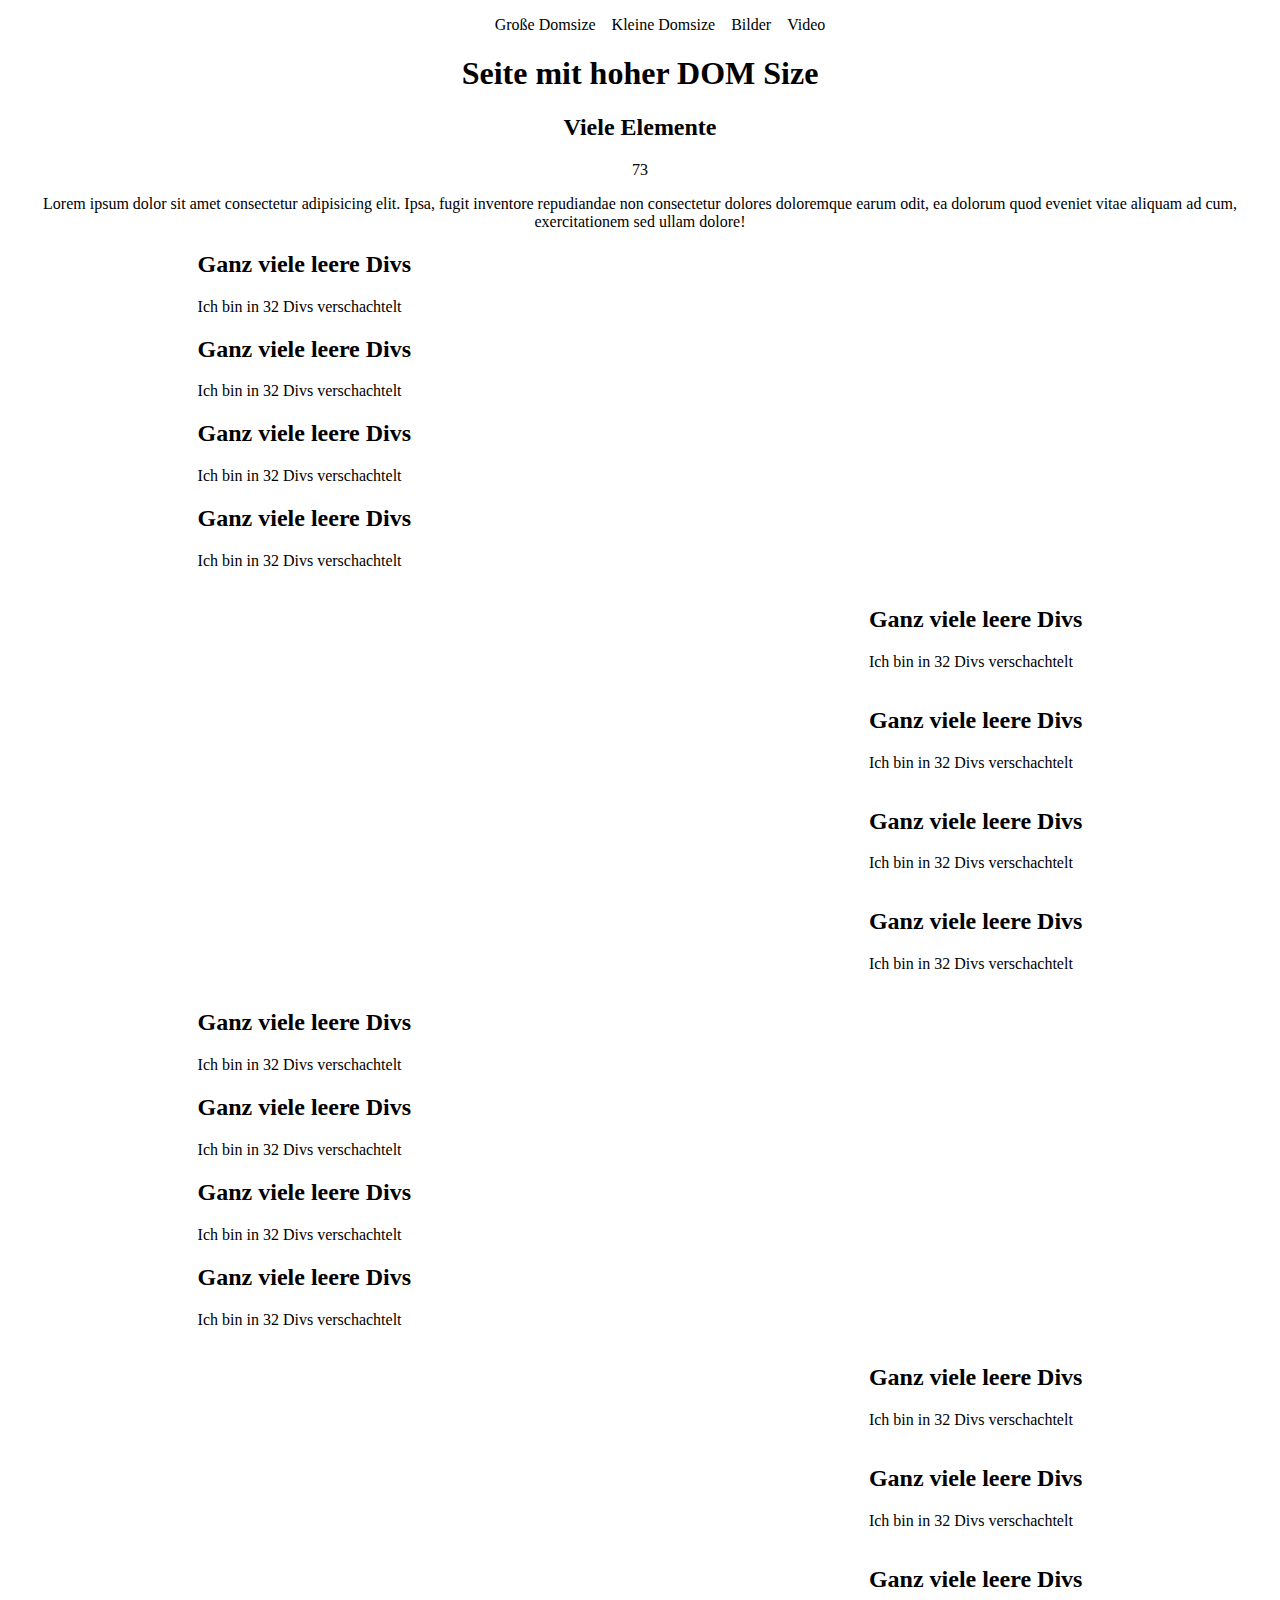
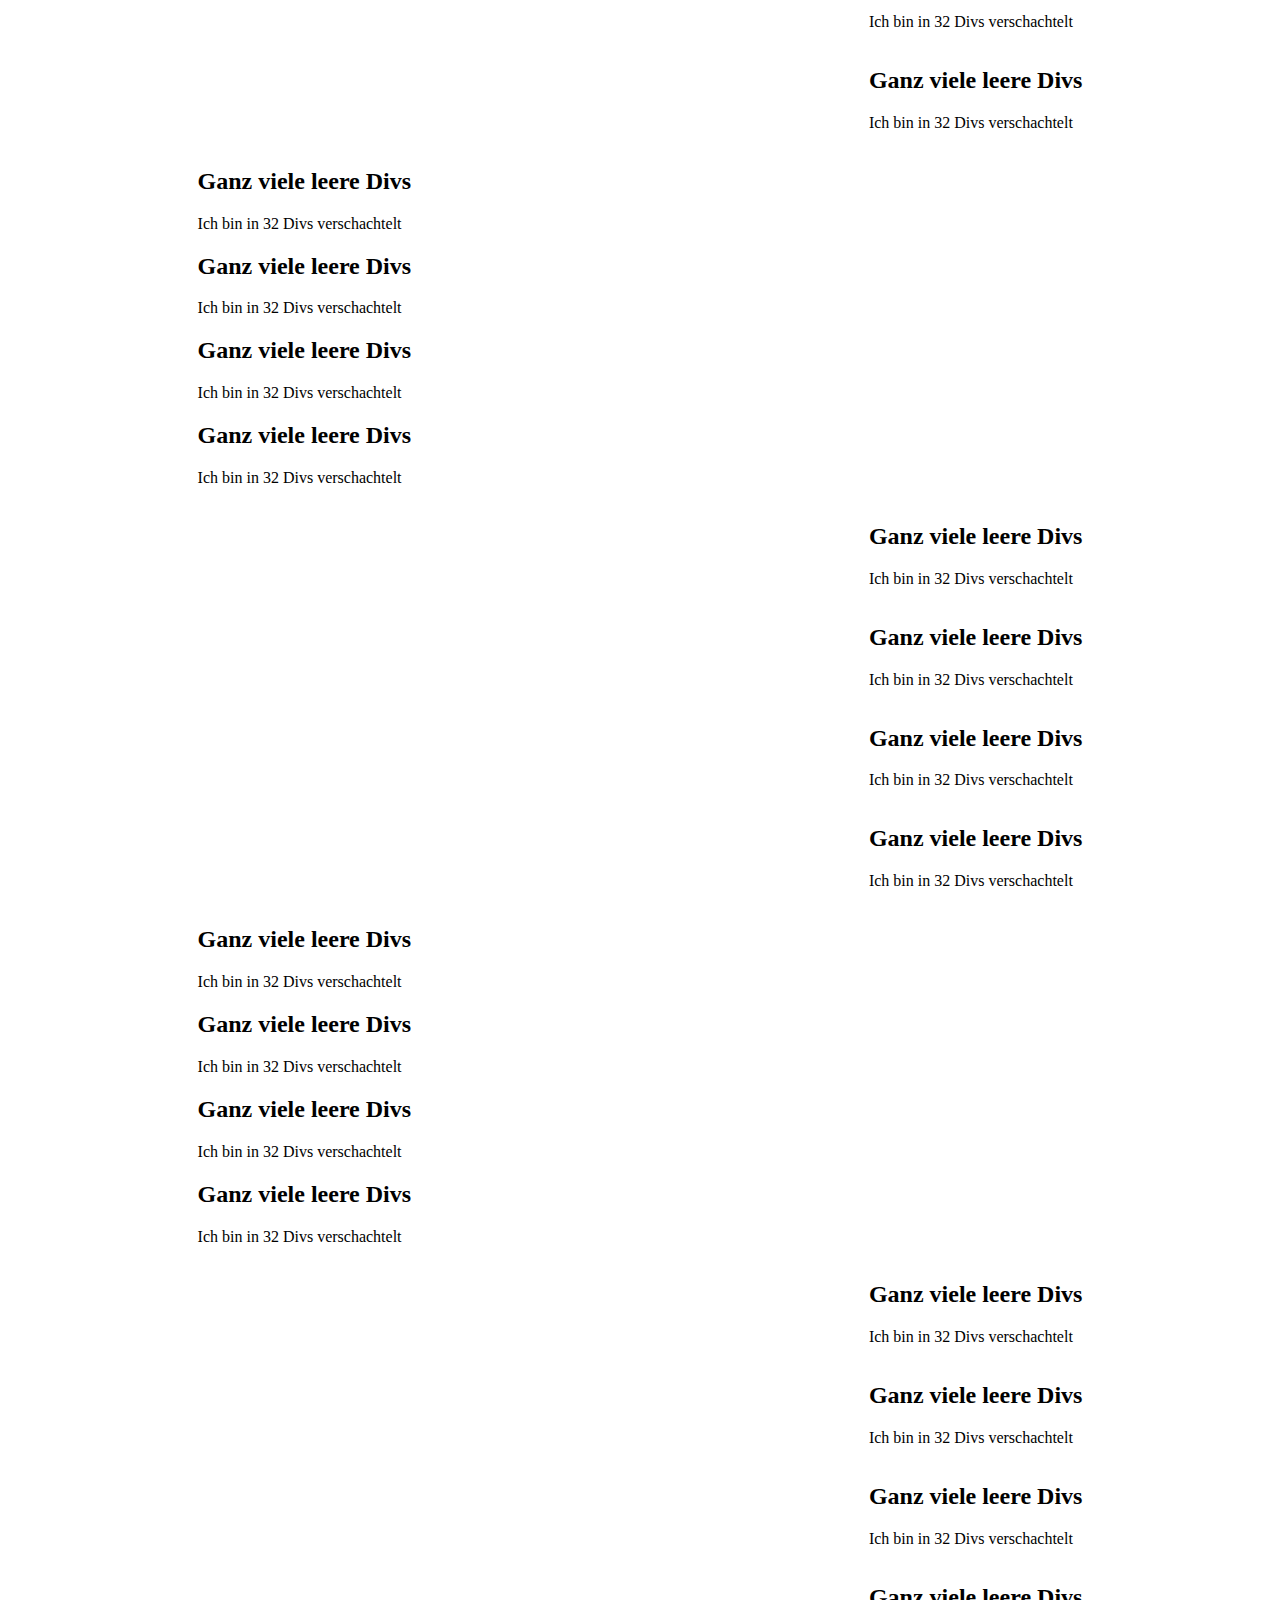
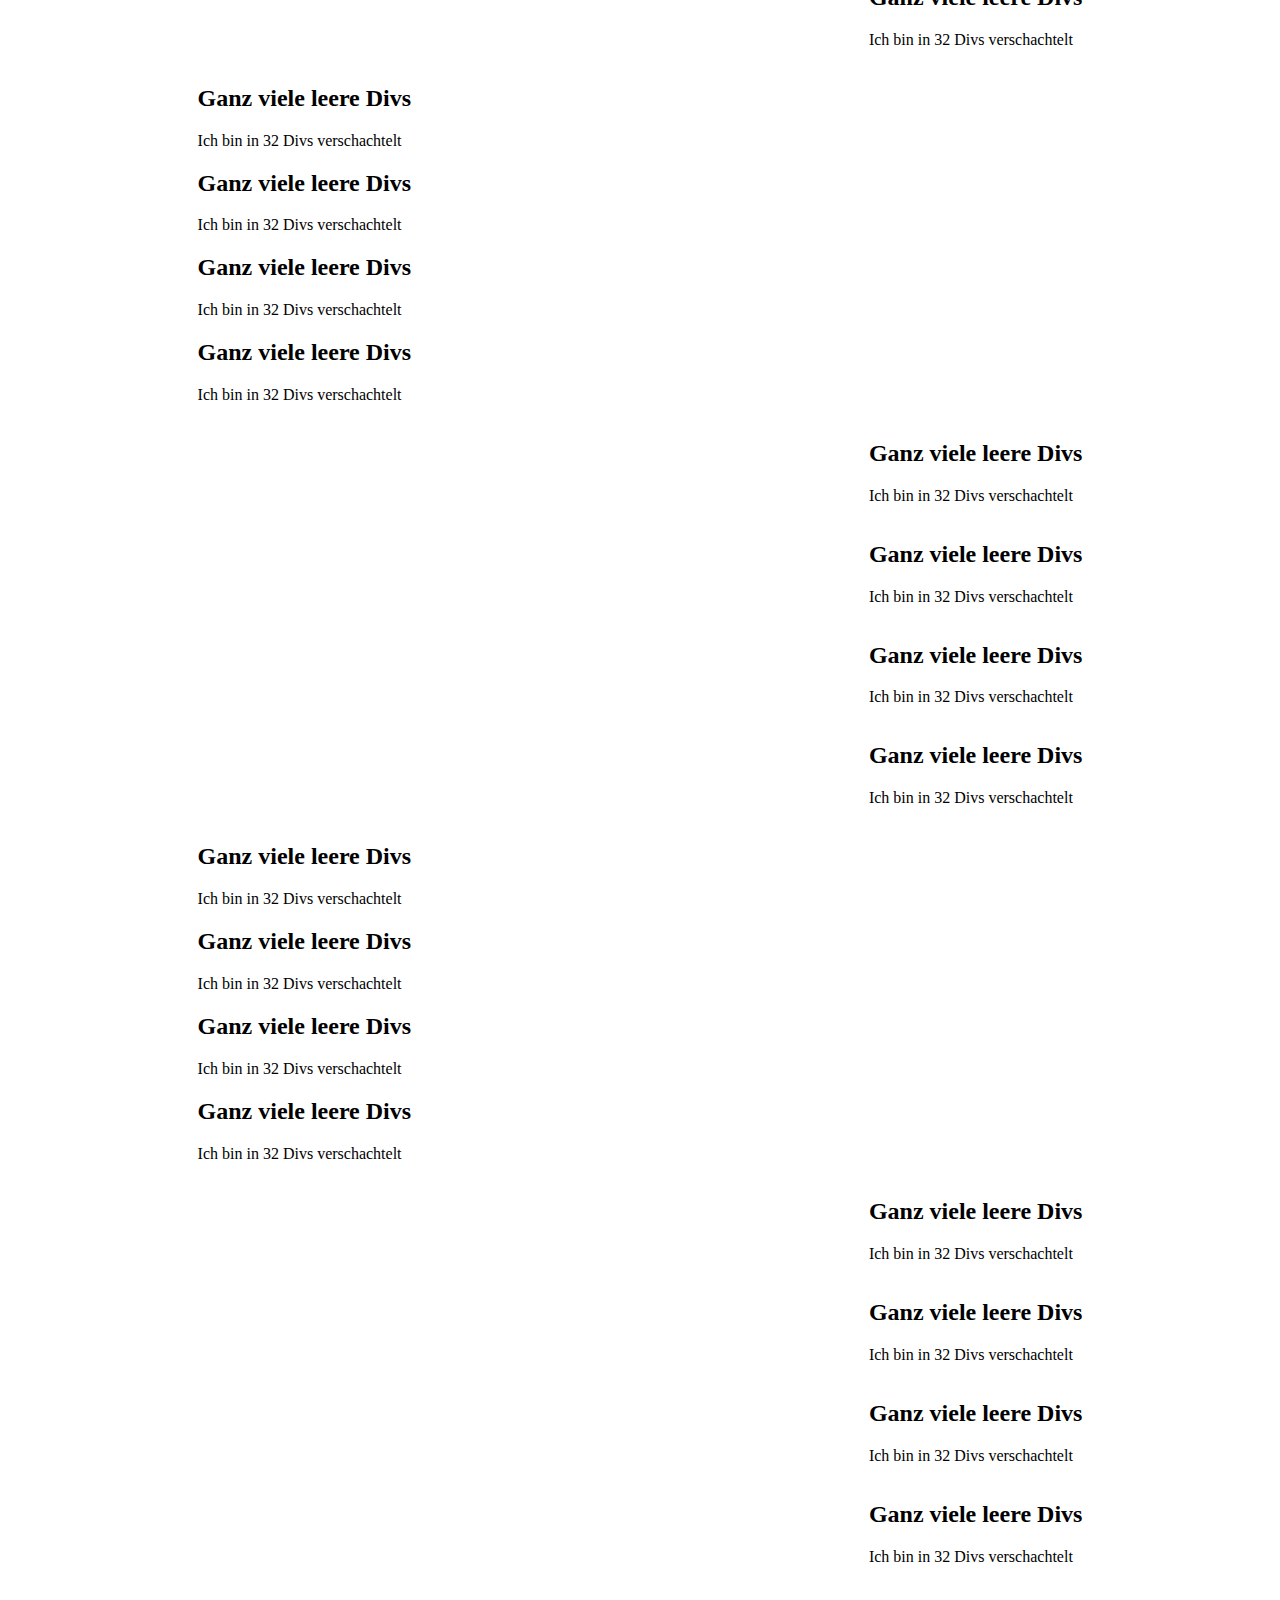
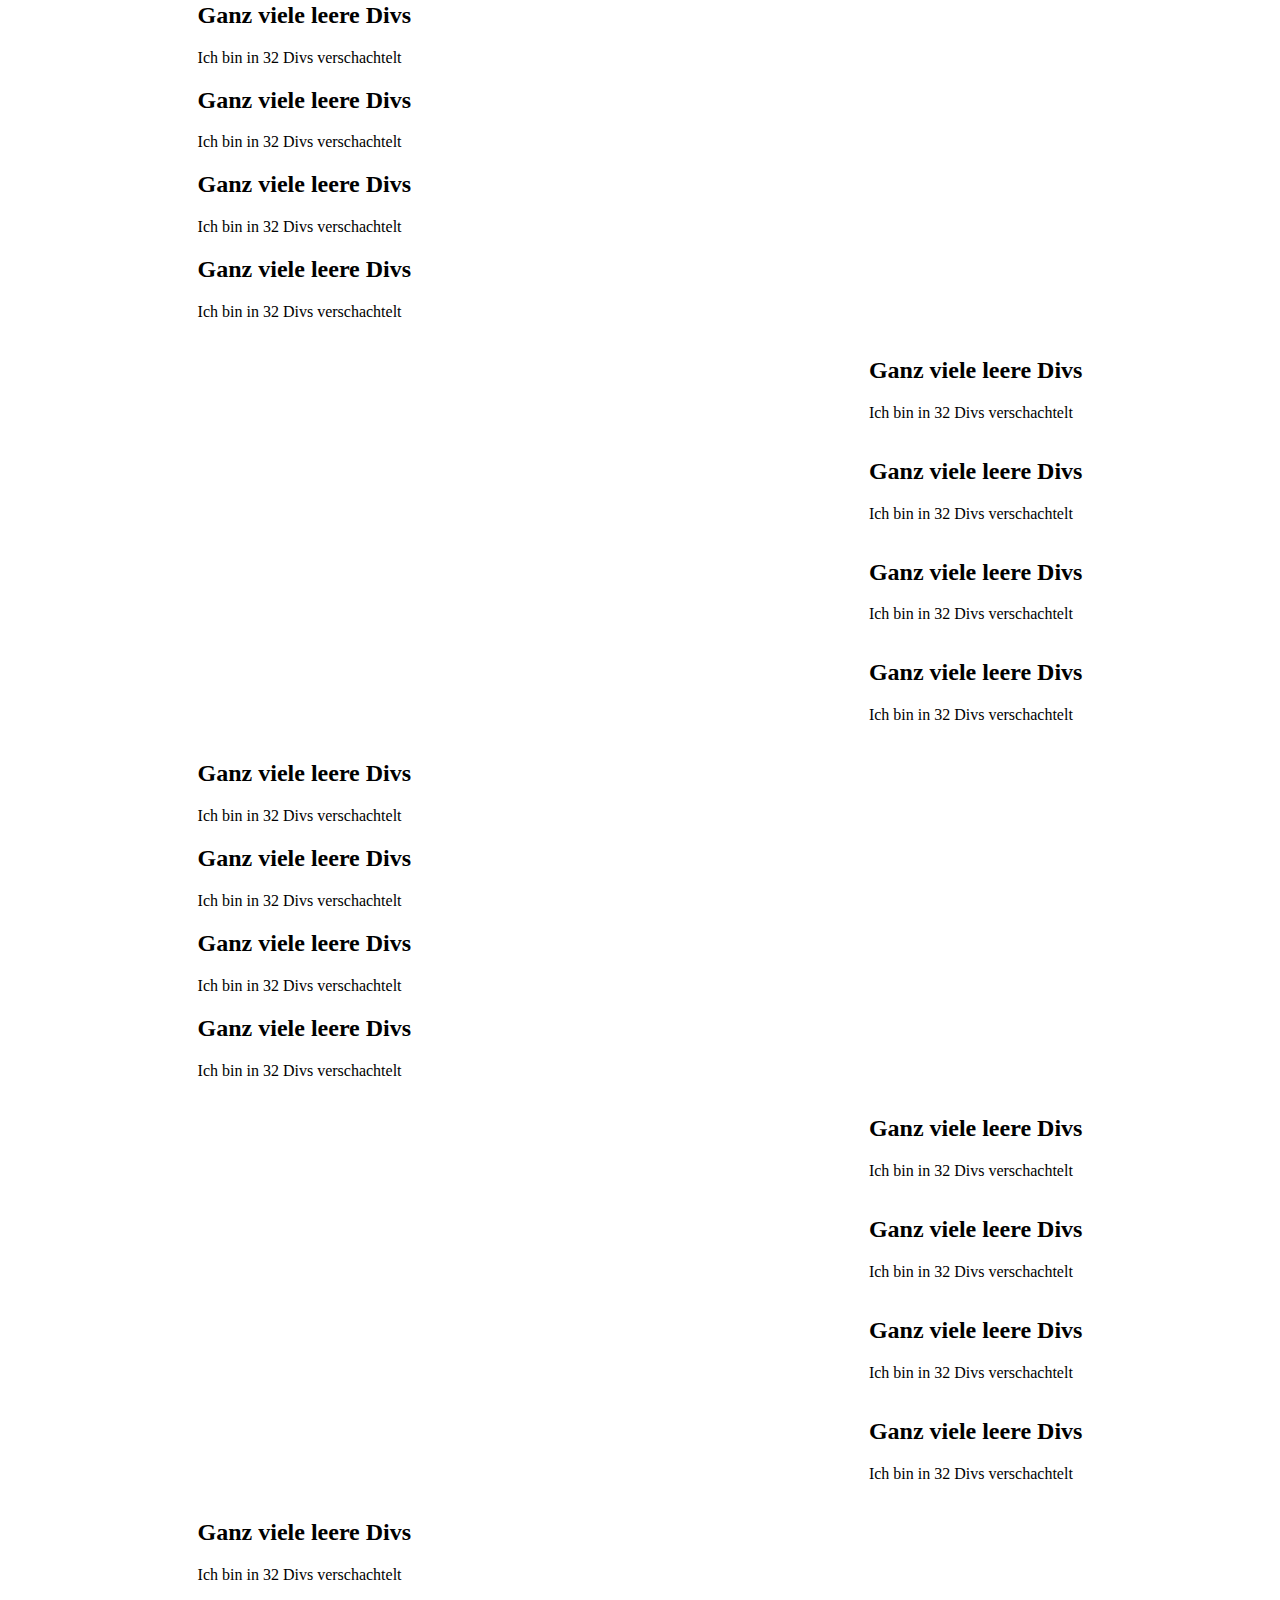
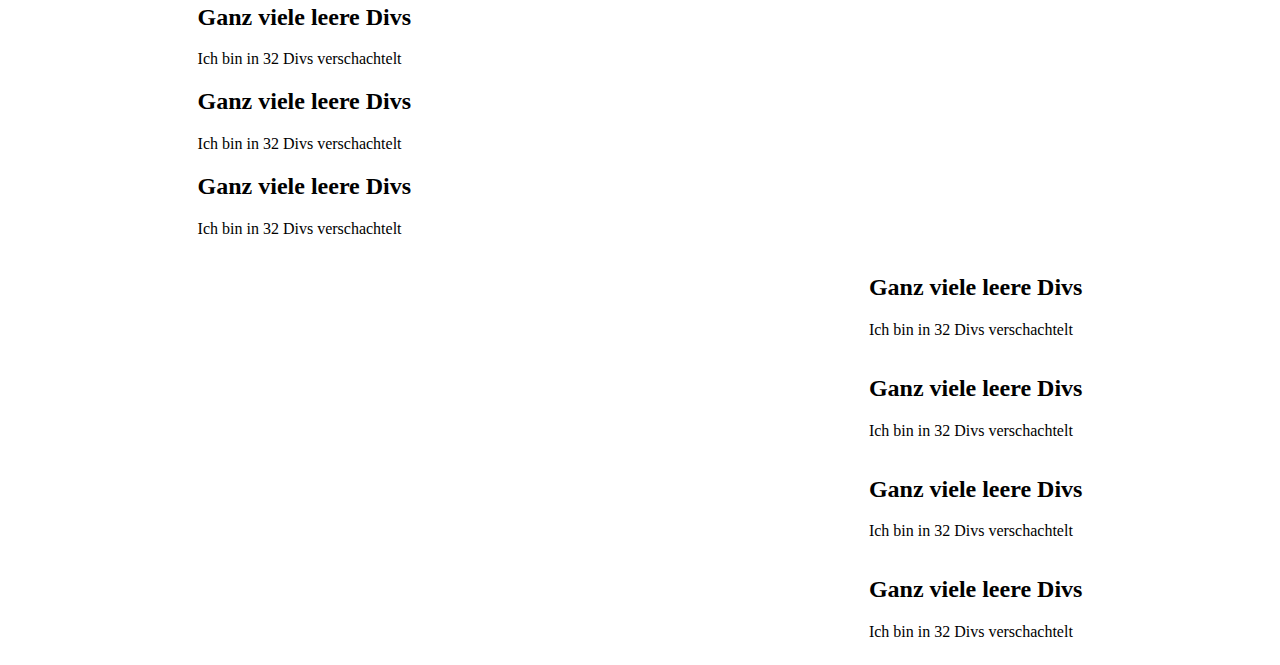
<file: index.html>
<!DOCTYPE html>
<head>
  <link rel="stylesheet" href="bigdomsize.css">
</head>
<body>
  <header>
    <ul class="navigation">
      <li><a href="index.html">Große Domsize</a></li>
      <li><a href="reduceddomsize.html">Kleine Domsize</a></li>
      <li><a href="bilder.html">Bilder</a></li>
      <li><a href="video.html">Video</a></li>
    </ul>
  </header>
  <article>
    <h1>Seite mit hoher DOM Size</h1>
    <h2>Viele Elemente</h2>
    <div id="result"></div>
    <p>Lorem ipsum dolor sit amet consectetur adipisicing elit. Ipsa, fugit inventore repudiandae non consectetur dolores doloremque earum odit, ea dolorum quod eveniet vitae aliquam ad cum, exercitationem sed ullam dolore!</p>
  </article>
  <main>
    <div class="left">
      <section>
        <h2>Ganz viele leere Divs</h2>
        <div>
          <div>
            <div>
              <div>
                <div>
                  <div>
                    <div>
                      <div>
                        <div>
                          <div>
                            <div>
                              <div>
                                <div>
                                  <div>
                                    <div>
                                      <div>
                                        <div>
                                          <div>
                                            <div>
                                              <div>
                                                <div>
                                                  <div>
                                                    <div>
                                                      <div>
                                                        <div>
                                                          <div>
                                                            <div>
                                                              <div>
                                                                <div>
                                                                  <div>
                                                                    <div>
                                                                      <div>
                                                                        <p>Ich bin in 32 Divs verschachtelt</p>
                                                                      </div>
                                                                    </div>
                                                                  </div>
                                                                </div>
                                                              </div>
                                                            </div>
                                                          </div>
                                                        </div>
                                                      </div>
                                                    </div>
                                                  </div>
                                                </div>
                                              </div>
                                            </div>
                                          </div>
                                        </div>
                                      </div>
                                    </div>
                                  </div>
                                </div>
                              </div>
                            </div>
                          </div>
                        </div>
                      </div>
                    </div>
                  </div>
                </div>
              </div>
            </div>
          </div>
        </div>
      </section>
      <section>
        <h2>Ganz viele leere Divs</h2>
        <div>
          <div>
            <div>
              <div>
                <div>
                  <div>
                    <div>
                      <div>
                        <div>
                          <div>
                            <div>
                              <div>
                                <div>
                                  <div>
                                    <div>
                                      <div>
                                        <div>
                                          <div>
                                            <div>
                                              <div>
                                                <div>
                                                  <div>
                                                    <div>
                                                      <div>
                                                        <div>
                                                          <div>
                                                            <div>
                                                              <div>
                                                                <div>
                                                                  <div>
                                                                    <div>
                                                                      <div>
                                                                        <p>Ich bin in 32 Divs verschachtelt</p>
                                                                      </div>
                                                                    </div>
                                                                  </div>
                                                                </div>
                                                              </div>
                                                            </div>
                                                          </div>
                                                        </div>
                                                      </div>
                                                    </div>
                                                  </div>
                                                </div>
                                              </div>
                                            </div>
                                          </div>
                                        </div>
                                      </div>
                                    </div>
                                  </div>
                                </div>
                              </div>
                            </div>
                          </div>
                        </div>
                      </div>
                    </div>
                  </div>
                </div>
              </div>
            </div>
          </div>
        </div>
      </section>
      <section>
        <h2>Ganz viele leere Divs</h2>
        <div>
          <div>
            <div>
              <div>
                <div>
                  <div>
                    <div>
                      <div>
                        <div>
                          <div>
                            <div>
                              <div>
                                <div>
                                  <div>
                                    <div>
                                      <div>
                                        <div>
                                          <div>
                                            <div>
                                              <div>
                                                <div>
                                                  <div>
                                                    <div>
                                                      <div>
                                                        <div>
                                                          <div>
                                                            <div>
                                                              <div>
                                                                <div>
                                                                  <div>
                                                                    <div>
                                                                      <div>
                                                                        <p>Ich bin in 32 Divs verschachtelt</p>
                                                                      </div>
                                                                    </div>
                                                                  </div>
                                                                </div>
                                                              </div>
                                                            </div>
                                                          </div>
                                                        </div>
                                                      </div>
                                                    </div>
                                                  </div>
                                                </div>
                                              </div>
                                            </div>
                                          </div>
                                        </div>
                                      </div>
                                    </div>
                                  </div>
                                </div>
                              </div>
                            </div>
                          </div>
                        </div>
                      </div>
                    </div>
                  </div>
                </div>
              </div>
            </div>
          </div>
        </div>
      </section>
      <section>
        <h2>Ganz viele leere Divs</h2>
        <div>
          <div>
            <div>
              <div>
                <div>
                  <div>
                    <div>
                      <div>
                        <div>
                          <div>
                            <div>
                              <div>
                                <div>
                                  <div>
                                    <div>
                                      <div>
                                        <div>
                                          <div>
                                            <div>
                                              <div>
                                                <div>
                                                  <div>
                                                    <div>
                                                      <div>
                                                        <div>
                                                          <div>
                                                            <div>
                                                              <div>
                                                                <div>
                                                                  <div>
                                                                    <div>
                                                                      <div>
                                                                        <p>Ich bin in 32 Divs verschachtelt</p>
                                                                      </div>
                                                                    </div>
                                                                  </div>
                                                                </div>
                                                              </div>
                                                            </div>
                                                          </div>
                                                        </div>
                                                      </div>
                                                    </div>
                                                  </div>
                                                </div>
                                              </div>
                                            </div>
                                          </div>
                                        </div>
                                      </div>
                                    </div>
                                  </div>
                                </div>
                              </div>
                            </div>
                          </div>
                        </div>
                      </div>
                    </div>
                  </div>
                </div>
              </div>
            </div>
          </div>
        </div>
      </section>
    </div>
    <div class="right">
      <section>
        <h2>Ganz viele leere Divs</h2>
        <div>
          <div>
            <div>
              <div>
                <div>
                  <div>
                    <div>
                      <div>
                        <div>
                          <div>
                            <div>
                              <div>
                                <div>
                                  <div>
                                    <div>
                                      <div>
                                        <div>
                                          <div>
                                            <div>
                                              <div>
                                                <div>
                                                  <div>
                                                    <div>
                                                      <div>
                                                        <div>
                                                          <div>
                                                            <div>
                                                              <div>
                                                                <div>
                                                                  <div>
                                                                    <div>
                                                                      <div>
                                                                        <p>Ich bin in 32 Divs verschachtelt</p>
                                                                      </div>
                                                                    </div>
                                                                  </div>
                                                                </div>
                                                              </div>
                                                            </div>
                                                          </div>
                                                        </div>
                                                      </div>
                                                    </div>
                                                  </div>
                                                </div>
                                              </div>
                                            </div>
                                          </div>
                                        </div>
                                      </div>
                                    </div>
                                  </div>
                                </div>
                              </div>
                            </div>
                          </div>
                        </div>
                      </div>
                    </div>
                  </div>
                </div>
              </div>
            </div>
          </div>
        </div>
      </section>
      <section>
        <h2>Ganz viele leere Divs</h2>
        <div>
          <div>
            <div>
              <div>
                <div>
                  <div>
                    <div>
                      <div>
                        <div>
                          <div>
                            <div>
                              <div>
                                <div>
                                  <div>
                                    <div>
                                      <div>
                                        <div>
                                          <div>
                                            <div>
                                              <div>
                                                <div>
                                                  <div>
                                                    <div>
                                                      <div>
                                                        <div>
                                                          <div>
                                                            <div>
                                                              <div>
                                                                <div>
                                                                  <div>
                                                                    <div>
                                                                      <div>
                                                                        <p>Ich bin in 32 Divs verschachtelt</p>
                                                                      </div>
                                                                    </div>
                                                                  </div>
                                                                </div>
                                                              </div>
                                                            </div>
                                                          </div>
                                                        </div>
                                                      </div>
                                                    </div>
                                                  </div>
                                                </div>
                                              </div>
                                            </div>
                                          </div>
                                        </div>
                                      </div>
                                    </div>
                                  </div>
                                </div>
                              </div>
                            </div>
                          </div>
                        </div>
                      </div>
                    </div>
                  </div>
                </div>
              </div>
            </div>
          </div>
        </div>
      </section>
      <section>
        <h2>Ganz viele leere Divs</h2>
        <div>
          <div>
            <div>
              <div>
                <div>
                  <div>
                    <div>
                      <div>
                        <div>
                          <div>
                            <div>
                              <div>
                                <div>
                                  <div>
                                    <div>
                                      <div>
                                        <div>
                                          <div>
                                            <div>
                                              <div>
                                                <div>
                                                  <div>
                                                    <div>
                                                      <div>
                                                        <div>
                                                          <div>
                                                            <div>
                                                              <div>
                                                                <div>
                                                                  <div>
                                                                    <div>
                                                                      <div>
                                                                        <p>Ich bin in 32 Divs verschachtelt</p>
                                                                      </div>
                                                                    </div>
                                                                  </div>
                                                                </div>
                                                              </div>
                                                            </div>
                                                          </div>
                                                        </div>
                                                      </div>
                                                    </div>
                                                  </div>
                                                </div>
                                              </div>
                                            </div>
                                          </div>
                                        </div>
                                      </div>
                                    </div>
                                  </div>
                                </div>
                              </div>
                            </div>
                          </div>
                        </div>
                      </div>
                    </div>
                  </div>
                </div>
              </div>
            </div>
          </div>
        </div>
      </section>
      <section>
        <h2>Ganz viele leere Divs</h2>
        <div>
          <div>
            <div>
              <div>
                <div>
                  <div>
                    <div>
                      <div>
                        <div>
                          <div>
                            <div>
                              <div>
                                <div>
                                  <div>
                                    <div>
                                      <div>
                                        <div>
                                          <div>
                                            <div>
                                              <div>
                                                <div>
                                                  <div>
                                                    <div>
                                                      <div>
                                                        <div>
                                                          <div>
                                                            <div>
                                                              <div>
                                                                <div>
                                                                  <div>
                                                                    <div>
                                                                      <div>
                                                                        <p>Ich bin in 32 Divs verschachtelt</p>
                                                                      </div>
                                                                    </div>
                                                                  </div>
                                                                </div>
                                                              </div>
                                                            </div>
                                                          </div>
                                                        </div>
                                                      </div>
                                                    </div>
                                                  </div>
                                                </div>
                                              </div>
                                            </div>
                                          </div>
                                        </div>
                                      </div>
                                    </div>
                                  </div>
                                </div>
                              </div>
                            </div>
                          </div>
                        </div>
                      </div>
                    </div>
                  </div>
                </div>
              </div>
            </div>
          </div>
        </div>
      </section>
    </div>
    <div class="left">
      <section>
        <h2>Ganz viele leere Divs</h2>
        <div>
          <div>
            <div>
              <div>
                <div>
                  <div>
                    <div>
                      <div>
                        <div>
                          <div>
                            <div>
                              <div>
                                <div>
                                  <div>
                                    <div>
                                      <div>
                                        <div>
                                          <div>
                                            <div>
                                              <div>
                                                <div>
                                                  <div>
                                                    <div>
                                                      <div>
                                                        <div>
                                                          <div>
                                                            <div>
                                                              <div>
                                                                <div>
                                                                  <div>
                                                                    <div>
                                                                      <div>
                                                                        <p>Ich bin in 32 Divs verschachtelt</p>
                                                                      </div>
                                                                    </div>
                                                                  </div>
                                                                </div>
                                                              </div>
                                                            </div>
                                                          </div>
                                                        </div>
                                                      </div>
                                                    </div>
                                                  </div>
                                                </div>
                                              </div>
                                            </div>
                                          </div>
                                        </div>
                                      </div>
                                    </div>
                                  </div>
                                </div>
                              </div>
                            </div>
                          </div>
                        </div>
                      </div>
                    </div>
                  </div>
                </div>
              </div>
            </div>
          </div>
        </div>
      </section>
      <section>
        <h2>Ganz viele leere Divs</h2>
        <div>
          <div>
            <div>
              <div>
                <div>
                  <div>
                    <div>
                      <div>
                        <div>
                          <div>
                            <div>
                              <div>
                                <div>
                                  <div>
                                    <div>
                                      <div>
                                        <div>
                                          <div>
                                            <div>
                                              <div>
                                                <div>
                                                  <div>
                                                    <div>
                                                      <div>
                                                        <div>
                                                          <div>
                                                            <div>
                                                              <div>
                                                                <div>
                                                                  <div>
                                                                    <div>
                                                                      <div>
                                                                        <p>Ich bin in 32 Divs verschachtelt</p>
                                                                      </div>
                                                                    </div>
                                                                  </div>
                                                                </div>
                                                              </div>
                                                            </div>
                                                          </div>
                                                        </div>
                                                      </div>
                                                    </div>
                                                  </div>
                                                </div>
                                              </div>
                                            </div>
                                          </div>
                                        </div>
                                      </div>
                                    </div>
                                  </div>
                                </div>
                              </div>
                            </div>
                          </div>
                        </div>
                      </div>
                    </div>
                  </div>
                </div>
              </div>
            </div>
          </div>
        </div>
      </section>
      <section>
        <h2>Ganz viele leere Divs</h2>
        <div>
          <div>
            <div>
              <div>
                <div>
                  <div>
                    <div>
                      <div>
                        <div>
                          <div>
                            <div>
                              <div>
                                <div>
                                  <div>
                                    <div>
                                      <div>
                                        <div>
                                          <div>
                                            <div>
                                              <div>
                                                <div>
                                                  <div>
                                                    <div>
                                                      <div>
                                                        <div>
                                                          <div>
                                                            <div>
                                                              <div>
                                                                <div>
                                                                  <div>
                                                                    <div>
                                                                      <div>
                                                                        <p>Ich bin in 32 Divs verschachtelt</p>
                                                                      </div>
                                                                    </div>
                                                                  </div>
                                                                </div>
                                                              </div>
                                                            </div>
                                                          </div>
                                                        </div>
                                                      </div>
                                                    </div>
                                                  </div>
                                                </div>
                                              </div>
                                            </div>
                                          </div>
                                        </div>
                                      </div>
                                    </div>
                                  </div>
                                </div>
                              </div>
                            </div>
                          </div>
                        </div>
                      </div>
                    </div>
                  </div>
                </div>
              </div>
            </div>
          </div>
        </div>
      </section>
      <section>
        <h2>Ganz viele leere Divs</h2>
        <div>
          <div>
            <div>
              <div>
                <div>
                  <div>
                    <div>
                      <div>
                        <div>
                          <div>
                            <div>
                              <div>
                                <div>
                                  <div>
                                    <div>
                                      <div>
                                        <div>
                                          <div>
                                            <div>
                                              <div>
                                                <div>
                                                  <div>
                                                    <div>
                                                      <div>
                                                        <div>
                                                          <div>
                                                            <div>
                                                              <div>
                                                                <div>
                                                                  <div>
                                                                    <div>
                                                                      <div>
                                                                        <p>Ich bin in 32 Divs verschachtelt</p>
                                                                      </div>
                                                                    </div>
                                                                  </div>
                                                                </div>
                                                              </div>
                                                            </div>
                                                          </div>
                                                        </div>
                                                      </div>
                                                    </div>
                                                  </div>
                                                </div>
                                              </div>
                                            </div>
                                          </div>
                                        </div>
                                      </div>
                                    </div>
                                  </div>
                                </div>
                              </div>
                            </div>
                          </div>
                        </div>
                      </div>
                    </div>
                  </div>
                </div>
              </div>
            </div>
          </div>
        </div>
      </section>
    </div>
    <div class="right">
      <section>
        <h2>Ganz viele leere Divs</h2>
        <div>
          <div>
            <div>
              <div>
                <div>
                  <div>
                    <div>
                      <div>
                        <div>
                          <div>
                            <div>
                              <div>
                                <div>
                                  <div>
                                    <div>
                                      <div>
                                        <div>
                                          <div>
                                            <div>
                                              <div>
                                                <div>
                                                  <div>
                                                    <div>
                                                      <div>
                                                        <div>
                                                          <div>
                                                            <div>
                                                              <div>
                                                                <div>
                                                                  <div>
                                                                    <div>
                                                                      <div>
                                                                        <p>Ich bin in 32 Divs verschachtelt</p>
                                                                      </div>
                                                                    </div>
                                                                  </div>
                                                                </div>
                                                              </div>
                                                            </div>
                                                          </div>
                                                        </div>
                                                      </div>
                                                    </div>
                                                  </div>
                                                </div>
                                              </div>
                                            </div>
                                          </div>
                                        </div>
                                      </div>
                                    </div>
                                  </div>
                                </div>
                              </div>
                            </div>
                          </div>
                        </div>
                      </div>
                    </div>
                  </div>
                </div>
              </div>
            </div>
          </div>
        </div>
      </section>
      <section>
        <h2>Ganz viele leere Divs</h2>
        <div>
          <div>
            <div>
              <div>
                <div>
                  <div>
                    <div>
                      <div>
                        <div>
                          <div>
                            <div>
                              <div>
                                <div>
                                  <div>
                                    <div>
                                      <div>
                                        <div>
                                          <div>
                                            <div>
                                              <div>
                                                <div>
                                                  <div>
                                                    <div>
                                                      <div>
                                                        <div>
                                                          <div>
                                                            <div>
                                                              <div>
                                                                <div>
                                                                  <div>
                                                                    <div>
                                                                      <div>
                                                                        <p>Ich bin in 32 Divs verschachtelt</p>
                                                                      </div>
                                                                    </div>
                                                                  </div>
                                                                </div>
                                                              </div>
                                                            </div>
                                                          </div>
                                                        </div>
                                                      </div>
                                                    </div>
                                                  </div>
                                                </div>
                                              </div>
                                            </div>
                                          </div>
                                        </div>
                                      </div>
                                    </div>
                                  </div>
                                </div>
                              </div>
                            </div>
                          </div>
                        </div>
                      </div>
                    </div>
                  </div>
                </div>
              </div>
            </div>
          </div>
        </div>
      </section>
      <section>
        <h2>Ganz viele leere Divs</h2>
        <div>
          <div>
            <div>
              <div>
                <div>
                  <div>
                    <div>
                      <div>
                        <div>
                          <div>
                            <div>
                              <div>
                                <div>
                                  <div>
                                    <div>
                                      <div>
                                        <div>
                                          <div>
                                            <div>
                                              <div>
                                                <div>
                                                  <div>
                                                    <div>
                                                      <div>
                                                        <div>
                                                          <div>
                                                            <div>
                                                              <div>
                                                                <div>
                                                                  <div>
                                                                    <div>
                                                                      <div>
                                                                        <p>Ich bin in 32 Divs verschachtelt</p>
                                                                      </div>
                                                                    </div>
                                                                  </div>
                                                                </div>
                                                              </div>
                                                            </div>
                                                          </div>
                                                        </div>
                                                      </div>
                                                    </div>
                                                  </div>
                                                </div>
                                              </div>
                                            </div>
                                          </div>
                                        </div>
                                      </div>
                                    </div>
                                  </div>
                                </div>
                              </div>
                            </div>
                          </div>
                        </div>
                      </div>
                    </div>
                  </div>
                </div>
              </div>
            </div>
          </div>
        </div>
      </section>
      <section>
        <h2>Ganz viele leere Divs</h2>
        <div>
          <div>
            <div>
              <div>
                <div>
                  <div>
                    <div>
                      <div>
                        <div>
                          <div>
                            <div>
                              <div>
                                <div>
                                  <div>
                                    <div>
                                      <div>
                                        <div>
                                          <div>
                                            <div>
                                              <div>
                                                <div>
                                                  <div>
                                                    <div>
                                                      <div>
                                                        <div>
                                                          <div>
                                                            <div>
                                                              <div>
                                                                <div>
                                                                  <div>
                                                                    <div>
                                                                      <div>
                                                                        <p>Ich bin in 32 Divs verschachtelt</p>
                                                                      </div>
                                                                    </div>
                                                                  </div>
                                                                </div>
                                                              </div>
                                                            </div>
                                                          </div>
                                                        </div>
                                                      </div>
                                                    </div>
                                                  </div>
                                                </div>
                                              </div>
                                            </div>
                                          </div>
                                        </div>
                                      </div>
                                    </div>
                                  </div>
                                </div>
                              </div>
                            </div>
                          </div>
                        </div>
                      </div>
                    </div>
                  </div>
                </div>
              </div>
            </div>
          </div>
        </div>
      </section>
    </div>
    <div class="left">
      <section>
        <h2>Ganz viele leere Divs</h2>
        <div>
          <div>
            <div>
              <div>
                <div>
                  <div>
                    <div>
                      <div>
                        <div>
                          <div>
                            <div>
                              <div>
                                <div>
                                  <div>
                                    <div>
                                      <div>
                                        <div>
                                          <div>
                                            <div>
                                              <div>
                                                <div>
                                                  <div>
                                                    <div>
                                                      <div>
                                                        <div>
                                                          <div>
                                                            <div>
                                                              <div>
                                                                <div>
                                                                  <div>
                                                                    <div>
                                                                      <div>
                                                                        <p>Ich bin in 32 Divs verschachtelt</p>
                                                                      </div>
                                                                    </div>
                                                                  </div>
                                                                </div>
                                                              </div>
                                                            </div>
                                                          </div>
                                                        </div>
                                                      </div>
                                                    </div>
                                                  </div>
                                                </div>
                                              </div>
                                            </div>
                                          </div>
                                        </div>
                                      </div>
                                    </div>
                                  </div>
                                </div>
                              </div>
                            </div>
                          </div>
                        </div>
                      </div>
                    </div>
                  </div>
                </div>
              </div>
            </div>
          </div>
        </div>
      </section>
      <section>
        <h2>Ganz viele leere Divs</h2>
        <div>
          <div>
            <div>
              <div>
                <div>
                  <div>
                    <div>
                      <div>
                        <div>
                          <div>
                            <div>
                              <div>
                                <div>
                                  <div>
                                    <div>
                                      <div>
                                        <div>
                                          <div>
                                            <div>
                                              <div>
                                                <div>
                                                  <div>
                                                    <div>
                                                      <div>
                                                        <div>
                                                          <div>
                                                            <div>
                                                              <div>
                                                                <div>
                                                                  <div>
                                                                    <div>
                                                                      <div>
                                                                        <p>Ich bin in 32 Divs verschachtelt</p>
                                                                      </div>
                                                                    </div>
                                                                  </div>
                                                                </div>
                                                              </div>
                                                            </div>
                                                          </div>
                                                        </div>
                                                      </div>
                                                    </div>
                                                  </div>
                                                </div>
                                              </div>
                                            </div>
                                          </div>
                                        </div>
                                      </div>
                                    </div>
                                  </div>
                                </div>
                              </div>
                            </div>
                          </div>
                        </div>
                      </div>
                    </div>
                  </div>
                </div>
              </div>
            </div>
          </div>
        </div>
      </section>
      <section>
        <h2>Ganz viele leere Divs</h2>
        <div>
          <div>
            <div>
              <div>
                <div>
                  <div>
                    <div>
                      <div>
                        <div>
                          <div>
                            <div>
                              <div>
                                <div>
                                  <div>
                                    <div>
                                      <div>
                                        <div>
                                          <div>
                                            <div>
                                              <div>
                                                <div>
                                                  <div>
                                                    <div>
                                                      <div>
                                                        <div>
                                                          <div>
                                                            <div>
                                                              <div>
                                                                <div>
                                                                  <div>
                                                                    <div>
                                                                      <div>
                                                                        <p>Ich bin in 32 Divs verschachtelt</p>
                                                                      </div>
                                                                    </div>
                                                                  </div>
                                                                </div>
                                                              </div>
                                                            </div>
                                                          </div>
                                                        </div>
                                                      </div>
                                                    </div>
                                                  </div>
                                                </div>
                                              </div>
                                            </div>
                                          </div>
                                        </div>
                                      </div>
                                    </div>
                                  </div>
                                </div>
                              </div>
                            </div>
                          </div>
                        </div>
                      </div>
                    </div>
                  </div>
                </div>
              </div>
            </div>
          </div>
        </div>
      </section>
      <section>
        <h2>Ganz viele leere Divs</h2>
        <div>
          <div>
            <div>
              <div>
                <div>
                  <div>
                    <div>
                      <div>
                        <div>
                          <div>
                            <div>
                              <div>
                                <div>
                                  <div>
                                    <div>
                                      <div>
                                        <div>
                                          <div>
                                            <div>
                                              <div>
                                                <div>
                                                  <div>
                                                    <div>
                                                      <div>
                                                        <div>
                                                          <div>
                                                            <div>
                                                              <div>
                                                                <div>
                                                                  <div>
                                                                    <div>
                                                                      <div>
                                                                        <p>Ich bin in 32 Divs verschachtelt</p>
                                                                      </div>
                                                                    </div>
                                                                  </div>
                                                                </div>
                                                              </div>
                                                            </div>
                                                          </div>
                                                        </div>
                                                      </div>
                                                    </div>
                                                  </div>
                                                </div>
                                              </div>
                                            </div>
                                          </div>
                                        </div>
                                      </div>
                                    </div>
                                  </div>
                                </div>
                              </div>
                            </div>
                          </div>
                        </div>
                      </div>
                    </div>
                  </div>
                </div>
              </div>
            </div>
          </div>
        </div>
      </section>
    </div>
    <div class="right">
      <section>
        <h2>Ganz viele leere Divs</h2>
        <div>
          <div>
            <div>
              <div>
                <div>
                  <div>
                    <div>
                      <div>
                        <div>
                          <div>
                            <div>
                              <div>
                                <div>
                                  <div>
                                    <div>
                                      <div>
                                        <div>
                                          <div>
                                            <div>
                                              <div>
                                                <div>
                                                  <div>
                                                    <div>
                                                      <div>
                                                        <div>
                                                          <div>
                                                            <div>
                                                              <div>
                                                                <div>
                                                                  <div>
                                                                    <div>
                                                                      <div>
                                                                        <p>Ich bin in 32 Divs verschachtelt</p>
                                                                      </div>
                                                                    </div>
                                                                  </div>
                                                                </div>
                                                              </div>
                                                            </div>
                                                          </div>
                                                        </div>
                                                      </div>
                                                    </div>
                                                  </div>
                                                </div>
                                              </div>
                                            </div>
                                          </div>
                                        </div>
                                      </div>
                                    </div>
                                  </div>
                                </div>
                              </div>
                            </div>
                          </div>
                        </div>
                      </div>
                    </div>
                  </div>
                </div>
              </div>
            </div>
          </div>
        </div>
      </section>
      <section>
        <h2>Ganz viele leere Divs</h2>
        <div>
          <div>
            <div>
              <div>
                <div>
                  <div>
                    <div>
                      <div>
                        <div>
                          <div>
                            <div>
                              <div>
                                <div>
                                  <div>
                                    <div>
                                      <div>
                                        <div>
                                          <div>
                                            <div>
                                              <div>
                                                <div>
                                                  <div>
                                                    <div>
                                                      <div>
                                                        <div>
                                                          <div>
                                                            <div>
                                                              <div>
                                                                <div>
                                                                  <div>
                                                                    <div>
                                                                      <div>
                                                                        <p>Ich bin in 32 Divs verschachtelt</p>
                                                                      </div>
                                                                    </div>
                                                                  </div>
                                                                </div>
                                                              </div>
                                                            </div>
                                                          </div>
                                                        </div>
                                                      </div>
                                                    </div>
                                                  </div>
                                                </div>
                                              </div>
                                            </div>
                                          </div>
                                        </div>
                                      </div>
                                    </div>
                                  </div>
                                </div>
                              </div>
                            </div>
                          </div>
                        </div>
                      </div>
                    </div>
                  </div>
                </div>
              </div>
            </div>
          </div>
        </div>
      </section>
      <section>
        <h2>Ganz viele leere Divs</h2>
        <div>
          <div>
            <div>
              <div>
                <div>
                  <div>
                    <div>
                      <div>
                        <div>
                          <div>
                            <div>
                              <div>
                                <div>
                                  <div>
                                    <div>
                                      <div>
                                        <div>
                                          <div>
                                            <div>
                                              <div>
                                                <div>
                                                  <div>
                                                    <div>
                                                      <div>
                                                        <div>
                                                          <div>
                                                            <div>
                                                              <div>
                                                                <div>
                                                                  <div>
                                                                    <div>
                                                                      <div>
                                                                        <p>Ich bin in 32 Divs verschachtelt</p>
                                                                      </div>
                                                                    </div>
                                                                  </div>
                                                                </div>
                                                              </div>
                                                            </div>
                                                          </div>
                                                        </div>
                                                      </div>
                                                    </div>
                                                  </div>
                                                </div>
                                              </div>
                                            </div>
                                          </div>
                                        </div>
                                      </div>
                                    </div>
                                  </div>
                                </div>
                              </div>
                            </div>
                          </div>
                        </div>
                      </div>
                    </div>
                  </div>
                </div>
              </div>
            </div>
          </div>
        </div>
      </section>
      <section>
        <h2>Ganz viele leere Divs</h2>
        <div>
          <div>
            <div>
              <div>
                <div>
                  <div>
                    <div>
                      <div>
                        <div>
                          <div>
                            <div>
                              <div>
                                <div>
                                  <div>
                                    <div>
                                      <div>
                                        <div>
                                          <div>
                                            <div>
                                              <div>
                                                <div>
                                                  <div>
                                                    <div>
                                                      <div>
                                                        <div>
                                                          <div>
                                                            <div>
                                                              <div>
                                                                <div>
                                                                  <div>
                                                                    <div>
                                                                      <div>
                                                                        <p>Ich bin in 32 Divs verschachtelt</p>
                                                                      </div>
                                                                    </div>
                                                                  </div>
                                                                </div>
                                                              </div>
                                                            </div>
                                                          </div>
                                                        </div>
                                                      </div>
                                                    </div>
                                                  </div>
                                                </div>
                                              </div>
                                            </div>
                                          </div>
                                        </div>
                                      </div>
                                    </div>
                                  </div>
                                </div>
                              </div>
                            </div>
                          </div>
                        </div>
                      </div>
                    </div>
                  </div>
                </div>
              </div>
            </div>
          </div>
        </div>
      </section>
    </div>
    <div class="left">
      <section>
        <h2>Ganz viele leere Divs</h2>
        <div>
          <div>
            <div>
              <div>
                <div>
                  <div>
                    <div>
                      <div>
                        <div>
                          <div>
                            <div>
                              <div>
                                <div>
                                  <div>
                                    <div>
                                      <div>
                                        <div>
                                          <div>
                                            <div>
                                              <div>
                                                <div>
                                                  <div>
                                                    <div>
                                                      <div>
                                                        <div>
                                                          <div>
                                                            <div>
                                                              <div>
                                                                <div>
                                                                  <div>
                                                                    <div>
                                                                      <div>
                                                                        <p>Ich bin in 32 Divs verschachtelt</p>
                                                                      </div>
                                                                    </div>
                                                                  </div>
                                                                </div>
                                                              </div>
                                                            </div>
                                                          </div>
                                                        </div>
                                                      </div>
                                                    </div>
                                                  </div>
                                                </div>
                                              </div>
                                            </div>
                                          </div>
                                        </div>
                                      </div>
                                    </div>
                                  </div>
                                </div>
                              </div>
                            </div>
                          </div>
                        </div>
                      </div>
                    </div>
                  </div>
                </div>
              </div>
            </div>
          </div>
        </div>
      </section>
      <section>
        <h2>Ganz viele leere Divs</h2>
        <div>
          <div>
            <div>
              <div>
                <div>
                  <div>
                    <div>
                      <div>
                        <div>
                          <div>
                            <div>
                              <div>
                                <div>
                                  <div>
                                    <div>
                                      <div>
                                        <div>
                                          <div>
                                            <div>
                                              <div>
                                                <div>
                                                  <div>
                                                    <div>
                                                      <div>
                                                        <div>
                                                          <div>
                                                            <div>
                                                              <div>
                                                                <div>
                                                                  <div>
                                                                    <div>
                                                                      <div>
                                                                        <p>Ich bin in 32 Divs verschachtelt</p>
                                                                      </div>
                                                                    </div>
                                                                  </div>
                                                                </div>
                                                              </div>
                                                            </div>
                                                          </div>
                                                        </div>
                                                      </div>
                                                    </div>
                                                  </div>
                                                </div>
                                              </div>
                                            </div>
                                          </div>
                                        </div>
                                      </div>
                                    </div>
                                  </div>
                                </div>
                              </div>
                            </div>
                          </div>
                        </div>
                      </div>
                    </div>
                  </div>
                </div>
              </div>
            </div>
          </div>
        </div>
      </section>
      <section>
        <h2>Ganz viele leere Divs</h2>
        <div>
          <div>
            <div>
              <div>
                <div>
                  <div>
                    <div>
                      <div>
                        <div>
                          <div>
                            <div>
                              <div>
                                <div>
                                  <div>
                                    <div>
                                      <div>
                                        <div>
                                          <div>
                                            <div>
                                              <div>
                                                <div>
                                                  <div>
                                                    <div>
                                                      <div>
                                                        <div>
                                                          <div>
                                                            <div>
                                                              <div>
                                                                <div>
                                                                  <div>
                                                                    <div>
                                                                      <div>
                                                                        <p>Ich bin in 32 Divs verschachtelt</p>
                                                                      </div>
                                                                    </div>
                                                                  </div>
                                                                </div>
                                                              </div>
                                                            </div>
                                                          </div>
                                                        </div>
                                                      </div>
                                                    </div>
                                                  </div>
                                                </div>
                                              </div>
                                            </div>
                                          </div>
                                        </div>
                                      </div>
                                    </div>
                                  </div>
                                </div>
                              </div>
                            </div>
                          </div>
                        </div>
                      </div>
                    </div>
                  </div>
                </div>
              </div>
            </div>
          </div>
        </div>
      </section>
      <section>
        <h2>Ganz viele leere Divs</h2>
        <div>
          <div>
            <div>
              <div>
                <div>
                  <div>
                    <div>
                      <div>
                        <div>
                          <div>
                            <div>
                              <div>
                                <div>
                                  <div>
                                    <div>
                                      <div>
                                        <div>
                                          <div>
                                            <div>
                                              <div>
                                                <div>
                                                  <div>
                                                    <div>
                                                      <div>
                                                        <div>
                                                          <div>
                                                            <div>
                                                              <div>
                                                                <div>
                                                                  <div>
                                                                    <div>
                                                                      <div>
                                                                        <p>Ich bin in 32 Divs verschachtelt</p>
                                                                      </div>
                                                                    </div>
                                                                  </div>
                                                                </div>
                                                              </div>
                                                            </div>
                                                          </div>
                                                        </div>
                                                      </div>
                                                    </div>
                                                  </div>
                                                </div>
                                              </div>
                                            </div>
                                          </div>
                                        </div>
                                      </div>
                                    </div>
                                  </div>
                                </div>
                              </div>
                            </div>
                          </div>
                        </div>
                      </div>
                    </div>
                  </div>
                </div>
              </div>
            </div>
          </div>
        </div>
      </section>
    </div>
    <div class="right">
      <section>
        <h2>Ganz viele leere Divs</h2>
        <div>
          <div>
            <div>
              <div>
                <div>
                  <div>
                    <div>
                      <div>
                        <div>
                          <div>
                            <div>
                              <div>
                                <div>
                                  <div>
                                    <div>
                                      <div>
                                        <div>
                                          <div>
                                            <div>
                                              <div>
                                                <div>
                                                  <div>
                                                    <div>
                                                      <div>
                                                        <div>
                                                          <div>
                                                            <div>
                                                              <div>
                                                                <div>
                                                                  <div>
                                                                    <div>
                                                                      <div>
                                                                        <p>Ich bin in 32 Divs verschachtelt</p>
                                                                      </div>
                                                                    </div>
                                                                  </div>
                                                                </div>
                                                              </div>
                                                            </div>
                                                          </div>
                                                        </div>
                                                      </div>
                                                    </div>
                                                  </div>
                                                </div>
                                              </div>
                                            </div>
                                          </div>
                                        </div>
                                      </div>
                                    </div>
                                  </div>
                                </div>
                              </div>
                            </div>
                          </div>
                        </div>
                      </div>
                    </div>
                  </div>
                </div>
              </div>
            </div>
          </div>
        </div>
      </section>
      <section>
        <h2>Ganz viele leere Divs</h2>
        <div>
          <div>
            <div>
              <div>
                <div>
                  <div>
                    <div>
                      <div>
                        <div>
                          <div>
                            <div>
                              <div>
                                <div>
                                  <div>
                                    <div>
                                      <div>
                                        <div>
                                          <div>
                                            <div>
                                              <div>
                                                <div>
                                                  <div>
                                                    <div>
                                                      <div>
                                                        <div>
                                                          <div>
                                                            <div>
                                                              <div>
                                                                <div>
                                                                  <div>
                                                                    <div>
                                                                      <div>
                                                                        <p>Ich bin in 32 Divs verschachtelt</p>
                                                                      </div>
                                                                    </div>
                                                                  </div>
                                                                </div>
                                                              </div>
                                                            </div>
                                                          </div>
                                                        </div>
                                                      </div>
                                                    </div>
                                                  </div>
                                                </div>
                                              </div>
                                            </div>
                                          </div>
                                        </div>
                                      </div>
                                    </div>
                                  </div>
                                </div>
                              </div>
                            </div>
                          </div>
                        </div>
                      </div>
                    </div>
                  </div>
                </div>
              </div>
            </div>
          </div>
        </div>
      </section>
      <section>
        <h2>Ganz viele leere Divs</h2>
        <div>
          <div>
            <div>
              <div>
                <div>
                  <div>
                    <div>
                      <div>
                        <div>
                          <div>
                            <div>
                              <div>
                                <div>
                                  <div>
                                    <div>
                                      <div>
                                        <div>
                                          <div>
                                            <div>
                                              <div>
                                                <div>
                                                  <div>
                                                    <div>
                                                      <div>
                                                        <div>
                                                          <div>
                                                            <div>
                                                              <div>
                                                                <div>
                                                                  <div>
                                                                    <div>
                                                                      <div>
                                                                        <p>Ich bin in 32 Divs verschachtelt</p>
                                                                      </div>
                                                                    </div>
                                                                  </div>
                                                                </div>
                                                              </div>
                                                            </div>
                                                          </div>
                                                        </div>
                                                      </div>
                                                    </div>
                                                  </div>
                                                </div>
                                              </div>
                                            </div>
                                          </div>
                                        </div>
                                      </div>
                                    </div>
                                  </div>
                                </div>
                              </div>
                            </div>
                          </div>
                        </div>
                      </div>
                    </div>
                  </div>
                </div>
              </div>
            </div>
          </div>
        </div>
      </section>
      <section>
        <h2>Ganz viele leere Divs</h2>
        <div>
          <div>
            <div>
              <div>
                <div>
                  <div>
                    <div>
                      <div>
                        <div>
                          <div>
                            <div>
                              <div>
                                <div>
                                  <div>
                                    <div>
                                      <div>
                                        <div>
                                          <div>
                                            <div>
                                              <div>
                                                <div>
                                                  <div>
                                                    <div>
                                                      <div>
                                                        <div>
                                                          <div>
                                                            <div>
                                                              <div>
                                                                <div>
                                                                  <div>
                                                                    <div>
                                                                      <div>
                                                                        <p>Ich bin in 32 Divs verschachtelt</p>
                                                                      </div>
                                                                    </div>
                                                                  </div>
                                                                </div>
                                                              </div>
                                                            </div>
                                                          </div>
                                                        </div>
                                                      </div>
                                                    </div>
                                                  </div>
                                                </div>
                                              </div>
                                            </div>
                                          </div>
                                        </div>
                                      </div>
                                    </div>
                                  </div>
                                </div>
                              </div>
                            </div>
                          </div>
                        </div>
                      </div>
                    </div>
                  </div>
                </div>
              </div>
            </div>
          </div>
        </div>
      </section>
    </div>
    <div class="left">
      <section>
        <h2>Ganz viele leere Divs</h2>
        <div>
          <div>
            <div>
              <div>
                <div>
                  <div>
                    <div>
                      <div>
                        <div>
                          <div>
                            <div>
                              <div>
                                <div>
                                  <div>
                                    <div>
                                      <div>
                                        <div>
                                          <div>
                                            <div>
                                              <div>
                                                <div>
                                                  <div>
                                                    <div>
                                                      <div>
                                                        <div>
                                                          <div>
                                                            <div>
                                                              <div>
                                                                <div>
                                                                  <div>
                                                                    <div>
                                                                      <div>
                                                                        <p>Ich bin in 32 Divs verschachtelt</p>
                                                                      </div>
                                                                    </div>
                                                                  </div>
                                                                </div>
                                                              </div>
                                                            </div>
                                                          </div>
                                                        </div>
                                                      </div>
                                                    </div>
                                                  </div>
                                                </div>
                                              </div>
                                            </div>
                                          </div>
                                        </div>
                                      </div>
                                    </div>
                                  </div>
                                </div>
                              </div>
                            </div>
                          </div>
                        </div>
                      </div>
                    </div>
                  </div>
                </div>
              </div>
            </div>
          </div>
        </div>
      </section>
      <section>
        <h2>Ganz viele leere Divs</h2>
        <div>
          <div>
            <div>
              <div>
                <div>
                  <div>
                    <div>
                      <div>
                        <div>
                          <div>
                            <div>
                              <div>
                                <div>
                                  <div>
                                    <div>
                                      <div>
                                        <div>
                                          <div>
                                            <div>
                                              <div>
                                                <div>
                                                  <div>
                                                    <div>
                                                      <div>
                                                        <div>
                                                          <div>
                                                            <div>
                                                              <div>
                                                                <div>
                                                                  <div>
                                                                    <div>
                                                                      <div>
                                                                        <p>Ich bin in 32 Divs verschachtelt</p>
                                                                      </div>
                                                                    </div>
                                                                  </div>
                                                                </div>
                                                              </div>
                                                            </div>
                                                          </div>
                                                        </div>
                                                      </div>
                                                    </div>
                                                  </div>
                                                </div>
                                              </div>
                                            </div>
                                          </div>
                                        </div>
                                      </div>
                                    </div>
                                  </div>
                                </div>
                              </div>
                            </div>
                          </div>
                        </div>
                      </div>
                    </div>
                  </div>
                </div>
              </div>
            </div>
          </div>
        </div>
      </section>
      <section>
        <h2>Ganz viele leere Divs</h2>
        <div>
          <div>
            <div>
              <div>
                <div>
                  <div>
                    <div>
                      <div>
                        <div>
                          <div>
                            <div>
                              <div>
                                <div>
                                  <div>
                                    <div>
                                      <div>
                                        <div>
                                          <div>
                                            <div>
                                              <div>
                                                <div>
                                                  <div>
                                                    <div>
                                                      <div>
                                                        <div>
                                                          <div>
                                                            <div>
                                                              <div>
                                                                <div>
                                                                  <div>
                                                                    <div>
                                                                      <div>
                                                                        <p>Ich bin in 32 Divs verschachtelt</p>
                                                                      </div>
                                                                    </div>
                                                                  </div>
                                                                </div>
                                                              </div>
                                                            </div>
                                                          </div>
                                                        </div>
                                                      </div>
                                                    </div>
                                                  </div>
                                                </div>
                                              </div>
                                            </div>
                                          </div>
                                        </div>
                                      </div>
                                    </div>
                                  </div>
                                </div>
                              </div>
                            </div>
                          </div>
                        </div>
                      </div>
                    </div>
                  </div>
                </div>
              </div>
            </div>
          </div>
        </div>
      </section>
      <section>
        <h2>Ganz viele leere Divs</h2>
        <div>
          <div>
            <div>
              <div>
                <div>
                  <div>
                    <div>
                      <div>
                        <div>
                          <div>
                            <div>
                              <div>
                                <div>
                                  <div>
                                    <div>
                                      <div>
                                        <div>
                                          <div>
                                            <div>
                                              <div>
                                                <div>
                                                  <div>
                                                    <div>
                                                      <div>
                                                        <div>
                                                          <div>
                                                            <div>
                                                              <div>
                                                                <div>
                                                                  <div>
                                                                    <div>
                                                                      <div>
                                                                        <p>Ich bin in 32 Divs verschachtelt</p>
                                                                      </div>
                                                                    </div>
                                                                  </div>
                                                                </div>
                                                              </div>
                                                            </div>
                                                          </div>
                                                        </div>
                                                      </div>
                                                    </div>
                                                  </div>
                                                </div>
                                              </div>
                                            </div>
                                          </div>
                                        </div>
                                      </div>
                                    </div>
                                  </div>
                                </div>
                              </div>
                            </div>
                          </div>
                        </div>
                      </div>
                    </div>
                  </div>
                </div>
              </div>
            </div>
          </div>
        </div>
      </section>
    </div>
    <div class="right">
      <section>
        <h2>Ganz viele leere Divs</h2>
        <div>
          <div>
            <div>
              <div>
                <div>
                  <div>
                    <div>
                      <div>
                        <div>
                          <div>
                            <div>
                              <div>
                                <div>
                                  <div>
                                    <div>
                                      <div>
                                        <div>
                                          <div>
                                            <div>
                                              <div>
                                                <div>
                                                  <div>
                                                    <div>
                                                      <div>
                                                        <div>
                                                          <div>
                                                            <div>
                                                              <div>
                                                                <div>
                                                                  <div>
                                                                    <div>
                                                                      <div>
                                                                        <p>Ich bin in 32 Divs verschachtelt</p>
                                                                      </div>
                                                                    </div>
                                                                  </div>
                                                                </div>
                                                              </div>
                                                            </div>
                                                          </div>
                                                        </div>
                                                      </div>
                                                    </div>
                                                  </div>
                                                </div>
                                              </div>
                                            </div>
                                          </div>
                                        </div>
                                      </div>
                                    </div>
                                  </div>
                                </div>
                              </div>
                            </div>
                          </div>
                        </div>
                      </div>
                    </div>
                  </div>
                </div>
              </div>
            </div>
          </div>
        </div>
      </section>
      <section>
        <h2>Ganz viele leere Divs</h2>
        <div>
          <div>
            <div>
              <div>
                <div>
                  <div>
                    <div>
                      <div>
                        <div>
                          <div>
                            <div>
                              <div>
                                <div>
                                  <div>
                                    <div>
                                      <div>
                                        <div>
                                          <div>
                                            <div>
                                              <div>
                                                <div>
                                                  <div>
                                                    <div>
                                                      <div>
                                                        <div>
                                                          <div>
                                                            <div>
                                                              <div>
                                                                <div>
                                                                  <div>
                                                                    <div>
                                                                      <div>
                                                                        <p>Ich bin in 32 Divs verschachtelt</p>
                                                                      </div>
                                                                    </div>
                                                                  </div>
                                                                </div>
                                                              </div>
                                                            </div>
                                                          </div>
                                                        </div>
                                                      </div>
                                                    </div>
                                                  </div>
                                                </div>
                                              </div>
                                            </div>
                                          </div>
                                        </div>
                                      </div>
                                    </div>
                                  </div>
                                </div>
                              </div>
                            </div>
                          </div>
                        </div>
                      </div>
                    </div>
                  </div>
                </div>
              </div>
            </div>
          </div>
        </div>
      </section>
      <section>
        <h2>Ganz viele leere Divs</h2>
        <div>
          <div>
            <div>
              <div>
                <div>
                  <div>
                    <div>
                      <div>
                        <div>
                          <div>
                            <div>
                              <div>
                                <div>
                                  <div>
                                    <div>
                                      <div>
                                        <div>
                                          <div>
                                            <div>
                                              <div>
                                                <div>
                                                  <div>
                                                    <div>
                                                      <div>
                                                        <div>
                                                          <div>
                                                            <div>
                                                              <div>
                                                                <div>
                                                                  <div>
                                                                    <div>
                                                                      <div>
                                                                        <p>Ich bin in 32 Divs verschachtelt</p>
                                                                      </div>
                                                                    </div>
                                                                  </div>
                                                                </div>
                                                              </div>
                                                            </div>
                                                          </div>
                                                        </div>
                                                      </div>
                                                    </div>
                                                  </div>
                                                </div>
                                              </div>
                                            </div>
                                          </div>
                                        </div>
                                      </div>
                                    </div>
                                  </div>
                                </div>
                              </div>
                            </div>
                          </div>
                        </div>
                      </div>
                    </div>
                  </div>
                </div>
              </div>
            </div>
          </div>
        </div>
      </section>
      <section>
        <h2>Ganz viele leere Divs</h2>
        <div>
          <div>
            <div>
              <div>
                <div>
                  <div>
                    <div>
                      <div>
                        <div>
                          <div>
                            <div>
                              <div>
                                <div>
                                  <div>
                                    <div>
                                      <div>
                                        <div>
                                          <div>
                                            <div>
                                              <div>
                                                <div>
                                                  <div>
                                                    <div>
                                                      <div>
                                                        <div>
                                                          <div>
                                                            <div>
                                                              <div>
                                                                <div>
                                                                  <div>
                                                                    <div>
                                                                      <div>
                                                                        <p>Ich bin in 32 Divs verschachtelt</p>
                                                                      </div>
                                                                    </div>
                                                                  </div>
                                                                </div>
                                                              </div>
                                                            </div>
                                                          </div>
                                                        </div>
                                                      </div>
                                                    </div>
                                                  </div>
                                                </div>
                                              </div>
                                            </div>
                                          </div>
                                        </div>
                                      </div>
                                    </div>
                                  </div>
                                </div>
                              </div>
                            </div>
                          </div>
                        </div>
                      </div>
                    </div>
                  </div>
                </div>
              </div>
            </div>
          </div>
        </div>
      </section>
    </div>
    <div class="left">
      <section>
        <h2>Ganz viele leere Divs</h2>
        <div>
          <div>
            <div>
              <div>
                <div>
                  <div>
                    <div>
                      <div>
                        <div>
                          <div>
                            <div>
                              <div>
                                <div>
                                  <div>
                                    <div>
                                      <div>
                                        <div>
                                          <div>
                                            <div>
                                              <div>
                                                <div>
                                                  <div>
                                                    <div>
                                                      <div>
                                                        <div>
                                                          <div>
                                                            <div>
                                                              <div>
                                                                <div>
                                                                  <div>
                                                                    <div>
                                                                      <div>
                                                                        <p>Ich bin in 32 Divs verschachtelt</p>
                                                                      </div>
                                                                    </div>
                                                                  </div>
                                                                </div>
                                                              </div>
                                                            </div>
                                                          </div>
                                                        </div>
                                                      </div>
                                                    </div>
                                                  </div>
                                                </div>
                                              </div>
                                            </div>
                                          </div>
                                        </div>
                                      </div>
                                    </div>
                                  </div>
                                </div>
                              </div>
                            </div>
                          </div>
                        </div>
                      </div>
                    </div>
                  </div>
                </div>
              </div>
            </div>
          </div>
        </div>
      </section>
      <section>
        <h2>Ganz viele leere Divs</h2>
        <div>
          <div>
            <div>
              <div>
                <div>
                  <div>
                    <div>
                      <div>
                        <div>
                          <div>
                            <div>
                              <div>
                                <div>
                                  <div>
                                    <div>
                                      <div>
                                        <div>
                                          <div>
                                            <div>
                                              <div>
                                                <div>
                                                  <div>
                                                    <div>
                                                      <div>
                                                        <div>
                                                          <div>
                                                            <div>
                                                              <div>
                                                                <div>
                                                                  <div>
                                                                    <div>
                                                                      <div>
                                                                        <p>Ich bin in 32 Divs verschachtelt</p>
                                                                      </div>
                                                                    </div>
                                                                  </div>
                                                                </div>
                                                              </div>
                                                            </div>
                                                          </div>
                                                        </div>
                                                      </div>
                                                    </div>
                                                  </div>
                                                </div>
                                              </div>
                                            </div>
                                          </div>
                                        </div>
                                      </div>
                                    </div>
                                  </div>
                                </div>
                              </div>
                            </div>
                          </div>
                        </div>
                      </div>
                    </div>
                  </div>
                </div>
              </div>
            </div>
          </div>
        </div>
      </section>
      <section>
        <h2>Ganz viele leere Divs</h2>
        <div>
          <div>
            <div>
              <div>
                <div>
                  <div>
                    <div>
                      <div>
                        <div>
                          <div>
                            <div>
                              <div>
                                <div>
                                  <div>
                                    <div>
                                      <div>
                                        <div>
                                          <div>
                                            <div>
                                              <div>
                                                <div>
                                                  <div>
                                                    <div>
                                                      <div>
                                                        <div>
                                                          <div>
                                                            <div>
                                                              <div>
                                                                <div>
                                                                  <div>
                                                                    <div>
                                                                      <div>
                                                                        <p>Ich bin in 32 Divs verschachtelt</p>
                                                                      </div>
                                                                    </div>
                                                                  </div>
                                                                </div>
                                                              </div>
                                                            </div>
                                                          </div>
                                                        </div>
                                                      </div>
                                                    </div>
                                                  </div>
                                                </div>
                                              </div>
                                            </div>
                                          </div>
                                        </div>
                                      </div>
                                    </div>
                                  </div>
                                </div>
                              </div>
                            </div>
                          </div>
                        </div>
                      </div>
                    </div>
                  </div>
                </div>
              </div>
            </div>
          </div>
        </div>
      </section>
      <section>
        <h2>Ganz viele leere Divs</h2>
        <div>
          <div>
            <div>
              <div>
                <div>
                  <div>
                    <div>
                      <div>
                        <div>
                          <div>
                            <div>
                              <div>
                                <div>
                                  <div>
                                    <div>
                                      <div>
                                        <div>
                                          <div>
                                            <div>
                                              <div>
                                                <div>
                                                  <div>
                                                    <div>
                                                      <div>
                                                        <div>
                                                          <div>
                                                            <div>
                                                              <div>
                                                                <div>
                                                                  <div>
                                                                    <div>
                                                                      <div>
                                                                        <p>Ich bin in 32 Divs verschachtelt</p>
                                                                      </div>
                                                                    </div>
                                                                  </div>
                                                                </div>
                                                              </div>
                                                            </div>
                                                          </div>
                                                        </div>
                                                      </div>
                                                    </div>
                                                  </div>
                                                </div>
                                              </div>
                                            </div>
                                          </div>
                                        </div>
                                      </div>
                                    </div>
                                  </div>
                                </div>
                              </div>
                            </div>
                          </div>
                        </div>
                      </div>
                    </div>
                  </div>
                </div>
              </div>
            </div>
          </div>
        </div>
      </section>
    </div>
    <div class="right">
      <section>
        <h2>Ganz viele leere Divs</h2>
        <div>
          <div>
            <div>
              <div>
                <div>
                  <div>
                    <div>
                      <div>
                        <div>
                          <div>
                            <div>
                              <div>
                                <div>
                                  <div>
                                    <div>
                                      <div>
                                        <div>
                                          <div>
                                            <div>
                                              <div>
                                                <div>
                                                  <div>
                                                    <div>
                                                      <div>
                                                        <div>
                                                          <div>
                                                            <div>
                                                              <div>
                                                                <div>
                                                                  <div>
                                                                    <div>
                                                                      <div>
                                                                        <p>Ich bin in 32 Divs verschachtelt</p>
                                                                      </div>
                                                                    </div>
                                                                  </div>
                                                                </div>
                                                              </div>
                                                            </div>
                                                          </div>
                                                        </div>
                                                      </div>
                                                    </div>
                                                  </div>
                                                </div>
                                              </div>
                                            </div>
                                          </div>
                                        </div>
                                      </div>
                                    </div>
                                  </div>
                                </div>
                              </div>
                            </div>
                          </div>
                        </div>
                      </div>
                    </div>
                  </div>
                </div>
              </div>
            </div>
          </div>
        </div>
      </section>
      <section>
        <h2>Ganz viele leere Divs</h2>
        <div>
          <div>
            <div>
              <div>
                <div>
                  <div>
                    <div>
                      <div>
                        <div>
                          <div>
                            <div>
                              <div>
                                <div>
                                  <div>
                                    <div>
                                      <div>
                                        <div>
                                          <div>
                                            <div>
                                              <div>
                                                <div>
                                                  <div>
                                                    <div>
                                                      <div>
                                                        <div>
                                                          <div>
                                                            <div>
                                                              <div>
                                                                <div>
                                                                  <div>
                                                                    <div>
                                                                      <div>
                                                                        <p>Ich bin in 32 Divs verschachtelt</p>
                                                                      </div>
                                                                    </div>
                                                                  </div>
                                                                </div>
                                                              </div>
                                                            </div>
                                                          </div>
                                                        </div>
                                                      </div>
                                                    </div>
                                                  </div>
                                                </div>
                                              </div>
                                            </div>
                                          </div>
                                        </div>
                                      </div>
                                    </div>
                                  </div>
                                </div>
                              </div>
                            </div>
                          </div>
                        </div>
                      </div>
                    </div>
                  </div>
                </div>
              </div>
            </div>
          </div>
        </div>
      </section>
      <section>
        <h2>Ganz viele leere Divs</h2>
        <div>
          <div>
            <div>
              <div>
                <div>
                  <div>
                    <div>
                      <div>
                        <div>
                          <div>
                            <div>
                              <div>
                                <div>
                                  <div>
                                    <div>
                                      <div>
                                        <div>
                                          <div>
                                            <div>
                                              <div>
                                                <div>
                                                  <div>
                                                    <div>
                                                      <div>
                                                        <div>
                                                          <div>
                                                            <div>
                                                              <div>
                                                                <div>
                                                                  <div>
                                                                    <div>
                                                                      <div>
                                                                        <p>Ich bin in 32 Divs verschachtelt</p>
                                                                      </div>
                                                                    </div>
                                                                  </div>
                                                                </div>
                                                              </div>
                                                            </div>
                                                          </div>
                                                        </div>
                                                      </div>
                                                    </div>
                                                  </div>
                                                </div>
                                              </div>
                                            </div>
                                          </div>
                                        </div>
                                      </div>
                                    </div>
                                  </div>
                                </div>
                              </div>
                            </div>
                          </div>
                        </div>
                      </div>
                    </div>
                  </div>
                </div>
              </div>
            </div>
          </div>
        </div>
      </section>
      <section>
        <h2>Ganz viele leere Divs</h2>
        <div>
          <div>
            <div>
              <div>
                <div>
                  <div>
                    <div>
                      <div>
                        <div>
                          <div>
                            <div>
                              <div>
                                <div>
                                  <div>
                                    <div>
                                      <div>
                                        <div>
                                          <div>
                                            <div>
                                              <div>
                                                <div>
                                                  <div>
                                                    <div>
                                                      <div>
                                                        <div>
                                                          <div>
                                                            <div>
                                                              <div>
                                                                <div>
                                                                  <div>
                                                                    <div>
                                                                      <div>
                                                                        <p>Ich bin in 32 Divs verschachtelt</p>
                                                                      </div>
                                                                    </div>
                                                                  </div>
                                                                </div>
                                                              </div>
                                                            </div>
                                                          </div>
                                                        </div>
                                                      </div>
                                                    </div>
                                                  </div>
                                                </div>
                                              </div>
                                            </div>
                                          </div>
                                        </div>
                                      </div>
                                    </div>
                                  </div>
                                </div>
                              </div>
                            </div>
                          </div>
                        </div>
                      </div>
                    </div>
                  </div>
                </div>
              </div>
            </div>
          </div>
        </div>
      </section>
    </div>
    <div class="left">
      <section>
        <h2>Ganz viele leere Divs</h2>
        <div>
          <div>
            <div>
              <div>
                <div>
                  <div>
                    <div>
                      <div>
                        <div>
                          <div>
                            <div>
                              <div>
                                <div>
                                  <div>
                                    <div>
                                      <div>
                                        <div>
                                          <div>
                                            <div>
                                              <div>
                                                <div>
                                                  <div>
                                                    <div>
                                                      <div>
                                                        <div>
                                                          <div>
                                                            <div>
                                                              <div>
                                                                <div>
                                                                  <div>
                                                                    <div>
                                                                      <div>
                                                                        <p>Ich bin in 32 Divs verschachtelt</p>
                                                                      </div>
                                                                    </div>
                                                                  </div>
                                                                </div>
                                                              </div>
                                                            </div>
                                                          </div>
                                                        </div>
                                                      </div>
                                                    </div>
                                                  </div>
                                                </div>
                                              </div>
                                            </div>
                                          </div>
                                        </div>
                                      </div>
                                    </div>
                                  </div>
                                </div>
                              </div>
                            </div>
                          </div>
                        </div>
                      </div>
                    </div>
                  </div>
                </div>
              </div>
            </div>
          </div>
        </div>
      </section>
      <section>
        <h2>Ganz viele leere Divs</h2>
        <div>
          <div>
            <div>
              <div>
                <div>
                  <div>
                    <div>
                      <div>
                        <div>
                          <div>
                            <div>
                              <div>
                                <div>
                                  <div>
                                    <div>
                                      <div>
                                        <div>
                                          <div>
                                            <div>
                                              <div>
                                                <div>
                                                  <div>
                                                    <div>
                                                      <div>
                                                        <div>
                                                          <div>
                                                            <div>
                                                              <div>
                                                                <div>
                                                                  <div>
                                                                    <div>
                                                                      <div>
                                                                        <p>Ich bin in 32 Divs verschachtelt</p>
                                                                      </div>
                                                                    </div>
                                                                  </div>
                                                                </div>
                                                              </div>
                                                            </div>
                                                          </div>
                                                        </div>
                                                      </div>
                                                    </div>
                                                  </div>
                                                </div>
                                              </div>
                                            </div>
                                          </div>
                                        </div>
                                      </div>
                                    </div>
                                  </div>
                                </div>
                              </div>
                            </div>
                          </div>
                        </div>
                      </div>
                    </div>
                  </div>
                </div>
              </div>
            </div>
          </div>
        </div>
      </section>
      <section>
        <h2>Ganz viele leere Divs</h2>
        <div>
          <div>
            <div>
              <div>
                <div>
                  <div>
                    <div>
                      <div>
                        <div>
                          <div>
                            <div>
                              <div>
                                <div>
                                  <div>
                                    <div>
                                      <div>
                                        <div>
                                          <div>
                                            <div>
                                              <div>
                                                <div>
                                                  <div>
                                                    <div>
                                                      <div>
                                                        <div>
                                                          <div>
                                                            <div>
                                                              <div>
                                                                <div>
                                                                  <div>
                                                                    <div>
                                                                      <div>
                                                                        <p>Ich bin in 32 Divs verschachtelt</p>
                                                                      </div>
                                                                    </div>
                                                                  </div>
                                                                </div>
                                                              </div>
                                                            </div>
                                                          </div>
                                                        </div>
                                                      </div>
                                                    </div>
                                                  </div>
                                                </div>
                                              </div>
                                            </div>
                                          </div>
                                        </div>
                                      </div>
                                    </div>
                                  </div>
                                </div>
                              </div>
                            </div>
                          </div>
                        </div>
                      </div>
                    </div>
                  </div>
                </div>
              </div>
            </div>
          </div>
        </div>
      </section>
      <section>
        <h2>Ganz viele leere Divs</h2>
        <div>
          <div>
            <div>
              <div>
                <div>
                  <div>
                    <div>
                      <div>
                        <div>
                          <div>
                            <div>
                              <div>
                                <div>
                                  <div>
                                    <div>
                                      <div>
                                        <div>
                                          <div>
                                            <div>
                                              <div>
                                                <div>
                                                  <div>
                                                    <div>
                                                      <div>
                                                        <div>
                                                          <div>
                                                            <div>
                                                              <div>
                                                                <div>
                                                                  <div>
                                                                    <div>
                                                                      <div>
                                                                        <p>Ich bin in 32 Divs verschachtelt</p>
                                                                      </div>
                                                                    </div>
                                                                  </div>
                                                                </div>
                                                              </div>
                                                            </div>
                                                          </div>
                                                        </div>
                                                      </div>
                                                    </div>
                                                  </div>
                                                </div>
                                              </div>
                                            </div>
                                          </div>
                                        </div>
                                      </div>
                                    </div>
                                  </div>
                                </div>
                              </div>
                            </div>
                          </div>
                        </div>
                      </div>
                    </div>
                  </div>
                </div>
              </div>
            </div>
          </div>
        </div>
      </section>
    </div>
    <div class="right">
      <section>
        <h2>Ganz viele leere Divs</h2>
        <div>
          <div>
            <div>
              <div>
                <div>
                  <div>
                    <div>
                      <div>
                        <div>
                          <div>
                            <div>
                              <div>
                                <div>
                                  <div>
                                    <div>
                                      <div>
                                        <div>
                                          <div>
                                            <div>
                                              <div>
                                                <div>
                                                  <div>
                                                    <div>
                                                      <div>
                                                        <div>
                                                          <div>
                                                            <div>
                                                              <div>
                                                                <div>
                                                                  <div>
                                                                    <div>
                                                                      <div>
                                                                        <p>Ich bin in 32 Divs verschachtelt</p>
                                                                      </div>
                                                                    </div>
                                                                  </div>
                                                                </div>
                                                              </div>
                                                            </div>
                                                          </div>
                                                        </div>
                                                      </div>
                                                    </div>
                                                  </div>
                                                </div>
                                              </div>
                                            </div>
                                          </div>
                                        </div>
                                      </div>
                                    </div>
                                  </div>
                                </div>
                              </div>
                            </div>
                          </div>
                        </div>
                      </div>
                    </div>
                  </div>
                </div>
              </div>
            </div>
          </div>
        </div>
      </section>
      <section>
        <h2>Ganz viele leere Divs</h2>
        <div>
          <div>
            <div>
              <div>
                <div>
                  <div>
                    <div>
                      <div>
                        <div>
                          <div>
                            <div>
                              <div>
                                <div>
                                  <div>
                                    <div>
                                      <div>
                                        <div>
                                          <div>
                                            <div>
                                              <div>
                                                <div>
                                                  <div>
                                                    <div>
                                                      <div>
                                                        <div>
                                                          <div>
                                                            <div>
                                                              <div>
                                                                <div>
                                                                  <div>
                                                                    <div>
                                                                      <div>
                                                                        <p>Ich bin in 32 Divs verschachtelt</p>
                                                                      </div>
                                                                    </div>
                                                                  </div>
                                                                </div>
                                                              </div>
                                                            </div>
                                                          </div>
                                                        </div>
                                                      </div>
                                                    </div>
                                                  </div>
                                                </div>
                                              </div>
                                            </div>
                                          </div>
                                        </div>
                                      </div>
                                    </div>
                                  </div>
                                </div>
                              </div>
                            </div>
                          </div>
                        </div>
                      </div>
                    </div>
                  </div>
                </div>
              </div>
            </div>
          </div>
        </div>
      </section>
      <section>
        <h2>Ganz viele leere Divs</h2>
        <div>
          <div>
            <div>
              <div>
                <div>
                  <div>
                    <div>
                      <div>
                        <div>
                          <div>
                            <div>
                              <div>
                                <div>
                                  <div>
                                    <div>
                                      <div>
                                        <div>
                                          <div>
                                            <div>
                                              <div>
                                                <div>
                                                  <div>
                                                    <div>
                                                      <div>
                                                        <div>
                                                          <div>
                                                            <div>
                                                              <div>
                                                                <div>
                                                                  <div>
                                                                    <div>
                                                                      <div>
                                                                        <p>Ich bin in 32 Divs verschachtelt</p>
                                                                      </div>
                                                                    </div>
                                                                  </div>
                                                                </div>
                                                              </div>
                                                            </div>
                                                          </div>
                                                        </div>
                                                      </div>
                                                    </div>
                                                  </div>
                                                </div>
                                              </div>
                                            </div>
                                          </div>
                                        </div>
                                      </div>
                                    </div>
                                  </div>
                                </div>
                              </div>
                            </div>
                          </div>
                        </div>
                      </div>
                    </div>
                  </div>
                </div>
              </div>
            </div>
          </div>
        </div>
      </section>
      <section>
        <h2>Ganz viele leere Divs</h2>
        <div>
          <div>
            <div>
              <div>
                <div>
                  <div>
                    <div>
                      <div>
                        <div>
                          <div>
                            <div>
                              <div>
                                <div>
                                  <div>
                                    <div>
                                      <div>
                                        <div>
                                          <div>
                                            <div>
                                              <div>
                                                <div>
                                                  <div>
                                                    <div>
                                                      <div>
                                                        <div>
                                                          <div>
                                                            <div>
                                                              <div>
                                                                <div>
                                                                  <div>
                                                                    <div>
                                                                      <div>
                                                                        <p>Ich bin in 32 Divs verschachtelt</p>
                                                                      </div>
                                                                    </div>
                                                                  </div>
                                                                </div>
                                                              </div>
                                                            </div>
                                                          </div>
                                                        </div>
                                                      </div>
                                                    </div>
                                                  </div>
                                                </div>
                                              </div>
                                            </div>
                                          </div>
                                        </div>
                                      </div>
                                    </div>
                                  </div>
                                </div>
                              </div>
                            </div>
                          </div>
                        </div>
                      </div>
                    </div>
                  </div>
                </div>
              </div>
            </div>
          </div>
        </div>
      </section>
    </div>
    <div class="left">
      <section>
        <h2>Ganz viele leere Divs</h2>
        <div>
          <div>
            <div>
              <div>
                <div>
                  <div>
                    <div>
                      <div>
                        <div>
                          <div>
                            <div>
                              <div>
                                <div>
                                  <div>
                                    <div>
                                      <div>
                                        <div>
                                          <div>
                                            <div>
                                              <div>
                                                <div>
                                                  <div>
                                                    <div>
                                                      <div>
                                                        <div>
                                                          <div>
                                                            <div>
                                                              <div>
                                                                <div>
                                                                  <div>
                                                                    <div>
                                                                      <div>
                                                                        <p>Ich bin in 32 Divs verschachtelt</p>
                                                                      </div>
                                                                    </div>
                                                                  </div>
                                                                </div>
                                                              </div>
                                                            </div>
                                                          </div>
                                                        </div>
                                                      </div>
                                                    </div>
                                                  </div>
                                                </div>
                                              </div>
                                            </div>
                                          </div>
                                        </div>
                                      </div>
                                    </div>
                                  </div>
                                </div>
                              </div>
                            </div>
                          </div>
                        </div>
                      </div>
                    </div>
                  </div>
                </div>
              </div>
            </div>
          </div>
        </div>
      </section>
      <section>
        <h2>Ganz viele leere Divs</h2>
        <div>
          <div>
            <div>
              <div>
                <div>
                  <div>
                    <div>
                      <div>
                        <div>
                          <div>
                            <div>
                              <div>
                                <div>
                                  <div>
                                    <div>
                                      <div>
                                        <div>
                                          <div>
                                            <div>
                                              <div>
                                                <div>
                                                  <div>
                                                    <div>
                                                      <div>
                                                        <div>
                                                          <div>
                                                            <div>
                                                              <div>
                                                                <div>
                                                                  <div>
                                                                    <div>
                                                                      <div>
                                                                        <p>Ich bin in 32 Divs verschachtelt</p>
                                                                      </div>
                                                                    </div>
                                                                  </div>
                                                                </div>
                                                              </div>
                                                            </div>
                                                          </div>
                                                        </div>
                                                      </div>
                                                    </div>
                                                  </div>
                                                </div>
                                              </div>
                                            </div>
                                          </div>
                                        </div>
                                      </div>
                                    </div>
                                  </div>
                                </div>
                              </div>
                            </div>
                          </div>
                        </div>
                      </div>
                    </div>
                  </div>
                </div>
              </div>
            </div>
          </div>
        </div>
      </section>
      <section>
        <h2>Ganz viele leere Divs</h2>
        <div>
          <div>
            <div>
              <div>
                <div>
                  <div>
                    <div>
                      <div>
                        <div>
                          <div>
                            <div>
                              <div>
                                <div>
                                  <div>
                                    <div>
                                      <div>
                                        <div>
                                          <div>
                                            <div>
                                              <div>
                                                <div>
                                                  <div>
                                                    <div>
                                                      <div>
                                                        <div>
                                                          <div>
                                                            <div>
                                                              <div>
                                                                <div>
                                                                  <div>
                                                                    <div>
                                                                      <div>
                                                                        <p>Ich bin in 32 Divs verschachtelt</p>
                                                                      </div>
                                                                    </div>
                                                                  </div>
                                                                </div>
                                                              </div>
                                                            </div>
                                                          </div>
                                                        </div>
                                                      </div>
                                                    </div>
                                                  </div>
                                                </div>
                                              </div>
                                            </div>
                                          </div>
                                        </div>
                                      </div>
                                    </div>
                                  </div>
                                </div>
                              </div>
                            </div>
                          </div>
                        </div>
                      </div>
                    </div>
                  </div>
                </div>
              </div>
            </div>
          </div>
        </div>
      </section>
      <section>
        <h2>Ganz viele leere Divs</h2>
        <div>
          <div>
            <div>
              <div>
                <div>
                  <div>
                    <div>
                      <div>
                        <div>
                          <div>
                            <div>
                              <div>
                                <div>
                                  <div>
                                    <div>
                                      <div>
                                        <div>
                                          <div>
                                            <div>
                                              <div>
                                                <div>
                                                  <div>
                                                    <div>
                                                      <div>
                                                        <div>
                                                          <div>
                                                            <div>
                                                              <div>
                                                                <div>
                                                                  <div>
                                                                    <div>
                                                                      <div>
                                                                        <p>Ich bin in 32 Divs verschachtelt</p>
                                                                      </div>
                                                                    </div>
                                                                  </div>
                                                                </div>
                                                              </div>
                                                            </div>
                                                          </div>
                                                        </div>
                                                      </div>
                                                    </div>
                                                  </div>
                                                </div>
                                              </div>
                                            </div>
                                          </div>
                                        </div>
                                      </div>
                                    </div>
                                  </div>
                                </div>
                              </div>
                            </div>
                          </div>
                        </div>
                      </div>
                    </div>
                  </div>
                </div>
              </div>
            </div>
          </div>
        </div>
      </section>
    </div>
    <div class="right">
      <section>
        <h2>Ganz viele leere Divs</h2>
        <div>
          <div>
            <div>
              <div>
                <div>
                  <div>
                    <div>
                      <div>
                        <div>
                          <div>
                            <div>
                              <div>
                                <div>
                                  <div>
                                    <div>
                                      <div>
                                        <div>
                                          <div>
                                            <div>
                                              <div>
                                                <div>
                                                  <div>
                                                    <div>
                                                      <div>
                                                        <div>
                                                          <div>
                                                            <div>
                                                              <div>
                                                                <div>
                                                                  <div>
                                                                    <div>
                                                                      <div>
                                                                        <p>Ich bin in 32 Divs verschachtelt</p>
                                                                      </div>
                                                                    </div>
                                                                  </div>
                                                                </div>
                                                              </div>
                                                            </div>
                                                          </div>
                                                        </div>
                                                      </div>
                                                    </div>
                                                  </div>
                                                </div>
                                              </div>
                                            </div>
                                          </div>
                                        </div>
                                      </div>
                                    </div>
                                  </div>
                                </div>
                              </div>
                            </div>
                          </div>
                        </div>
                      </div>
                    </div>
                  </div>
                </div>
              </div>
            </div>
          </div>
        </div>
      </section>
      <section>
        <h2>Ganz viele leere Divs</h2>
        <div>
          <div>
            <div>
              <div>
                <div>
                  <div>
                    <div>
                      <div>
                        <div>
                          <div>
                            <div>
                              <div>
                                <div>
                                  <div>
                                    <div>
                                      <div>
                                        <div>
                                          <div>
                                            <div>
                                              <div>
                                                <div>
                                                  <div>
                                                    <div>
                                                      <div>
                                                        <div>
                                                          <div>
                                                            <div>
                                                              <div>
                                                                <div>
                                                                  <div>
                                                                    <div>
                                                                      <div>
                                                                        <p>Ich bin in 32 Divs verschachtelt</p>
                                                                      </div>
                                                                    </div>
                                                                  </div>
                                                                </div>
                                                              </div>
                                                            </div>
                                                          </div>
                                                        </div>
                                                      </div>
                                                    </div>
                                                  </div>
                                                </div>
                                              </div>
                                            </div>
                                          </div>
                                        </div>
                                      </div>
                                    </div>
                                  </div>
                                </div>
                              </div>
                            </div>
                          </div>
                        </div>
                      </div>
                    </div>
                  </div>
                </div>
              </div>
            </div>
          </div>
        </div>
      </section>
      <section>
        <h2>Ganz viele leere Divs</h2>
        <div>
          <div>
            <div>
              <div>
                <div>
                  <div>
                    <div>
                      <div>
                        <div>
                          <div>
                            <div>
                              <div>
                                <div>
                                  <div>
                                    <div>
                                      <div>
                                        <div>
                                          <div>
                                            <div>
                                              <div>
                                                <div>
                                                  <div>
                                                    <div>
                                                      <div>
                                                        <div>
                                                          <div>
                                                            <div>
                                                              <div>
                                                                <div>
                                                                  <div>
                                                                    <div>
                                                                      <div>
                                                                        <p>Ich bin in 32 Divs verschachtelt</p>
                                                                      </div>
                                                                    </div>
                                                                  </div>
                                                                </div>
                                                              </div>
                                                            </div>
                                                          </div>
                                                        </div>
                                                      </div>
                                                    </div>
                                                  </div>
                                                </div>
                                              </div>
                                            </div>
                                          </div>
                                        </div>
                                      </div>
                                    </div>
                                  </div>
                                </div>
                              </div>
                            </div>
                          </div>
                        </div>
                      </div>
                    </div>
                  </div>
                </div>
              </div>
            </div>
          </div>
        </div>
      </section>
      <section>
        <h2>Ganz viele leere Divs</h2>
        <div>
          <div>
            <div>
              <div>
                <div>
                  <div>
                    <div>
                      <div>
                        <div>
                          <div>
                            <div>
                              <div>
                                <div>
                                  <div>
                                    <div>
                                      <div>
                                        <div>
                                          <div>
                                            <div>
                                              <div>
                                                <div>
                                                  <div>
                                                    <div>
                                                      <div>
                                                        <div>
                                                          <div>
                                                            <div>
                                                              <div>
                                                                <div>
                                                                  <div>
                                                                    <div>
                                                                      <div>
                                                                        <p>Ich bin in 32 Divs verschachtelt</p>
                                                                      </div>
                                                                    </div>
                                                                  </div>
                                                                </div>
                                                              </div>
                                                            </div>
                                                          </div>
                                                        </div>
                                                      </div>
                                                    </div>
                                                  </div>
                                                </div>
                                              </div>
                                            </div>
                                          </div>
                                        </div>
                                      </div>
                                    </div>
                                  </div>
                                </div>
                              </div>
                            </div>
                          </div>
                        </div>
                      </div>
                    </div>
                  </div>
                </div>
              </div>
            </div>
          </div>
        </div>
      </section>
    </div>
    <div class="left">
      <section>
        <h2>Ganz viele leere Divs</h2>
        <div>
          <div>
            <div>
              <div>
                <div>
                  <div>
                    <div>
                      <div>
                        <div>
                          <div>
                            <div>
                              <div>
                                <div>
                                  <div>
                                    <div>
                                      <div>
                                        <div>
                                          <div>
                                            <div>
                                              <div>
                                                <div>
                                                  <div>
                                                    <div>
                                                      <div>
                                                        <div>
                                                          <div>
                                                            <div>
                                                              <div>
                                                                <div>
                                                                  <div>
                                                                    <div>
                                                                      <div>
                                                                        <p>Ich bin in 32 Divs verschachtelt</p>
                                                                      </div>
                                                                    </div>
                                                                  </div>
                                                                </div>
                                                              </div>
                                                            </div>
                                                          </div>
                                                        </div>
                                                      </div>
                                                    </div>
                                                  </div>
                                                </div>
                                              </div>
                                            </div>
                                          </div>
                                        </div>
                                      </div>
                                    </div>
                                  </div>
                                </div>
                              </div>
                            </div>
                          </div>
                        </div>
                      </div>
                    </div>
                  </div>
                </div>
              </div>
            </div>
          </div>
        </div>
      </section>
      <section>
        <h2>Ganz viele leere Divs</h2>
        <div>
          <div>
            <div>
              <div>
                <div>
                  <div>
                    <div>
                      <div>
                        <div>
                          <div>
                            <div>
                              <div>
                                <div>
                                  <div>
                                    <div>
                                      <div>
                                        <div>
                                          <div>
                                            <div>
                                              <div>
                                                <div>
                                                  <div>
                                                    <div>
                                                      <div>
                                                        <div>
                                                          <div>
                                                            <div>
                                                              <div>
                                                                <div>
                                                                  <div>
                                                                    <div>
                                                                      <div>
                                                                        <p>Ich bin in 32 Divs verschachtelt</p>
                                                                      </div>
                                                                    </div>
                                                                  </div>
                                                                </div>
                                                              </div>
                                                            </div>
                                                          </div>
                                                        </div>
                                                      </div>
                                                    </div>
                                                  </div>
                                                </div>
                                              </div>
                                            </div>
                                          </div>
                                        </div>
                                      </div>
                                    </div>
                                  </div>
                                </div>
                              </div>
                            </div>
                          </div>
                        </div>
                      </div>
                    </div>
                  </div>
                </div>
              </div>
            </div>
          </div>
        </div>
      </section>
      <section>
        <h2>Ganz viele leere Divs</h2>
        <div>
          <div>
            <div>
              <div>
                <div>
                  <div>
                    <div>
                      <div>
                        <div>
                          <div>
                            <div>
                              <div>
                                <div>
                                  <div>
                                    <div>
                                      <div>
                                        <div>
                                          <div>
                                            <div>
                                              <div>
                                                <div>
                                                  <div>
                                                    <div>
                                                      <div>
                                                        <div>
                                                          <div>
                                                            <div>
                                                              <div>
                                                                <div>
                                                                  <div>
                                                                    <div>
                                                                      <div>
                                                                        <p>Ich bin in 32 Divs verschachtelt</p>
                                                                      </div>
                                                                    </div>
                                                                  </div>
                                                                </div>
                                                              </div>
                                                            </div>
                                                          </div>
                                                        </div>
                                                      </div>
                                                    </div>
                                                  </div>
                                                </div>
                                              </div>
                                            </div>
                                          </div>
                                        </div>
                                      </div>
                                    </div>
                                  </div>
                                </div>
                              </div>
                            </div>
                          </div>
                        </div>
                      </div>
                    </div>
                  </div>
                </div>
              </div>
            </div>
          </div>
        </div>
      </section>
      <section>
        <h2>Ganz viele leere Divs</h2>
        <div>
          <div>
            <div>
              <div>
                <div>
                  <div>
                    <div>
                      <div>
                        <div>
                          <div>
                            <div>
                              <div>
                                <div>
                                  <div>
                                    <div>
                                      <div>
                                        <div>
                                          <div>
                                            <div>
                                              <div>
                                                <div>
                                                  <div>
                                                    <div>
                                                      <div>
                                                        <div>
                                                          <div>
                                                            <div>
                                                              <div>
                                                                <div>
                                                                  <div>
                                                                    <div>
                                                                      <div>
                                                                        <p>Ich bin in 32 Divs verschachtelt</p>
                                                                      </div>
                                                                    </div>
                                                                  </div>
                                                                </div>
                                                              </div>
                                                            </div>
                                                          </div>
                                                        </div>
                                                      </div>
                                                    </div>
                                                  </div>
                                                </div>
                                              </div>
                                            </div>
                                          </div>
                                        </div>
                                      </div>
                                    </div>
                                  </div>
                                </div>
                              </div>
                            </div>
                          </div>
                        </div>
                      </div>
                    </div>
                  </div>
                </div>
              </div>
            </div>
          </div>
        </div>
      </section>
    </div>
    <div class="right">
      <section>
        <h2>Ganz viele leere Divs</h2>
        <div>
          <div>
            <div>
              <div>
                <div>
                  <div>
                    <div>
                      <div>
                        <div>
                          <div>
                            <div>
                              <div>
                                <div>
                                  <div>
                                    <div>
                                      <div>
                                        <div>
                                          <div>
                                            <div>
                                              <div>
                                                <div>
                                                  <div>
                                                    <div>
                                                      <div>
                                                        <div>
                                                          <div>
                                                            <div>
                                                              <div>
                                                                <div>
                                                                  <div>
                                                                    <div>
                                                                      <div>
                                                                        <p>Ich bin in 32 Divs verschachtelt</p>
                                                                      </div>
                                                                    </div>
                                                                  </div>
                                                                </div>
                                                              </div>
                                                            </div>
                                                          </div>
                                                        </div>
                                                      </div>
                                                    </div>
                                                  </div>
                                                </div>
                                              </div>
                                            </div>
                                          </div>
                                        </div>
                                      </div>
                                    </div>
                                  </div>
                                </div>
                              </div>
                            </div>
                          </div>
                        </div>
                      </div>
                    </div>
                  </div>
                </div>
              </div>
            </div>
          </div>
        </div>
      </section>
      <section>
        <h2>Ganz viele leere Divs</h2>
        <div>
          <div>
            <div>
              <div>
                <div>
                  <div>
                    <div>
                      <div>
                        <div>
                          <div>
                            <div>
                              <div>
                                <div>
                                  <div>
                                    <div>
                                      <div>
                                        <div>
                                          <div>
                                            <div>
                                              <div>
                                                <div>
                                                  <div>
                                                    <div>
                                                      <div>
                                                        <div>
                                                          <div>
                                                            <div>
                                                              <div>
                                                                <div>
                                                                  <div>
                                                                    <div>
                                                                      <div>
                                                                        <p>Ich bin in 32 Divs verschachtelt</p>
                                                                      </div>
                                                                    </div>
                                                                  </div>
                                                                </div>
                                                              </div>
                                                            </div>
                                                          </div>
                                                        </div>
                                                      </div>
                                                    </div>
                                                  </div>
                                                </div>
                                              </div>
                                            </div>
                                          </div>
                                        </div>
                                      </div>
                                    </div>
                                  </div>
                                </div>
                              </div>
                            </div>
                          </div>
                        </div>
                      </div>
                    </div>
                  </div>
                </div>
              </div>
            </div>
          </div>
        </div>
      </section>
      <section>
        <h2>Ganz viele leere Divs</h2>
        <div>
          <div>
            <div>
              <div>
                <div>
                  <div>
                    <div>
                      <div>
                        <div>
                          <div>
                            <div>
                              <div>
                                <div>
                                  <div>
                                    <div>
                                      <div>
                                        <div>
                                          <div>
                                            <div>
                                              <div>
                                                <div>
                                                  <div>
                                                    <div>
                                                      <div>
                                                        <div>
                                                          <div>
                                                            <div>
                                                              <div>
                                                                <div>
                                                                  <div>
                                                                    <div>
                                                                      <div>
                                                                        <p>Ich bin in 32 Divs verschachtelt</p>
                                                                      </div>
                                                                    </div>
                                                                  </div>
                                                                </div>
                                                              </div>
                                                            </div>
                                                          </div>
                                                        </div>
                                                      </div>
                                                    </div>
                                                  </div>
                                                </div>
                                              </div>
                                            </div>
                                          </div>
                                        </div>
                                      </div>
                                    </div>
                                  </div>
                                </div>
                              </div>
                            </div>
                          </div>
                        </div>
                      </div>
                    </div>
                  </div>
                </div>
              </div>
            </div>
          </div>
        </div>
      </section>
      <section>
        <h2>Ganz viele leere Divs</h2>
        <div>
          <div>
            <div>
              <div>
                <div>
                  <div>
                    <div>
                      <div>
                        <div>
                          <div>
                            <div>
                              <div>
                                <div>
                                  <div>
                                    <div>
                                      <div>
                                        <div>
                                          <div>
                                            <div>
                                              <div>
                                                <div>
                                                  <div>
                                                    <div>
                                                      <div>
                                                        <div>
                                                          <div>
                                                            <div>
                                                              <div>
                                                                <div>
                                                                  <div>
                                                                    <div>
                                                                      <div>
                                                                        <p>Ich bin in 32 Divs verschachtelt</p>
                                                                      </div>
                                                                    </div>
                                                                  </div>
                                                                </div>
                                                              </div>
                                                            </div>
                                                          </div>
                                                        </div>
                                                      </div>
                                                    </div>
                                                  </div>
                                                </div>
                                              </div>
                                            </div>
                                          </div>
                                        </div>
                                      </div>
                                    </div>
                                  </div>
                                </div>
                              </div>
                            </div>
                          </div>
                        </div>
                      </div>
                    </div>
                  </div>
                </div>
              </div>
            </div>
          </div>
        </div>
      </section>
    </div>
  </main>
  <script>
    let p = document.querySelectorAll("p");
    let result = document.querySelector("#result");
    result.innerHTML = p.length;
  </script>
</body>
</html>
</file>
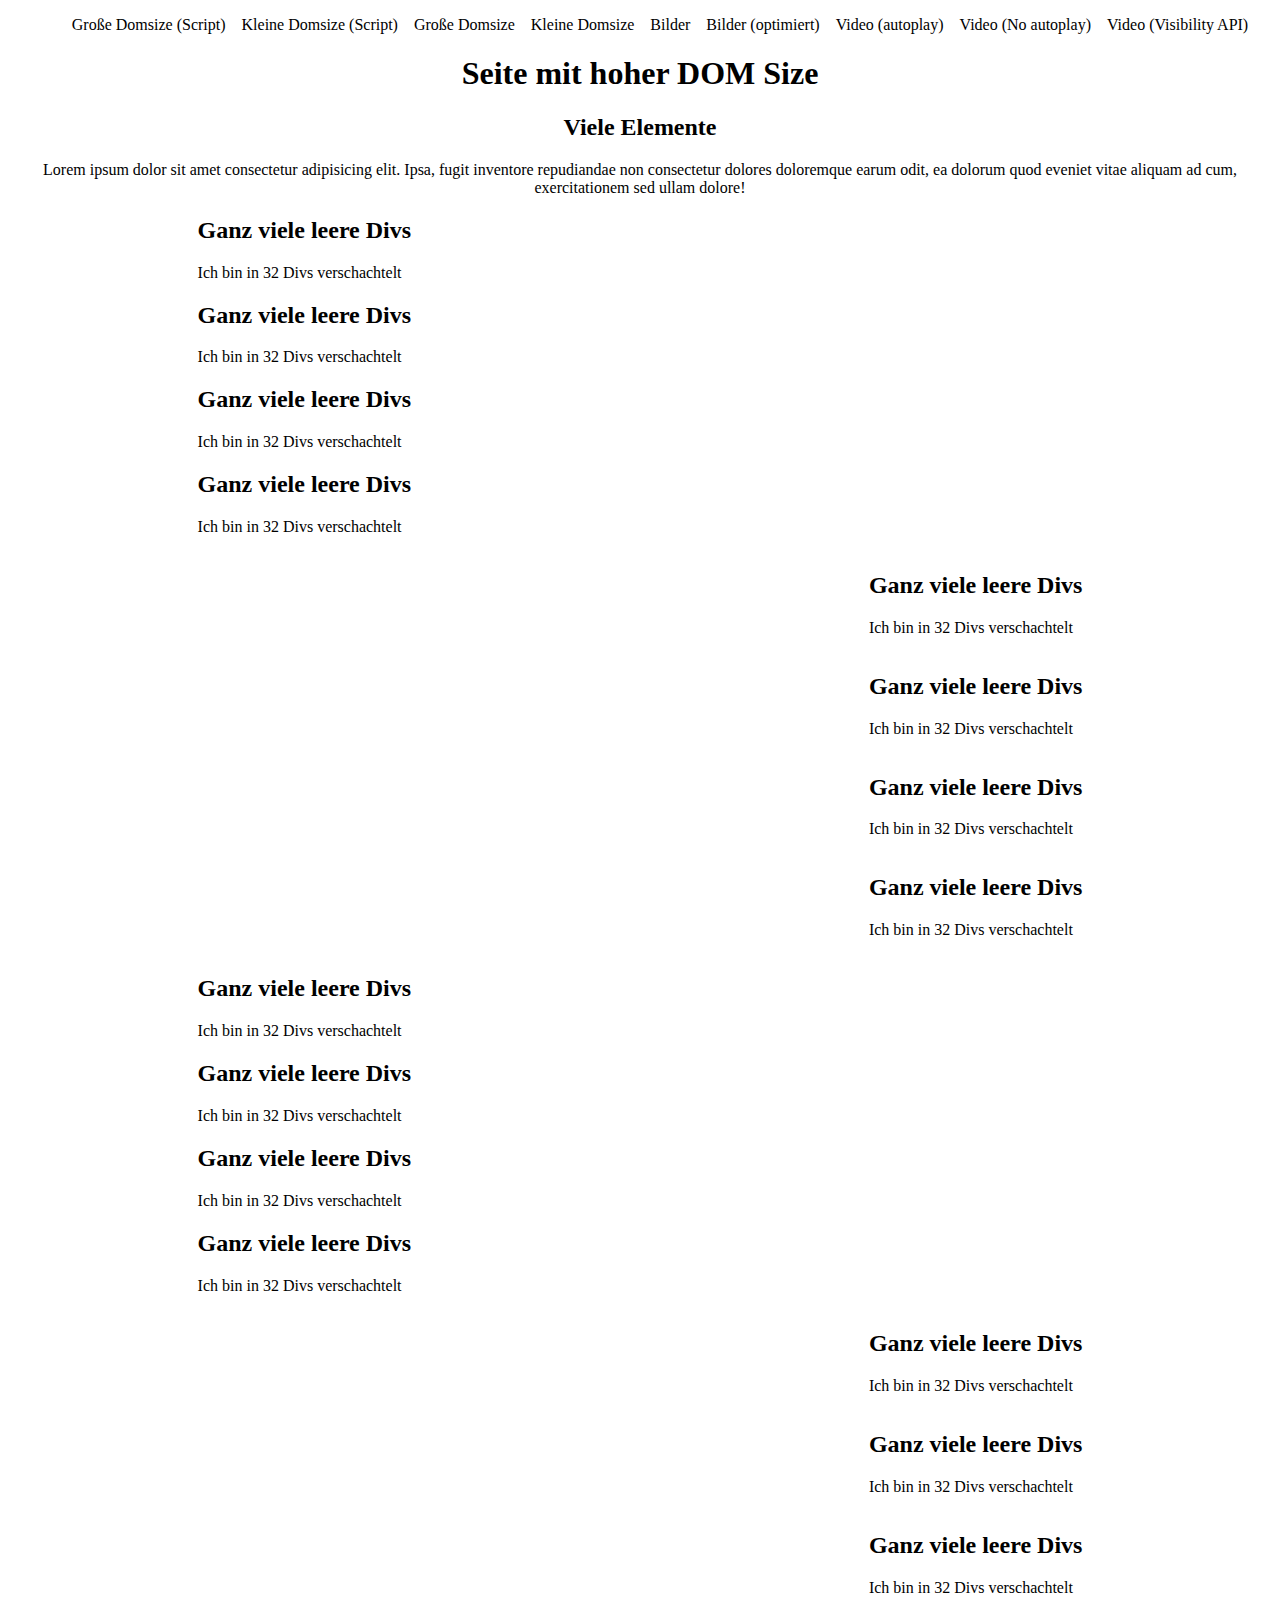
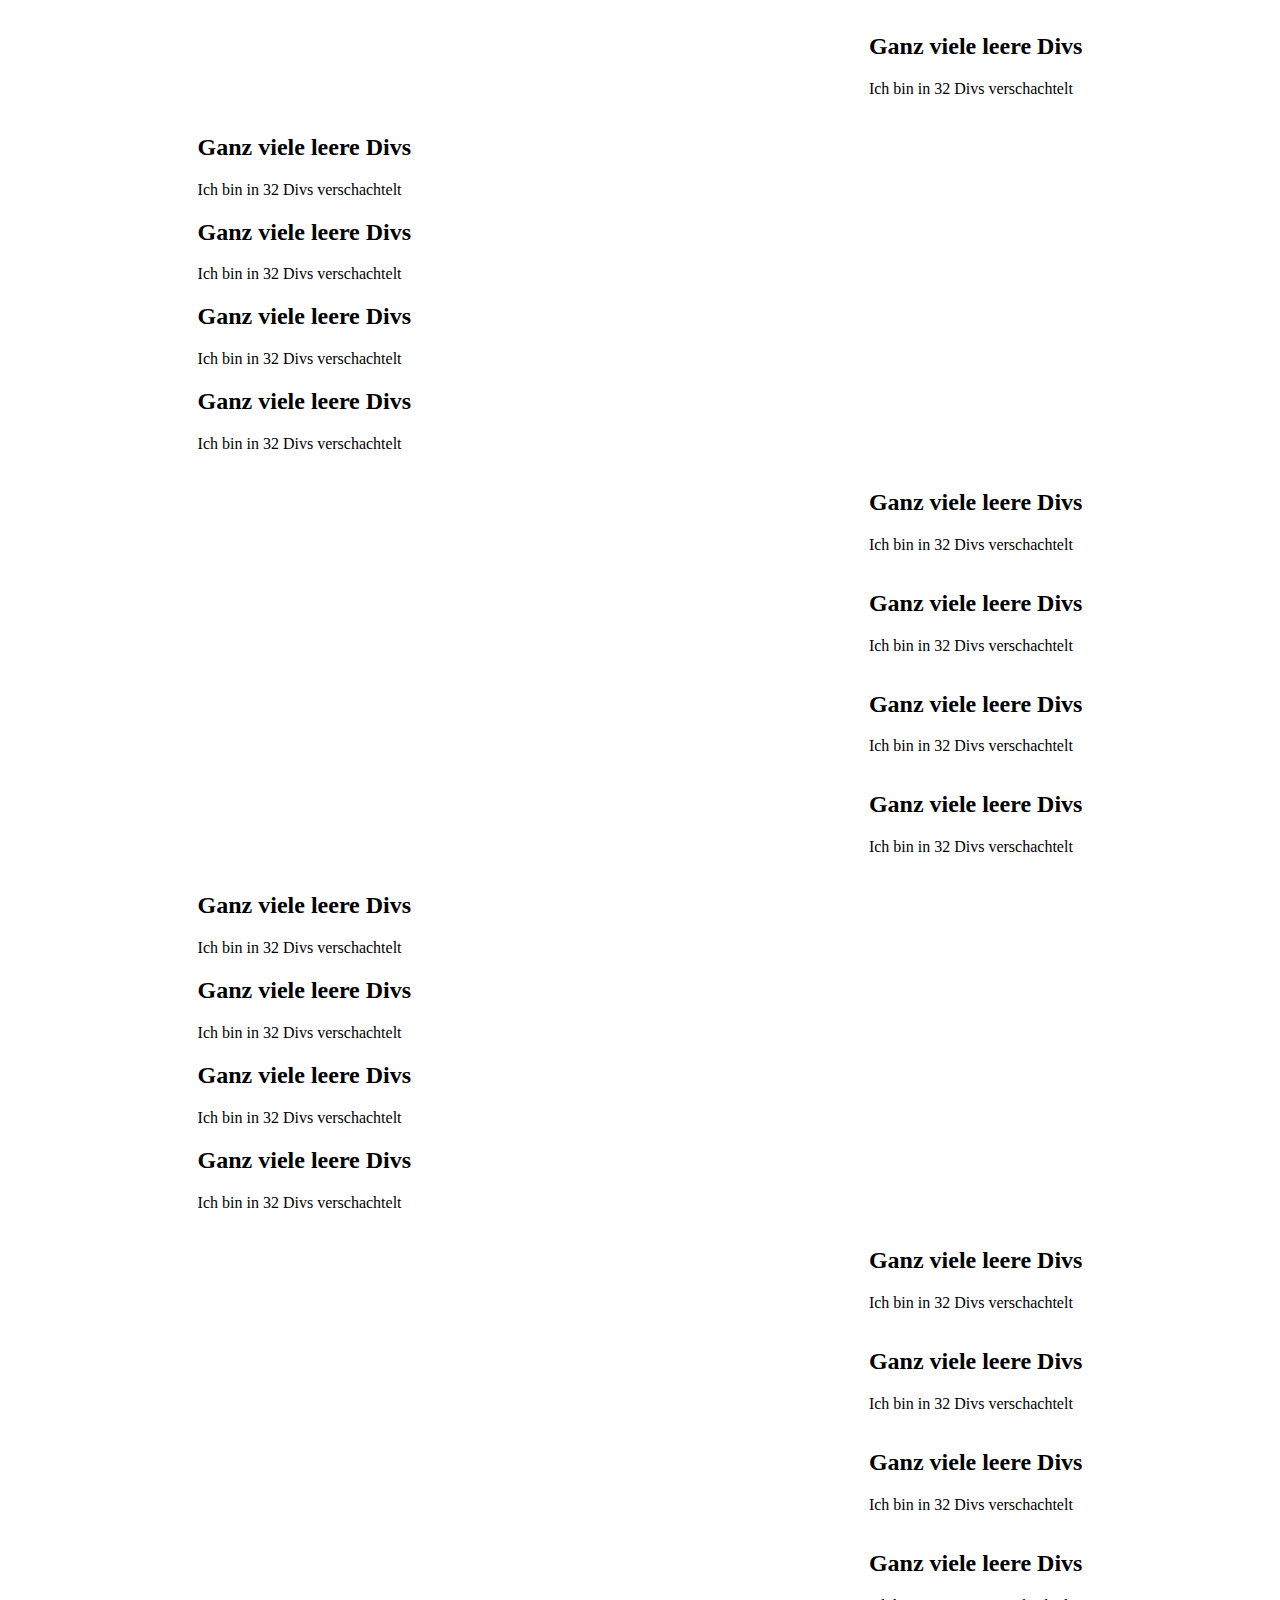
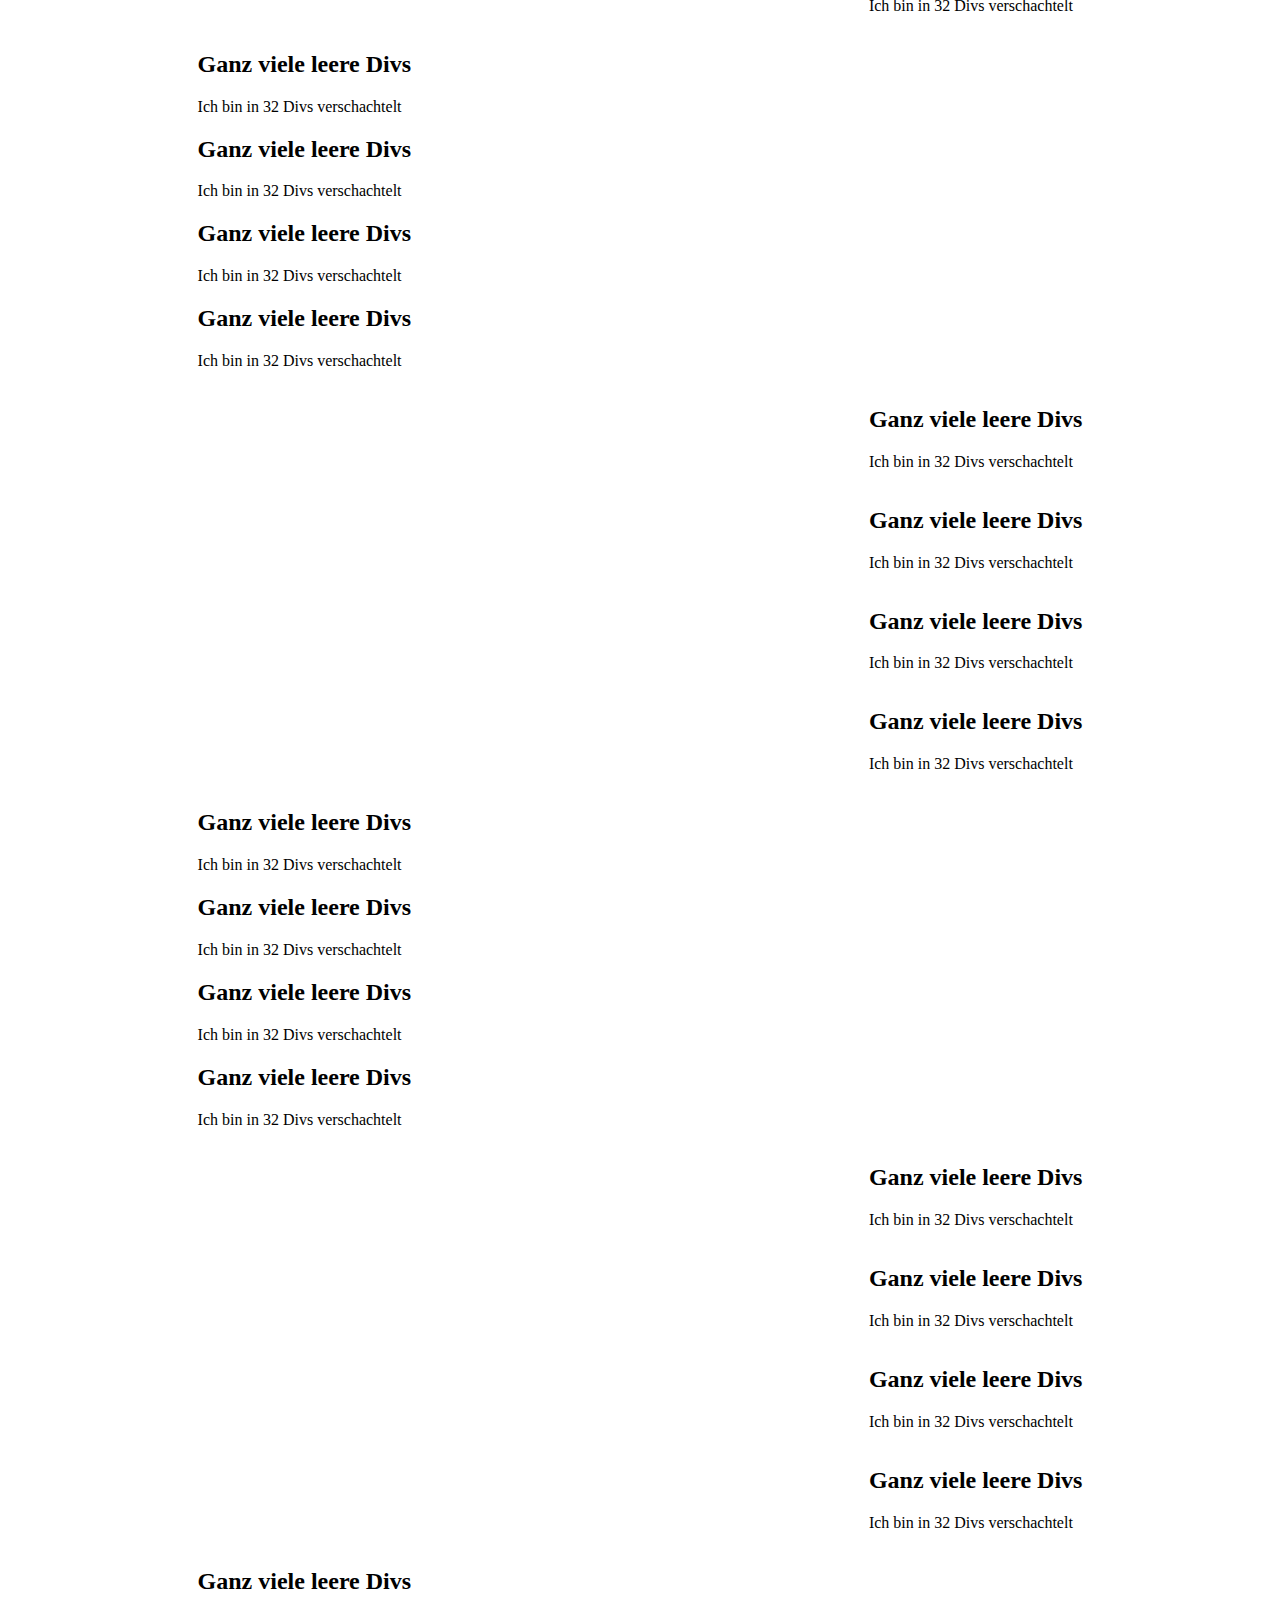
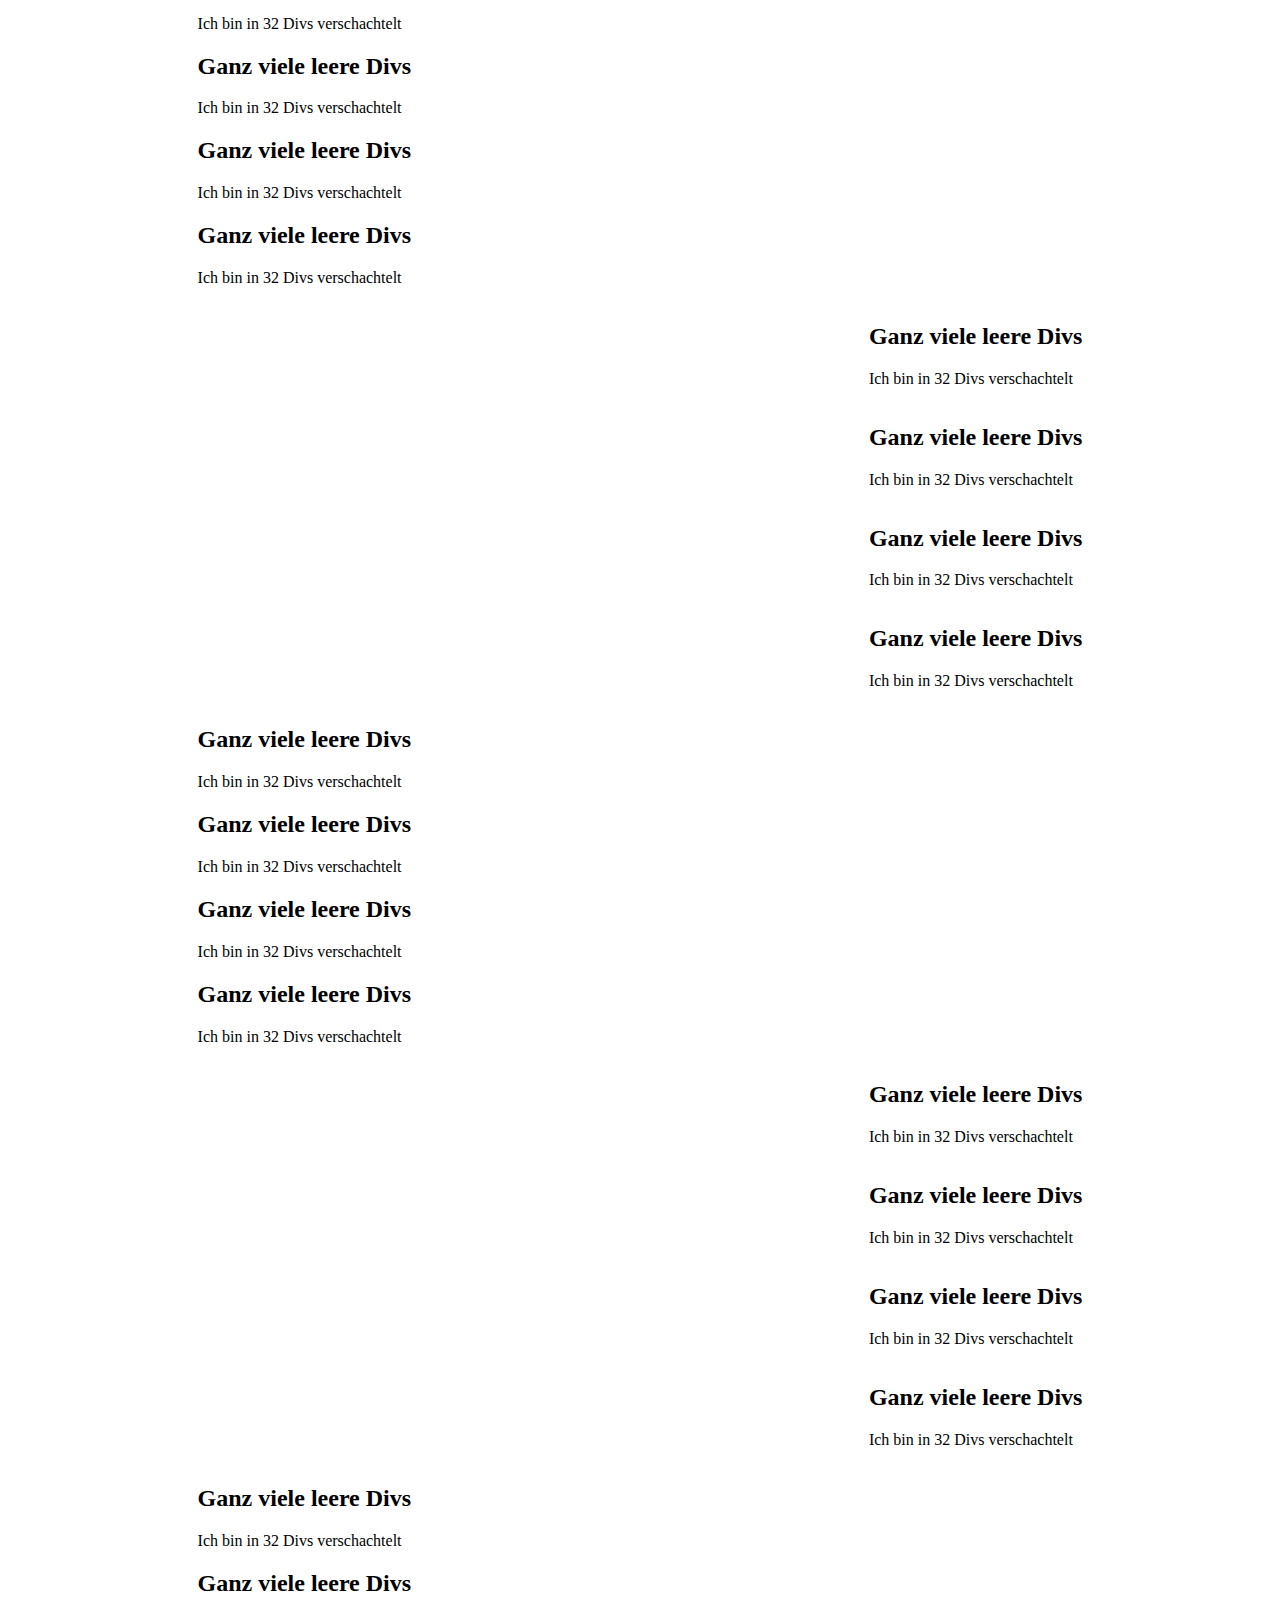
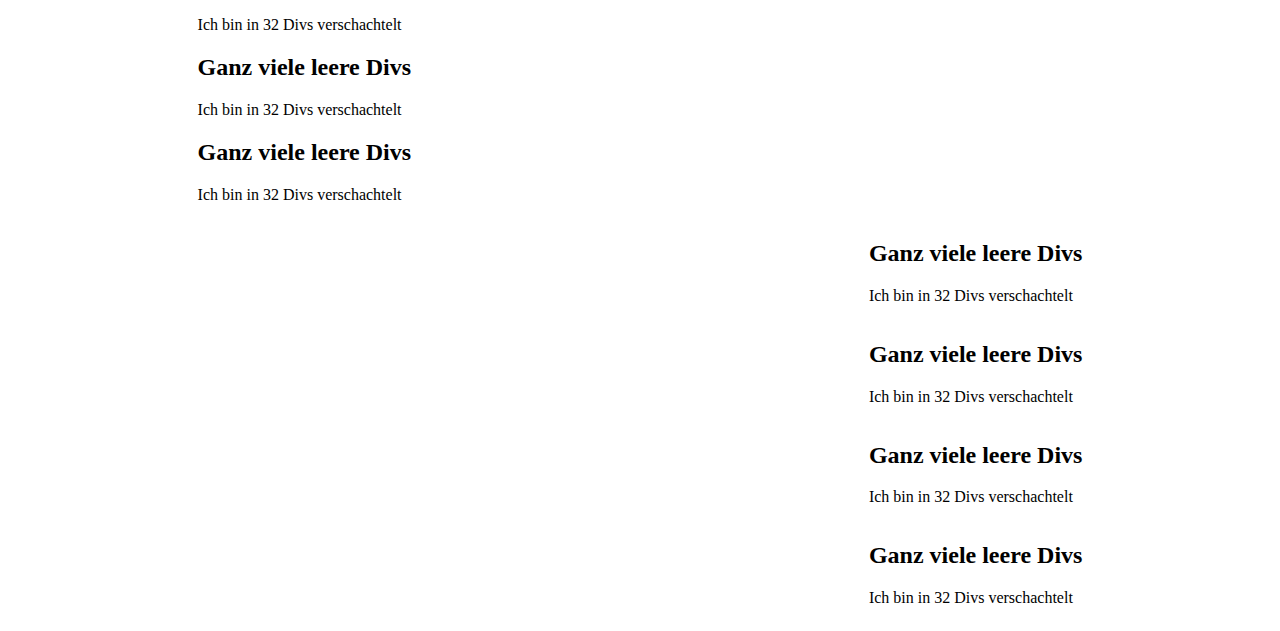
<file: bigdomsize_noScript.html>
<!DOCTYPE html>
<html>
<head>
  <link rel="stylesheet" href="bigdomsize.css">
</head>
<body>
  <header>
    <ul class="navigation">
      <li><a href="index.html">Große Domsize (Script)</a></li>
      <li><a href="reduceddomsize.html">Kleine Domsize (Script)</a></li>
      <li><a href="bigdomsize_noScript.html">Große Domsize</a></li>
      <li><a href="reduceddomsize_noScript.html">Kleine Domsize</a></li>
      <li><a href="bilder.html">Bilder</a></li>
      <li><a href="bilder_optimiert.html">Bilder (optimiert)</a></li>
      <li><a href="video.html">Video (autoplay)</a></li>
      <li><a href="video_noAutoplay.html">Video (No autoplay)</a></li>
      <li><a href="video_visibilityAPI.html">Video (Visibility API)</a></li>
    </ul>
  </header>
  <article>
    <h1>Seite mit hoher DOM Size</h1>
    <h2>Viele Elemente</h2>
    <p>Lorem ipsum dolor sit amet consectetur adipisicing elit. Ipsa, fugit inventore repudiandae non consectetur dolores doloremque earum odit, ea dolorum quod eveniet vitae aliquam ad cum, exercitationem sed ullam dolore!</p>
  </article>
  <main>
    <div class="left">
      <section>
        <h2>Ganz viele leere Divs</h2>
        <div>
          <div>
            <div>
              <div>
                <div>
                  <div>
                    <div>
                      <div>
                        <div>
                          <div>
                            <div>
                              <div>
                                <div>
                                  <div>
                                    <div>
                                      <div>
                                        <div>
                                          <div>
                                            <div>
                                              <div>
                                                <div>
                                                  <div>
                                                    <div>
                                                      <div>
                                                        <div>
                                                          <div>
                                                            <div>
                                                              <div>
                                                                <div>
                                                                  <div>
                                                                    <div>
                                                                      <div>
                                                                        <p>Ich bin in 32 Divs verschachtelt</p>
                                                                      </div>
                                                                    </div>
                                                                  </div>
                                                                </div>
                                                              </div>
                                                            </div>
                                                          </div>
                                                        </div>
                                                      </div>
                                                    </div>
                                                  </div>
                                                </div>
                                              </div>
                                            </div>
                                          </div>
                                        </div>
                                      </div>
                                    </div>
                                  </div>
                                </div>
                              </div>
                            </div>
                          </div>
                        </div>
                      </div>
                    </div>
                  </div>
                </div>
              </div>
            </div>
          </div>
        </div>
      </section>
      <section>
        <h2>Ganz viele leere Divs</h2>
        <div>
          <div>
            <div>
              <div>
                <div>
                  <div>
                    <div>
                      <div>
                        <div>
                          <div>
                            <div>
                              <div>
                                <div>
                                  <div>
                                    <div>
                                      <div>
                                        <div>
                                          <div>
                                            <div>
                                              <div>
                                                <div>
                                                  <div>
                                                    <div>
                                                      <div>
                                                        <div>
                                                          <div>
                                                            <div>
                                                              <div>
                                                                <div>
                                                                  <div>
                                                                    <div>
                                                                      <div>
                                                                        <p>Ich bin in 32 Divs verschachtelt</p>
                                                                      </div>
                                                                    </div>
                                                                  </div>
                                                                </div>
                                                              </div>
                                                            </div>
                                                          </div>
                                                        </div>
                                                      </div>
                                                    </div>
                                                  </div>
                                                </div>
                                              </div>
                                            </div>
                                          </div>
                                        </div>
                                      </div>
                                    </div>
                                  </div>
                                </div>
                              </div>
                            </div>
                          </div>
                        </div>
                      </div>
                    </div>
                  </div>
                </div>
              </div>
            </div>
          </div>
        </div>
      </section>
      <section>
        <h2>Ganz viele leere Divs</h2>
        <div>
          <div>
            <div>
              <div>
                <div>
                  <div>
                    <div>
                      <div>
                        <div>
                          <div>
                            <div>
                              <div>
                                <div>
                                  <div>
                                    <div>
                                      <div>
                                        <div>
                                          <div>
                                            <div>
                                              <div>
                                                <div>
                                                  <div>
                                                    <div>
                                                      <div>
                                                        <div>
                                                          <div>
                                                            <div>
                                                              <div>
                                                                <div>
                                                                  <div>
                                                                    <div>
                                                                      <div>
                                                                        <p>Ich bin in 32 Divs verschachtelt</p>
                                                                      </div>
                                                                    </div>
                                                                  </div>
                                                                </div>
                                                              </div>
                                                            </div>
                                                          </div>
                                                        </div>
                                                      </div>
                                                    </div>
                                                  </div>
                                                </div>
                                              </div>
                                            </div>
                                          </div>
                                        </div>
                                      </div>
                                    </div>
                                  </div>
                                </div>
                              </div>
                            </div>
                          </div>
                        </div>
                      </div>
                    </div>
                  </div>
                </div>
              </div>
            </div>
          </div>
        </div>
      </section>
      <section>
        <h2>Ganz viele leere Divs</h2>
        <div>
          <div>
            <div>
              <div>
                <div>
                  <div>
                    <div>
                      <div>
                        <div>
                          <div>
                            <div>
                              <div>
                                <div>
                                  <div>
                                    <div>
                                      <div>
                                        <div>
                                          <div>
                                            <div>
                                              <div>
                                                <div>
                                                  <div>
                                                    <div>
                                                      <div>
                                                        <div>
                                                          <div>
                                                            <div>
                                                              <div>
                                                                <div>
                                                                  <div>
                                                                    <div>
                                                                      <div>
                                                                        <p>Ich bin in 32 Divs verschachtelt</p>
                                                                      </div>
                                                                    </div>
                                                                  </div>
                                                                </div>
                                                              </div>
                                                            </div>
                                                          </div>
                                                        </div>
                                                      </div>
                                                    </div>
                                                  </div>
                                                </div>
                                              </div>
                                            </div>
                                          </div>
                                        </div>
                                      </div>
                                    </div>
                                  </div>
                                </div>
                              </div>
                            </div>
                          </div>
                        </div>
                      </div>
                    </div>
                  </div>
                </div>
              </div>
            </div>
          </div>
        </div>
      </section>
    </div>
    <div class="right">
      <section>
        <h2>Ganz viele leere Divs</h2>
        <div>
          <div>
            <div>
              <div>
                <div>
                  <div>
                    <div>
                      <div>
                        <div>
                          <div>
                            <div>
                              <div>
                                <div>
                                  <div>
                                    <div>
                                      <div>
                                        <div>
                                          <div>
                                            <div>
                                              <div>
                                                <div>
                                                  <div>
                                                    <div>
                                                      <div>
                                                        <div>
                                                          <div>
                                                            <div>
                                                              <div>
                                                                <div>
                                                                  <div>
                                                                    <div>
                                                                      <div>
                                                                        <p>Ich bin in 32 Divs verschachtelt</p>
                                                                      </div>
                                                                    </div>
                                                                  </div>
                                                                </div>
                                                              </div>
                                                            </div>
                                                          </div>
                                                        </div>
                                                      </div>
                                                    </div>
                                                  </div>
                                                </div>
                                              </div>
                                            </div>
                                          </div>
                                        </div>
                                      </div>
                                    </div>
                                  </div>
                                </div>
                              </div>
                            </div>
                          </div>
                        </div>
                      </div>
                    </div>
                  </div>
                </div>
              </div>
            </div>
          </div>
        </div>
      </section>
      <section>
        <h2>Ganz viele leere Divs</h2>
        <div>
          <div>
            <div>
              <div>
                <div>
                  <div>
                    <div>
                      <div>
                        <div>
                          <div>
                            <div>
                              <div>
                                <div>
                                  <div>
                                    <div>
                                      <div>
                                        <div>
                                          <div>
                                            <div>
                                              <div>
                                                <div>
                                                  <div>
                                                    <div>
                                                      <div>
                                                        <div>
                                                          <div>
                                                            <div>
                                                              <div>
                                                                <div>
                                                                  <div>
                                                                    <div>
                                                                      <div>
                                                                        <p>Ich bin in 32 Divs verschachtelt</p>
                                                                      </div>
                                                                    </div>
                                                                  </div>
                                                                </div>
                                                              </div>
                                                            </div>
                                                          </div>
                                                        </div>
                                                      </div>
                                                    </div>
                                                  </div>
                                                </div>
                                              </div>
                                            </div>
                                          </div>
                                        </div>
                                      </div>
                                    </div>
                                  </div>
                                </div>
                              </div>
                            </div>
                          </div>
                        </div>
                      </div>
                    </div>
                  </div>
                </div>
              </div>
            </div>
          </div>
        </div>
      </section>
      <section>
        <h2>Ganz viele leere Divs</h2>
        <div>
          <div>
            <div>
              <div>
                <div>
                  <div>
                    <div>
                      <div>
                        <div>
                          <div>
                            <div>
                              <div>
                                <div>
                                  <div>
                                    <div>
                                      <div>
                                        <div>
                                          <div>
                                            <div>
                                              <div>
                                                <div>
                                                  <div>
                                                    <div>
                                                      <div>
                                                        <div>
                                                          <div>
                                                            <div>
                                                              <div>
                                                                <div>
                                                                  <div>
                                                                    <div>
                                                                      <div>
                                                                        <p>Ich bin in 32 Divs verschachtelt</p>
                                                                      </div>
                                                                    </div>
                                                                  </div>
                                                                </div>
                                                              </div>
                                                            </div>
                                                          </div>
                                                        </div>
                                                      </div>
                                                    </div>
                                                  </div>
                                                </div>
                                              </div>
                                            </div>
                                          </div>
                                        </div>
                                      </div>
                                    </div>
                                  </div>
                                </div>
                              </div>
                            </div>
                          </div>
                        </div>
                      </div>
                    </div>
                  </div>
                </div>
              </div>
            </div>
          </div>
        </div>
      </section>
      <section>
        <h2>Ganz viele leere Divs</h2>
        <div>
          <div>
            <div>
              <div>
                <div>
                  <div>
                    <div>
                      <div>
                        <div>
                          <div>
                            <div>
                              <div>
                                <div>
                                  <div>
                                    <div>
                                      <div>
                                        <div>
                                          <div>
                                            <div>
                                              <div>
                                                <div>
                                                  <div>
                                                    <div>
                                                      <div>
                                                        <div>
                                                          <div>
                                                            <div>
                                                              <div>
                                                                <div>
                                                                  <div>
                                                                    <div>
                                                                      <div>
                                                                        <p>Ich bin in 32 Divs verschachtelt</p>
                                                                      </div>
                                                                    </div>
                                                                  </div>
                                                                </div>
                                                              </div>
                                                            </div>
                                                          </div>
                                                        </div>
                                                      </div>
                                                    </div>
                                                  </div>
                                                </div>
                                              </div>
                                            </div>
                                          </div>
                                        </div>
                                      </div>
                                    </div>
                                  </div>
                                </div>
                              </div>
                            </div>
                          </div>
                        </div>
                      </div>
                    </div>
                  </div>
                </div>
              </div>
            </div>
          </div>
        </div>
      </section>
    </div>
    <div class="left">
      <section>
        <h2>Ganz viele leere Divs</h2>
        <div>
          <div>
            <div>
              <div>
                <div>
                  <div>
                    <div>
                      <div>
                        <div>
                          <div>
                            <div>
                              <div>
                                <div>
                                  <div>
                                    <div>
                                      <div>
                                        <div>
                                          <div>
                                            <div>
                                              <div>
                                                <div>
                                                  <div>
                                                    <div>
                                                      <div>
                                                        <div>
                                                          <div>
                                                            <div>
                                                              <div>
                                                                <div>
                                                                  <div>
                                                                    <div>
                                                                      <div>
                                                                        <p>Ich bin in 32 Divs verschachtelt</p>
                                                                      </div>
                                                                    </div>
                                                                  </div>
                                                                </div>
                                                              </div>
                                                            </div>
                                                          </div>
                                                        </div>
                                                      </div>
                                                    </div>
                                                  </div>
                                                </div>
                                              </div>
                                            </div>
                                          </div>
                                        </div>
                                      </div>
                                    </div>
                                  </div>
                                </div>
                              </div>
                            </div>
                          </div>
                        </div>
                      </div>
                    </div>
                  </div>
                </div>
              </div>
            </div>
          </div>
        </div>
      </section>
      <section>
        <h2>Ganz viele leere Divs</h2>
        <div>
          <div>
            <div>
              <div>
                <div>
                  <div>
                    <div>
                      <div>
                        <div>
                          <div>
                            <div>
                              <div>
                                <div>
                                  <div>
                                    <div>
                                      <div>
                                        <div>
                                          <div>
                                            <div>
                                              <div>
                                                <div>
                                                  <div>
                                                    <div>
                                                      <div>
                                                        <div>
                                                          <div>
                                                            <div>
                                                              <div>
                                                                <div>
                                                                  <div>
                                                                    <div>
                                                                      <div>
                                                                        <p>Ich bin in 32 Divs verschachtelt</p>
                                                                      </div>
                                                                    </div>
                                                                  </div>
                                                                </div>
                                                              </div>
                                                            </div>
                                                          </div>
                                                        </div>
                                                      </div>
                                                    </div>
                                                  </div>
                                                </div>
                                              </div>
                                            </div>
                                          </div>
                                        </div>
                                      </div>
                                    </div>
                                  </div>
                                </div>
                              </div>
                            </div>
                          </div>
                        </div>
                      </div>
                    </div>
                  </div>
                </div>
              </div>
            </div>
          </div>
        </div>
      </section>
      <section>
        <h2>Ganz viele leere Divs</h2>
        <div>
          <div>
            <div>
              <div>
                <div>
                  <div>
                    <div>
                      <div>
                        <div>
                          <div>
                            <div>
                              <div>
                                <div>
                                  <div>
                                    <div>
                                      <div>
                                        <div>
                                          <div>
                                            <div>
                                              <div>
                                                <div>
                                                  <div>
                                                    <div>
                                                      <div>
                                                        <div>
                                                          <div>
                                                            <div>
                                                              <div>
                                                                <div>
                                                                  <div>
                                                                    <div>
                                                                      <div>
                                                                        <p>Ich bin in 32 Divs verschachtelt</p>
                                                                      </div>
                                                                    </div>
                                                                  </div>
                                                                </div>
                                                              </div>
                                                            </div>
                                                          </div>
                                                        </div>
                                                      </div>
                                                    </div>
                                                  </div>
                                                </div>
                                              </div>
                                            </div>
                                          </div>
                                        </div>
                                      </div>
                                    </div>
                                  </div>
                                </div>
                              </div>
                            </div>
                          </div>
                        </div>
                      </div>
                    </div>
                  </div>
                </div>
              </div>
            </div>
          </div>
        </div>
      </section>
      <section>
        <h2>Ganz viele leere Divs</h2>
        <div>
          <div>
            <div>
              <div>
                <div>
                  <div>
                    <div>
                      <div>
                        <div>
                          <div>
                            <div>
                              <div>
                                <div>
                                  <div>
                                    <div>
                                      <div>
                                        <div>
                                          <div>
                                            <div>
                                              <div>
                                                <div>
                                                  <div>
                                                    <div>
                                                      <div>
                                                        <div>
                                                          <div>
                                                            <div>
                                                              <div>
                                                                <div>
                                                                  <div>
                                                                    <div>
                                                                      <div>
                                                                        <p>Ich bin in 32 Divs verschachtelt</p>
                                                                      </div>
                                                                    </div>
                                                                  </div>
                                                                </div>
                                                              </div>
                                                            </div>
                                                          </div>
                                                        </div>
                                                      </div>
                                                    </div>
                                                  </div>
                                                </div>
                                              </div>
                                            </div>
                                          </div>
                                        </div>
                                      </div>
                                    </div>
                                  </div>
                                </div>
                              </div>
                            </div>
                          </div>
                        </div>
                      </div>
                    </div>
                  </div>
                </div>
              </div>
            </div>
          </div>
        </div>
      </section>
    </div>
    <div class="right">
      <section>
        <h2>Ganz viele leere Divs</h2>
        <div>
          <div>
            <div>
              <div>
                <div>
                  <div>
                    <div>
                      <div>
                        <div>
                          <div>
                            <div>
                              <div>
                                <div>
                                  <div>
                                    <div>
                                      <div>
                                        <div>
                                          <div>
                                            <div>
                                              <div>
                                                <div>
                                                  <div>
                                                    <div>
                                                      <div>
                                                        <div>
                                                          <div>
                                                            <div>
                                                              <div>
                                                                <div>
                                                                  <div>
                                                                    <div>
                                                                      <div>
                                                                        <p>Ich bin in 32 Divs verschachtelt</p>
                                                                      </div>
                                                                    </div>
                                                                  </div>
                                                                </div>
                                                              </div>
                                                            </div>
                                                          </div>
                                                        </div>
                                                      </div>
                                                    </div>
                                                  </div>
                                                </div>
                                              </div>
                                            </div>
                                          </div>
                                        </div>
                                      </div>
                                    </div>
                                  </div>
                                </div>
                              </div>
                            </div>
                          </div>
                        </div>
                      </div>
                    </div>
                  </div>
                </div>
              </div>
            </div>
          </div>
        </div>
      </section>
      <section>
        <h2>Ganz viele leere Divs</h2>
        <div>
          <div>
            <div>
              <div>
                <div>
                  <div>
                    <div>
                      <div>
                        <div>
                          <div>
                            <div>
                              <div>
                                <div>
                                  <div>
                                    <div>
                                      <div>
                                        <div>
                                          <div>
                                            <div>
                                              <div>
                                                <div>
                                                  <div>
                                                    <div>
                                                      <div>
                                                        <div>
                                                          <div>
                                                            <div>
                                                              <div>
                                                                <div>
                                                                  <div>
                                                                    <div>
                                                                      <div>
                                                                        <p>Ich bin in 32 Divs verschachtelt</p>
                                                                      </div>
                                                                    </div>
                                                                  </div>
                                                                </div>
                                                              </div>
                                                            </div>
                                                          </div>
                                                        </div>
                                                      </div>
                                                    </div>
                                                  </div>
                                                </div>
                                              </div>
                                            </div>
                                          </div>
                                        </div>
                                      </div>
                                    </div>
                                  </div>
                                </div>
                              </div>
                            </div>
                          </div>
                        </div>
                      </div>
                    </div>
                  </div>
                </div>
              </div>
            </div>
          </div>
        </div>
      </section>
      <section>
        <h2>Ganz viele leere Divs</h2>
        <div>
          <div>
            <div>
              <div>
                <div>
                  <div>
                    <div>
                      <div>
                        <div>
                          <div>
                            <div>
                              <div>
                                <div>
                                  <div>
                                    <div>
                                      <div>
                                        <div>
                                          <div>
                                            <div>
                                              <div>
                                                <div>
                                                  <div>
                                                    <div>
                                                      <div>
                                                        <div>
                                                          <div>
                                                            <div>
                                                              <div>
                                                                <div>
                                                                  <div>
                                                                    <div>
                                                                      <div>
                                                                        <p>Ich bin in 32 Divs verschachtelt</p>
                                                                      </div>
                                                                    </div>
                                                                  </div>
                                                                </div>
                                                              </div>
                                                            </div>
                                                          </div>
                                                        </div>
                                                      </div>
                                                    </div>
                                                  </div>
                                                </div>
                                              </div>
                                            </div>
                                          </div>
                                        </div>
                                      </div>
                                    </div>
                                  </div>
                                </div>
                              </div>
                            </div>
                          </div>
                        </div>
                      </div>
                    </div>
                  </div>
                </div>
              </div>
            </div>
          </div>
        </div>
      </section>
      <section>
        <h2>Ganz viele leere Divs</h2>
        <div>
          <div>
            <div>
              <div>
                <div>
                  <div>
                    <div>
                      <div>
                        <div>
                          <div>
                            <div>
                              <div>
                                <div>
                                  <div>
                                    <div>
                                      <div>
                                        <div>
                                          <div>
                                            <div>
                                              <div>
                                                <div>
                                                  <div>
                                                    <div>
                                                      <div>
                                                        <div>
                                                          <div>
                                                            <div>
                                                              <div>
                                                                <div>
                                                                  <div>
                                                                    <div>
                                                                      <div>
                                                                        <p>Ich bin in 32 Divs verschachtelt</p>
                                                                      </div>
                                                                    </div>
                                                                  </div>
                                                                </div>
                                                              </div>
                                                            </div>
                                                          </div>
                                                        </div>
                                                      </div>
                                                    </div>
                                                  </div>
                                                </div>
                                              </div>
                                            </div>
                                          </div>
                                        </div>
                                      </div>
                                    </div>
                                  </div>
                                </div>
                              </div>
                            </div>
                          </div>
                        </div>
                      </div>
                    </div>
                  </div>
                </div>
              </div>
            </div>
          </div>
        </div>
      </section>
    </div>
    <div class="left">
      <section>
        <h2>Ganz viele leere Divs</h2>
        <div>
          <div>
            <div>
              <div>
                <div>
                  <div>
                    <div>
                      <div>
                        <div>
                          <div>
                            <div>
                              <div>
                                <div>
                                  <div>
                                    <div>
                                      <div>
                                        <div>
                                          <div>
                                            <div>
                                              <div>
                                                <div>
                                                  <div>
                                                    <div>
                                                      <div>
                                                        <div>
                                                          <div>
                                                            <div>
                                                              <div>
                                                                <div>
                                                                  <div>
                                                                    <div>
                                                                      <div>
                                                                        <p>Ich bin in 32 Divs verschachtelt</p>
                                                                      </div>
                                                                    </div>
                                                                  </div>
                                                                </div>
                                                              </div>
                                                            </div>
                                                          </div>
                                                        </div>
                                                      </div>
                                                    </div>
                                                  </div>
                                                </div>
                                              </div>
                                            </div>
                                          </div>
                                        </div>
                                      </div>
                                    </div>
                                  </div>
                                </div>
                              </div>
                            </div>
                          </div>
                        </div>
                      </div>
                    </div>
                  </div>
                </div>
              </div>
            </div>
          </div>
        </div>
      </section>
      <section>
        <h2>Ganz viele leere Divs</h2>
        <div>
          <div>
            <div>
              <div>
                <div>
                  <div>
                    <div>
                      <div>
                        <div>
                          <div>
                            <div>
                              <div>
                                <div>
                                  <div>
                                    <div>
                                      <div>
                                        <div>
                                          <div>
                                            <div>
                                              <div>
                                                <div>
                                                  <div>
                                                    <div>
                                                      <div>
                                                        <div>
                                                          <div>
                                                            <div>
                                                              <div>
                                                                <div>
                                                                  <div>
                                                                    <div>
                                                                      <div>
                                                                        <p>Ich bin in 32 Divs verschachtelt</p>
                                                                      </div>
                                                                    </div>
                                                                  </div>
                                                                </div>
                                                              </div>
                                                            </div>
                                                          </div>
                                                        </div>
                                                      </div>
                                                    </div>
                                                  </div>
                                                </div>
                                              </div>
                                            </div>
                                          </div>
                                        </div>
                                      </div>
                                    </div>
                                  </div>
                                </div>
                              </div>
                            </div>
                          </div>
                        </div>
                      </div>
                    </div>
                  </div>
                </div>
              </div>
            </div>
          </div>
        </div>
      </section>
      <section>
        <h2>Ganz viele leere Divs</h2>
        <div>
          <div>
            <div>
              <div>
                <div>
                  <div>
                    <div>
                      <div>
                        <div>
                          <div>
                            <div>
                              <div>
                                <div>
                                  <div>
                                    <div>
                                      <div>
                                        <div>
                                          <div>
                                            <div>
                                              <div>
                                                <div>
                                                  <div>
                                                    <div>
                                                      <div>
                                                        <div>
                                                          <div>
                                                            <div>
                                                              <div>
                                                                <div>
                                                                  <div>
                                                                    <div>
                                                                      <div>
                                                                        <p>Ich bin in 32 Divs verschachtelt</p>
                                                                      </div>
                                                                    </div>
                                                                  </div>
                                                                </div>
                                                              </div>
                                                            </div>
                                                          </div>
                                                        </div>
                                                      </div>
                                                    </div>
                                                  </div>
                                                </div>
                                              </div>
                                            </div>
                                          </div>
                                        </div>
                                      </div>
                                    </div>
                                  </div>
                                </div>
                              </div>
                            </div>
                          </div>
                        </div>
                      </div>
                    </div>
                  </div>
                </div>
              </div>
            </div>
          </div>
        </div>
      </section>
      <section>
        <h2>Ganz viele leere Divs</h2>
        <div>
          <div>
            <div>
              <div>
                <div>
                  <div>
                    <div>
                      <div>
                        <div>
                          <div>
                            <div>
                              <div>
                                <div>
                                  <div>
                                    <div>
                                      <div>
                                        <div>
                                          <div>
                                            <div>
                                              <div>
                                                <div>
                                                  <div>
                                                    <div>
                                                      <div>
                                                        <div>
                                                          <div>
                                                            <div>
                                                              <div>
                                                                <div>
                                                                  <div>
                                                                    <div>
                                                                      <div>
                                                                        <p>Ich bin in 32 Divs verschachtelt</p>
                                                                      </div>
                                                                    </div>
                                                                  </div>
                                                                </div>
                                                              </div>
                                                            </div>
                                                          </div>
                                                        </div>
                                                      </div>
                                                    </div>
                                                  </div>
                                                </div>
                                              </div>
                                            </div>
                                          </div>
                                        </div>
                                      </div>
                                    </div>
                                  </div>
                                </div>
                              </div>
                            </div>
                          </div>
                        </div>
                      </div>
                    </div>
                  </div>
                </div>
              </div>
            </div>
          </div>
        </div>
      </section>
    </div>
    <div class="right">
      <section>
        <h2>Ganz viele leere Divs</h2>
        <div>
          <div>
            <div>
              <div>
                <div>
                  <div>
                    <div>
                      <div>
                        <div>
                          <div>
                            <div>
                              <div>
                                <div>
                                  <div>
                                    <div>
                                      <div>
                                        <div>
                                          <div>
                                            <div>
                                              <div>
                                                <div>
                                                  <div>
                                                    <div>
                                                      <div>
                                                        <div>
                                                          <div>
                                                            <div>
                                                              <div>
                                                                <div>
                                                                  <div>
                                                                    <div>
                                                                      <div>
                                                                        <p>Ich bin in 32 Divs verschachtelt</p>
                                                                      </div>
                                                                    </div>
                                                                  </div>
                                                                </div>
                                                              </div>
                                                            </div>
                                                          </div>
                                                        </div>
                                                      </div>
                                                    </div>
                                                  </div>
                                                </div>
                                              </div>
                                            </div>
                                          </div>
                                        </div>
                                      </div>
                                    </div>
                                  </div>
                                </div>
                              </div>
                            </div>
                          </div>
                        </div>
                      </div>
                    </div>
                  </div>
                </div>
              </div>
            </div>
          </div>
        </div>
      </section>
      <section>
        <h2>Ganz viele leere Divs</h2>
        <div>
          <div>
            <div>
              <div>
                <div>
                  <div>
                    <div>
                      <div>
                        <div>
                          <div>
                            <div>
                              <div>
                                <div>
                                  <div>
                                    <div>
                                      <div>
                                        <div>
                                          <div>
                                            <div>
                                              <div>
                                                <div>
                                                  <div>
                                                    <div>
                                                      <div>
                                                        <div>
                                                          <div>
                                                            <div>
                                                              <div>
                                                                <div>
                                                                  <div>
                                                                    <div>
                                                                      <div>
                                                                        <p>Ich bin in 32 Divs verschachtelt</p>
                                                                      </div>
                                                                    </div>
                                                                  </div>
                                                                </div>
                                                              </div>
                                                            </div>
                                                          </div>
                                                        </div>
                                                      </div>
                                                    </div>
                                                  </div>
                                                </div>
                                              </div>
                                            </div>
                                          </div>
                                        </div>
                                      </div>
                                    </div>
                                  </div>
                                </div>
                              </div>
                            </div>
                          </div>
                        </div>
                      </div>
                    </div>
                  </div>
                </div>
              </div>
            </div>
          </div>
        </div>
      </section>
      <section>
        <h2>Ganz viele leere Divs</h2>
        <div>
          <div>
            <div>
              <div>
                <div>
                  <div>
                    <div>
                      <div>
                        <div>
                          <div>
                            <div>
                              <div>
                                <div>
                                  <div>
                                    <div>
                                      <div>
                                        <div>
                                          <div>
                                            <div>
                                              <div>
                                                <div>
                                                  <div>
                                                    <div>
                                                      <div>
                                                        <div>
                                                          <div>
                                                            <div>
                                                              <div>
                                                                <div>
                                                                  <div>
                                                                    <div>
                                                                      <div>
                                                                        <p>Ich bin in 32 Divs verschachtelt</p>
                                                                      </div>
                                                                    </div>
                                                                  </div>
                                                                </div>
                                                              </div>
                                                            </div>
                                                          </div>
                                                        </div>
                                                      </div>
                                                    </div>
                                                  </div>
                                                </div>
                                              </div>
                                            </div>
                                          </div>
                                        </div>
                                      </div>
                                    </div>
                                  </div>
                                </div>
                              </div>
                            </div>
                          </div>
                        </div>
                      </div>
                    </div>
                  </div>
                </div>
              </div>
            </div>
          </div>
        </div>
      </section>
      <section>
        <h2>Ganz viele leere Divs</h2>
        <div>
          <div>
            <div>
              <div>
                <div>
                  <div>
                    <div>
                      <div>
                        <div>
                          <div>
                            <div>
                              <div>
                                <div>
                                  <div>
                                    <div>
                                      <div>
                                        <div>
                                          <div>
                                            <div>
                                              <div>
                                                <div>
                                                  <div>
                                                    <div>
                                                      <div>
                                                        <div>
                                                          <div>
                                                            <div>
                                                              <div>
                                                                <div>
                                                                  <div>
                                                                    <div>
                                                                      <div>
                                                                        <p>Ich bin in 32 Divs verschachtelt</p>
                                                                      </div>
                                                                    </div>
                                                                  </div>
                                                                </div>
                                                              </div>
                                                            </div>
                                                          </div>
                                                        </div>
                                                      </div>
                                                    </div>
                                                  </div>
                                                </div>
                                              </div>
                                            </div>
                                          </div>
                                        </div>
                                      </div>
                                    </div>
                                  </div>
                                </div>
                              </div>
                            </div>
                          </div>
                        </div>
                      </div>
                    </div>
                  </div>
                </div>
              </div>
            </div>
          </div>
        </div>
      </section>
    </div>
    <div class="left">
      <section>
        <h2>Ganz viele leere Divs</h2>
        <div>
          <div>
            <div>
              <div>
                <div>
                  <div>
                    <div>
                      <div>
                        <div>
                          <div>
                            <div>
                              <div>
                                <div>
                                  <div>
                                    <div>
                                      <div>
                                        <div>
                                          <div>
                                            <div>
                                              <div>
                                                <div>
                                                  <div>
                                                    <div>
                                                      <div>
                                                        <div>
                                                          <div>
                                                            <div>
                                                              <div>
                                                                <div>
                                                                  <div>
                                                                    <div>
                                                                      <div>
                                                                        <p>Ich bin in 32 Divs verschachtelt</p>
                                                                      </div>
                                                                    </div>
                                                                  </div>
                                                                </div>
                                                              </div>
                                                            </div>
                                                          </div>
                                                        </div>
                                                      </div>
                                                    </div>
                                                  </div>
                                                </div>
                                              </div>
                                            </div>
                                          </div>
                                        </div>
                                      </div>
                                    </div>
                                  </div>
                                </div>
                              </div>
                            </div>
                          </div>
                        </div>
                      </div>
                    </div>
                  </div>
                </div>
              </div>
            </div>
          </div>
        </div>
      </section>
      <section>
        <h2>Ganz viele leere Divs</h2>
        <div>
          <div>
            <div>
              <div>
                <div>
                  <div>
                    <div>
                      <div>
                        <div>
                          <div>
                            <div>
                              <div>
                                <div>
                                  <div>
                                    <div>
                                      <div>
                                        <div>
                                          <div>
                                            <div>
                                              <div>
                                                <div>
                                                  <div>
                                                    <div>
                                                      <div>
                                                        <div>
                                                          <div>
                                                            <div>
                                                              <div>
                                                                <div>
                                                                  <div>
                                                                    <div>
                                                                      <div>
                                                                        <p>Ich bin in 32 Divs verschachtelt</p>
                                                                      </div>
                                                                    </div>
                                                                  </div>
                                                                </div>
                                                              </div>
                                                            </div>
                                                          </div>
                                                        </div>
                                                      </div>
                                                    </div>
                                                  </div>
                                                </div>
                                              </div>
                                            </div>
                                          </div>
                                        </div>
                                      </div>
                                    </div>
                                  </div>
                                </div>
                              </div>
                            </div>
                          </div>
                        </div>
                      </div>
                    </div>
                  </div>
                </div>
              </div>
            </div>
          </div>
        </div>
      </section>
      <section>
        <h2>Ganz viele leere Divs</h2>
        <div>
          <div>
            <div>
              <div>
                <div>
                  <div>
                    <div>
                      <div>
                        <div>
                          <div>
                            <div>
                              <div>
                                <div>
                                  <div>
                                    <div>
                                      <div>
                                        <div>
                                          <div>
                                            <div>
                                              <div>
                                                <div>
                                                  <div>
                                                    <div>
                                                      <div>
                                                        <div>
                                                          <div>
                                                            <div>
                                                              <div>
                                                                <div>
                                                                  <div>
                                                                    <div>
                                                                      <div>
                                                                        <p>Ich bin in 32 Divs verschachtelt</p>
                                                                      </div>
                                                                    </div>
                                                                  </div>
                                                                </div>
                                                              </div>
                                                            </div>
                                                          </div>
                                                        </div>
                                                      </div>
                                                    </div>
                                                  </div>
                                                </div>
                                              </div>
                                            </div>
                                          </div>
                                        </div>
                                      </div>
                                    </div>
                                  </div>
                                </div>
                              </div>
                            </div>
                          </div>
                        </div>
                      </div>
                    </div>
                  </div>
                </div>
              </div>
            </div>
          </div>
        </div>
      </section>
      <section>
        <h2>Ganz viele leere Divs</h2>
        <div>
          <div>
            <div>
              <div>
                <div>
                  <div>
                    <div>
                      <div>
                        <div>
                          <div>
                            <div>
                              <div>
                                <div>
                                  <div>
                                    <div>
                                      <div>
                                        <div>
                                          <div>
                                            <div>
                                              <div>
                                                <div>
                                                  <div>
                                                    <div>
                                                      <div>
                                                        <div>
                                                          <div>
                                                            <div>
                                                              <div>
                                                                <div>
                                                                  <div>
                                                                    <div>
                                                                      <div>
                                                                        <p>Ich bin in 32 Divs verschachtelt</p>
                                                                      </div>
                                                                    </div>
                                                                  </div>
                                                                </div>
                                                              </div>
                                                            </div>
                                                          </div>
                                                        </div>
                                                      </div>
                                                    </div>
                                                  </div>
                                                </div>
                                              </div>
                                            </div>
                                          </div>
                                        </div>
                                      </div>
                                    </div>
                                  </div>
                                </div>
                              </div>
                            </div>
                          </div>
                        </div>
                      </div>
                    </div>
                  </div>
                </div>
              </div>
            </div>
          </div>
        </div>
      </section>
    </div>
    <div class="right">
      <section>
        <h2>Ganz viele leere Divs</h2>
        <div>
          <div>
            <div>
              <div>
                <div>
                  <div>
                    <div>
                      <div>
                        <div>
                          <div>
                            <div>
                              <div>
                                <div>
                                  <div>
                                    <div>
                                      <div>
                                        <div>
                                          <div>
                                            <div>
                                              <div>
                                                <div>
                                                  <div>
                                                    <div>
                                                      <div>
                                                        <div>
                                                          <div>
                                                            <div>
                                                              <div>
                                                                <div>
                                                                  <div>
                                                                    <div>
                                                                      <div>
                                                                        <p>Ich bin in 32 Divs verschachtelt</p>
                                                                      </div>
                                                                    </div>
                                                                  </div>
                                                                </div>
                                                              </div>
                                                            </div>
                                                          </div>
                                                        </div>
                                                      </div>
                                                    </div>
                                                  </div>
                                                </div>
                                              </div>
                                            </div>
                                          </div>
                                        </div>
                                      </div>
                                    </div>
                                  </div>
                                </div>
                              </div>
                            </div>
                          </div>
                        </div>
                      </div>
                    </div>
                  </div>
                </div>
              </div>
            </div>
          </div>
        </div>
      </section>
      <section>
        <h2>Ganz viele leere Divs</h2>
        <div>
          <div>
            <div>
              <div>
                <div>
                  <div>
                    <div>
                      <div>
                        <div>
                          <div>
                            <div>
                              <div>
                                <div>
                                  <div>
                                    <div>
                                      <div>
                                        <div>
                                          <div>
                                            <div>
                                              <div>
                                                <div>
                                                  <div>
                                                    <div>
                                                      <div>
                                                        <div>
                                                          <div>
                                                            <div>
                                                              <div>
                                                                <div>
                                                                  <div>
                                                                    <div>
                                                                      <div>
                                                                        <p>Ich bin in 32 Divs verschachtelt</p>
                                                                      </div>
                                                                    </div>
                                                                  </div>
                                                                </div>
                                                              </div>
                                                            </div>
                                                          </div>
                                                        </div>
                                                      </div>
                                                    </div>
                                                  </div>
                                                </div>
                                              </div>
                                            </div>
                                          </div>
                                        </div>
                                      </div>
                                    </div>
                                  </div>
                                </div>
                              </div>
                            </div>
                          </div>
                        </div>
                      </div>
                    </div>
                  </div>
                </div>
              </div>
            </div>
          </div>
        </div>
      </section>
      <section>
        <h2>Ganz viele leere Divs</h2>
        <div>
          <div>
            <div>
              <div>
                <div>
                  <div>
                    <div>
                      <div>
                        <div>
                          <div>
                            <div>
                              <div>
                                <div>
                                  <div>
                                    <div>
                                      <div>
                                        <div>
                                          <div>
                                            <div>
                                              <div>
                                                <div>
                                                  <div>
                                                    <div>
                                                      <div>
                                                        <div>
                                                          <div>
                                                            <div>
                                                              <div>
                                                                <div>
                                                                  <div>
                                                                    <div>
                                                                      <div>
                                                                        <p>Ich bin in 32 Divs verschachtelt</p>
                                                                      </div>
                                                                    </div>
                                                                  </div>
                                                                </div>
                                                              </div>
                                                            </div>
                                                          </div>
                                                        </div>
                                                      </div>
                                                    </div>
                                                  </div>
                                                </div>
                                              </div>
                                            </div>
                                          </div>
                                        </div>
                                      </div>
                                    </div>
                                  </div>
                                </div>
                              </div>
                            </div>
                          </div>
                        </div>
                      </div>
                    </div>
                  </div>
                </div>
              </div>
            </div>
          </div>
        </div>
      </section>
      <section>
        <h2>Ganz viele leere Divs</h2>
        <div>
          <div>
            <div>
              <div>
                <div>
                  <div>
                    <div>
                      <div>
                        <div>
                          <div>
                            <div>
                              <div>
                                <div>
                                  <div>
                                    <div>
                                      <div>
                                        <div>
                                          <div>
                                            <div>
                                              <div>
                                                <div>
                                                  <div>
                                                    <div>
                                                      <div>
                                                        <div>
                                                          <div>
                                                            <div>
                                                              <div>
                                                                <div>
                                                                  <div>
                                                                    <div>
                                                                      <div>
                                                                        <p>Ich bin in 32 Divs verschachtelt</p>
                                                                      </div>
                                                                    </div>
                                                                  </div>
                                                                </div>
                                                              </div>
                                                            </div>
                                                          </div>
                                                        </div>
                                                      </div>
                                                    </div>
                                                  </div>
                                                </div>
                                              </div>
                                            </div>
                                          </div>
                                        </div>
                                      </div>
                                    </div>
                                  </div>
                                </div>
                              </div>
                            </div>
                          </div>
                        </div>
                      </div>
                    </div>
                  </div>
                </div>
              </div>
            </div>
          </div>
        </div>
      </section>
    </div>
    <div class="left">
      <section>
        <h2>Ganz viele leere Divs</h2>
        <div>
          <div>
            <div>
              <div>
                <div>
                  <div>
                    <div>
                      <div>
                        <div>
                          <div>
                            <div>
                              <div>
                                <div>
                                  <div>
                                    <div>
                                      <div>
                                        <div>
                                          <div>
                                            <div>
                                              <div>
                                                <div>
                                                  <div>
                                                    <div>
                                                      <div>
                                                        <div>
                                                          <div>
                                                            <div>
                                                              <div>
                                                                <div>
                                                                  <div>
                                                                    <div>
                                                                      <div>
                                                                        <p>Ich bin in 32 Divs verschachtelt</p>
                                                                      </div>
                                                                    </div>
                                                                  </div>
                                                                </div>
                                                              </div>
                                                            </div>
                                                          </div>
                                                        </div>
                                                      </div>
                                                    </div>
                                                  </div>
                                                </div>
                                              </div>
                                            </div>
                                          </div>
                                        </div>
                                      </div>
                                    </div>
                                  </div>
                                </div>
                              </div>
                            </div>
                          </div>
                        </div>
                      </div>
                    </div>
                  </div>
                </div>
              </div>
            </div>
          </div>
        </div>
      </section>
      <section>
        <h2>Ganz viele leere Divs</h2>
        <div>
          <div>
            <div>
              <div>
                <div>
                  <div>
                    <div>
                      <div>
                        <div>
                          <div>
                            <div>
                              <div>
                                <div>
                                  <div>
                                    <div>
                                      <div>
                                        <div>
                                          <div>
                                            <div>
                                              <div>
                                                <div>
                                                  <div>
                                                    <div>
                                                      <div>
                                                        <div>
                                                          <div>
                                                            <div>
                                                              <div>
                                                                <div>
                                                                  <div>
                                                                    <div>
                                                                      <div>
                                                                        <p>Ich bin in 32 Divs verschachtelt</p>
                                                                      </div>
                                                                    </div>
                                                                  </div>
                                                                </div>
                                                              </div>
                                                            </div>
                                                          </div>
                                                        </div>
                                                      </div>
                                                    </div>
                                                  </div>
                                                </div>
                                              </div>
                                            </div>
                                          </div>
                                        </div>
                                      </div>
                                    </div>
                                  </div>
                                </div>
                              </div>
                            </div>
                          </div>
                        </div>
                      </div>
                    </div>
                  </div>
                </div>
              </div>
            </div>
          </div>
        </div>
      </section>
      <section>
        <h2>Ganz viele leere Divs</h2>
        <div>
          <div>
            <div>
              <div>
                <div>
                  <div>
                    <div>
                      <div>
                        <div>
                          <div>
                            <div>
                              <div>
                                <div>
                                  <div>
                                    <div>
                                      <div>
                                        <div>
                                          <div>
                                            <div>
                                              <div>
                                                <div>
                                                  <div>
                                                    <div>
                                                      <div>
                                                        <div>
                                                          <div>
                                                            <div>
                                                              <div>
                                                                <div>
                                                                  <div>
                                                                    <div>
                                                                      <div>
                                                                        <p>Ich bin in 32 Divs verschachtelt</p>
                                                                      </div>
                                                                    </div>
                                                                  </div>
                                                                </div>
                                                              </div>
                                                            </div>
                                                          </div>
                                                        </div>
                                                      </div>
                                                    </div>
                                                  </div>
                                                </div>
                                              </div>
                                            </div>
                                          </div>
                                        </div>
                                      </div>
                                    </div>
                                  </div>
                                </div>
                              </div>
                            </div>
                          </div>
                        </div>
                      </div>
                    </div>
                  </div>
                </div>
              </div>
            </div>
          </div>
        </div>
      </section>
      <section>
        <h2>Ganz viele leere Divs</h2>
        <div>
          <div>
            <div>
              <div>
                <div>
                  <div>
                    <div>
                      <div>
                        <div>
                          <div>
                            <div>
                              <div>
                                <div>
                                  <div>
                                    <div>
                                      <div>
                                        <div>
                                          <div>
                                            <div>
                                              <div>
                                                <div>
                                                  <div>
                                                    <div>
                                                      <div>
                                                        <div>
                                                          <div>
                                                            <div>
                                                              <div>
                                                                <div>
                                                                  <div>
                                                                    <div>
                                                                      <div>
                                                                        <p>Ich bin in 32 Divs verschachtelt</p>
                                                                      </div>
                                                                    </div>
                                                                  </div>
                                                                </div>
                                                              </div>
                                                            </div>
                                                          </div>
                                                        </div>
                                                      </div>
                                                    </div>
                                                  </div>
                                                </div>
                                              </div>
                                            </div>
                                          </div>
                                        </div>
                                      </div>
                                    </div>
                                  </div>
                                </div>
                              </div>
                            </div>
                          </div>
                        </div>
                      </div>
                    </div>
                  </div>
                </div>
              </div>
            </div>
          </div>
        </div>
      </section>
    </div>
    <div class="right">
      <section>
        <h2>Ganz viele leere Divs</h2>
        <div>
          <div>
            <div>
              <div>
                <div>
                  <div>
                    <div>
                      <div>
                        <div>
                          <div>
                            <div>
                              <div>
                                <div>
                                  <div>
                                    <div>
                                      <div>
                                        <div>
                                          <div>
                                            <div>
                                              <div>
                                                <div>
                                                  <div>
                                                    <div>
                                                      <div>
                                                        <div>
                                                          <div>
                                                            <div>
                                                              <div>
                                                                <div>
                                                                  <div>
                                                                    <div>
                                                                      <div>
                                                                        <p>Ich bin in 32 Divs verschachtelt</p>
                                                                      </div>
                                                                    </div>
                                                                  </div>
                                                                </div>
                                                              </div>
                                                            </div>
                                                          </div>
                                                        </div>
                                                      </div>
                                                    </div>
                                                  </div>
                                                </div>
                                              </div>
                                            </div>
                                          </div>
                                        </div>
                                      </div>
                                    </div>
                                  </div>
                                </div>
                              </div>
                            </div>
                          </div>
                        </div>
                      </div>
                    </div>
                  </div>
                </div>
              </div>
            </div>
          </div>
        </div>
      </section>
      <section>
        <h2>Ganz viele leere Divs</h2>
        <div>
          <div>
            <div>
              <div>
                <div>
                  <div>
                    <div>
                      <div>
                        <div>
                          <div>
                            <div>
                              <div>
                                <div>
                                  <div>
                                    <div>
                                      <div>
                                        <div>
                                          <div>
                                            <div>
                                              <div>
                                                <div>
                                                  <div>
                                                    <div>
                                                      <div>
                                                        <div>
                                                          <div>
                                                            <div>
                                                              <div>
                                                                <div>
                                                                  <div>
                                                                    <div>
                                                                      <div>
                                                                        <p>Ich bin in 32 Divs verschachtelt</p>
                                                                      </div>
                                                                    </div>
                                                                  </div>
                                                                </div>
                                                              </div>
                                                            </div>
                                                          </div>
                                                        </div>
                                                      </div>
                                                    </div>
                                                  </div>
                                                </div>
                                              </div>
                                            </div>
                                          </div>
                                        </div>
                                      </div>
                                    </div>
                                  </div>
                                </div>
                              </div>
                            </div>
                          </div>
                        </div>
                      </div>
                    </div>
                  </div>
                </div>
              </div>
            </div>
          </div>
        </div>
      </section>
      <section>
        <h2>Ganz viele leere Divs</h2>
        <div>
          <div>
            <div>
              <div>
                <div>
                  <div>
                    <div>
                      <div>
                        <div>
                          <div>
                            <div>
                              <div>
                                <div>
                                  <div>
                                    <div>
                                      <div>
                                        <div>
                                          <div>
                                            <div>
                                              <div>
                                                <div>
                                                  <div>
                                                    <div>
                                                      <div>
                                                        <div>
                                                          <div>
                                                            <div>
                                                              <div>
                                                                <div>
                                                                  <div>
                                                                    <div>
                                                                      <div>
                                                                        <p>Ich bin in 32 Divs verschachtelt</p>
                                                                      </div>
                                                                    </div>
                                                                  </div>
                                                                </div>
                                                              </div>
                                                            </div>
                                                          </div>
                                                        </div>
                                                      </div>
                                                    </div>
                                                  </div>
                                                </div>
                                              </div>
                                            </div>
                                          </div>
                                        </div>
                                      </div>
                                    </div>
                                  </div>
                                </div>
                              </div>
                            </div>
                          </div>
                        </div>
                      </div>
                    </div>
                  </div>
                </div>
              </div>
            </div>
          </div>
        </div>
      </section>
      <section>
        <h2>Ganz viele leere Divs</h2>
        <div>
          <div>
            <div>
              <div>
                <div>
                  <div>
                    <div>
                      <div>
                        <div>
                          <div>
                            <div>
                              <div>
                                <div>
                                  <div>
                                    <div>
                                      <div>
                                        <div>
                                          <div>
                                            <div>
                                              <div>
                                                <div>
                                                  <div>
                                                    <div>
                                                      <div>
                                                        <div>
                                                          <div>
                                                            <div>
                                                              <div>
                                                                <div>
                                                                  <div>
                                                                    <div>
                                                                      <div>
                                                                        <p>Ich bin in 32 Divs verschachtelt</p>
                                                                      </div>
                                                                    </div>
                                                                  </div>
                                                                </div>
                                                              </div>
                                                            </div>
                                                          </div>
                                                        </div>
                                                      </div>
                                                    </div>
                                                  </div>
                                                </div>
                                              </div>
                                            </div>
                                          </div>
                                        </div>
                                      </div>
                                    </div>
                                  </div>
                                </div>
                              </div>
                            </div>
                          </div>
                        </div>
                      </div>
                    </div>
                  </div>
                </div>
              </div>
            </div>
          </div>
        </div>
      </section>
    </div>
    <div class="left">
      <section>
        <h2>Ganz viele leere Divs</h2>
        <div>
          <div>
            <div>
              <div>
                <div>
                  <div>
                    <div>
                      <div>
                        <div>
                          <div>
                            <div>
                              <div>
                                <div>
                                  <div>
                                    <div>
                                      <div>
                                        <div>
                                          <div>
                                            <div>
                                              <div>
                                                <div>
                                                  <div>
                                                    <div>
                                                      <div>
                                                        <div>
                                                          <div>
                                                            <div>
                                                              <div>
                                                                <div>
                                                                  <div>
                                                                    <div>
                                                                      <div>
                                                                        <p>Ich bin in 32 Divs verschachtelt</p>
                                                                      </div>
                                                                    </div>
                                                                  </div>
                                                                </div>
                                                              </div>
                                                            </div>
                                                          </div>
                                                        </div>
                                                      </div>
                                                    </div>
                                                  </div>
                                                </div>
                                              </div>
                                            </div>
                                          </div>
                                        </div>
                                      </div>
                                    </div>
                                  </div>
                                </div>
                              </div>
                            </div>
                          </div>
                        </div>
                      </div>
                    </div>
                  </div>
                </div>
              </div>
            </div>
          </div>
        </div>
      </section>
      <section>
        <h2>Ganz viele leere Divs</h2>
        <div>
          <div>
            <div>
              <div>
                <div>
                  <div>
                    <div>
                      <div>
                        <div>
                          <div>
                            <div>
                              <div>
                                <div>
                                  <div>
                                    <div>
                                      <div>
                                        <div>
                                          <div>
                                            <div>
                                              <div>
                                                <div>
                                                  <div>
                                                    <div>
                                                      <div>
                                                        <div>
                                                          <div>
                                                            <div>
                                                              <div>
                                                                <div>
                                                                  <div>
                                                                    <div>
                                                                      <div>
                                                                        <p>Ich bin in 32 Divs verschachtelt</p>
                                                                      </div>
                                                                    </div>
                                                                  </div>
                                                                </div>
                                                              </div>
                                                            </div>
                                                          </div>
                                                        </div>
                                                      </div>
                                                    </div>
                                                  </div>
                                                </div>
                                              </div>
                                            </div>
                                          </div>
                                        </div>
                                      </div>
                                    </div>
                                  </div>
                                </div>
                              </div>
                            </div>
                          </div>
                        </div>
                      </div>
                    </div>
                  </div>
                </div>
              </div>
            </div>
          </div>
        </div>
      </section>
      <section>
        <h2>Ganz viele leere Divs</h2>
        <div>
          <div>
            <div>
              <div>
                <div>
                  <div>
                    <div>
                      <div>
                        <div>
                          <div>
                            <div>
                              <div>
                                <div>
                                  <div>
                                    <div>
                                      <div>
                                        <div>
                                          <div>
                                            <div>
                                              <div>
                                                <div>
                                                  <div>
                                                    <div>
                                                      <div>
                                                        <div>
                                                          <div>
                                                            <div>
                                                              <div>
                                                                <div>
                                                                  <div>
                                                                    <div>
                                                                      <div>
                                                                        <p>Ich bin in 32 Divs verschachtelt</p>
                                                                      </div>
                                                                    </div>
                                                                  </div>
                                                                </div>
                                                              </div>
                                                            </div>
                                                          </div>
                                                        </div>
                                                      </div>
                                                    </div>
                                                  </div>
                                                </div>
                                              </div>
                                            </div>
                                          </div>
                                        </div>
                                      </div>
                                    </div>
                                  </div>
                                </div>
                              </div>
                            </div>
                          </div>
                        </div>
                      </div>
                    </div>
                  </div>
                </div>
              </div>
            </div>
          </div>
        </div>
      </section>
      <section>
        <h2>Ganz viele leere Divs</h2>
        <div>
          <div>
            <div>
              <div>
                <div>
                  <div>
                    <div>
                      <div>
                        <div>
                          <div>
                            <div>
                              <div>
                                <div>
                                  <div>
                                    <div>
                                      <div>
                                        <div>
                                          <div>
                                            <div>
                                              <div>
                                                <div>
                                                  <div>
                                                    <div>
                                                      <div>
                                                        <div>
                                                          <div>
                                                            <div>
                                                              <div>
                                                                <div>
                                                                  <div>
                                                                    <div>
                                                                      <div>
                                                                        <p>Ich bin in 32 Divs verschachtelt</p>
                                                                      </div>
                                                                    </div>
                                                                  </div>
                                                                </div>
                                                              </div>
                                                            </div>
                                                          </div>
                                                        </div>
                                                      </div>
                                                    </div>
                                                  </div>
                                                </div>
                                              </div>
                                            </div>
                                          </div>
                                        </div>
                                      </div>
                                    </div>
                                  </div>
                                </div>
                              </div>
                            </div>
                          </div>
                        </div>
                      </div>
                    </div>
                  </div>
                </div>
              </div>
            </div>
          </div>
        </div>
      </section>
    </div>
    <div class="right">
      <section>
        <h2>Ganz viele leere Divs</h2>
        <div>
          <div>
            <div>
              <div>
                <div>
                  <div>
                    <div>
                      <div>
                        <div>
                          <div>
                            <div>
                              <div>
                                <div>
                                  <div>
                                    <div>
                                      <div>
                                        <div>
                                          <div>
                                            <div>
                                              <div>
                                                <div>
                                                  <div>
                                                    <div>
                                                      <div>
                                                        <div>
                                                          <div>
                                                            <div>
                                                              <div>
                                                                <div>
                                                                  <div>
                                                                    <div>
                                                                      <div>
                                                                        <p>Ich bin in 32 Divs verschachtelt</p>
                                                                      </div>
                                                                    </div>
                                                                  </div>
                                                                </div>
                                                              </div>
                                                            </div>
                                                          </div>
                                                        </div>
                                                      </div>
                                                    </div>
                                                  </div>
                                                </div>
                                              </div>
                                            </div>
                                          </div>
                                        </div>
                                      </div>
                                    </div>
                                  </div>
                                </div>
                              </div>
                            </div>
                          </div>
                        </div>
                      </div>
                    </div>
                  </div>
                </div>
              </div>
            </div>
          </div>
        </div>
      </section>
      <section>
        <h2>Ganz viele leere Divs</h2>
        <div>
          <div>
            <div>
              <div>
                <div>
                  <div>
                    <div>
                      <div>
                        <div>
                          <div>
                            <div>
                              <div>
                                <div>
                                  <div>
                                    <div>
                                      <div>
                                        <div>
                                          <div>
                                            <div>
                                              <div>
                                                <div>
                                                  <div>
                                                    <div>
                                                      <div>
                                                        <div>
                                                          <div>
                                                            <div>
                                                              <div>
                                                                <div>
                                                                  <div>
                                                                    <div>
                                                                      <div>
                                                                        <p>Ich bin in 32 Divs verschachtelt</p>
                                                                      </div>
                                                                    </div>
                                                                  </div>
                                                                </div>
                                                              </div>
                                                            </div>
                                                          </div>
                                                        </div>
                                                      </div>
                                                    </div>
                                                  </div>
                                                </div>
                                              </div>
                                            </div>
                                          </div>
                                        </div>
                                      </div>
                                    </div>
                                  </div>
                                </div>
                              </div>
                            </div>
                          </div>
                        </div>
                      </div>
                    </div>
                  </div>
                </div>
              </div>
            </div>
          </div>
        </div>
      </section>
      <section>
        <h2>Ganz viele leere Divs</h2>
        <div>
          <div>
            <div>
              <div>
                <div>
                  <div>
                    <div>
                      <div>
                        <div>
                          <div>
                            <div>
                              <div>
                                <div>
                                  <div>
                                    <div>
                                      <div>
                                        <div>
                                          <div>
                                            <div>
                                              <div>
                                                <div>
                                                  <div>
                                                    <div>
                                                      <div>
                                                        <div>
                                                          <div>
                                                            <div>
                                                              <div>
                                                                <div>
                                                                  <div>
                                                                    <div>
                                                                      <div>
                                                                        <p>Ich bin in 32 Divs verschachtelt</p>
                                                                      </div>
                                                                    </div>
                                                                  </div>
                                                                </div>
                                                              </div>
                                                            </div>
                                                          </div>
                                                        </div>
                                                      </div>
                                                    </div>
                                                  </div>
                                                </div>
                                              </div>
                                            </div>
                                          </div>
                                        </div>
                                      </div>
                                    </div>
                                  </div>
                                </div>
                              </div>
                            </div>
                          </div>
                        </div>
                      </div>
                    </div>
                  </div>
                </div>
              </div>
            </div>
          </div>
        </div>
      </section>
      <section>
        <h2>Ganz viele leere Divs</h2>
        <div>
          <div>
            <div>
              <div>
                <div>
                  <div>
                    <div>
                      <div>
                        <div>
                          <div>
                            <div>
                              <div>
                                <div>
                                  <div>
                                    <div>
                                      <div>
                                        <div>
                                          <div>
                                            <div>
                                              <div>
                                                <div>
                                                  <div>
                                                    <div>
                                                      <div>
                                                        <div>
                                                          <div>
                                                            <div>
                                                              <div>
                                                                <div>
                                                                  <div>
                                                                    <div>
                                                                      <div>
                                                                        <p>Ich bin in 32 Divs verschachtelt</p>
                                                                      </div>
                                                                    </div>
                                                                  </div>
                                                                </div>
                                                              </div>
                                                            </div>
                                                          </div>
                                                        </div>
                                                      </div>
                                                    </div>
                                                  </div>
                                                </div>
                                              </div>
                                            </div>
                                          </div>
                                        </div>
                                      </div>
                                    </div>
                                  </div>
                                </div>
                              </div>
                            </div>
                          </div>
                        </div>
                      </div>
                    </div>
                  </div>
                </div>
              </div>
            </div>
          </div>
        </div>
      </section>
    </div>
    <div class="left">
      <section>
        <h2>Ganz viele leere Divs</h2>
        <div>
          <div>
            <div>
              <div>
                <div>
                  <div>
                    <div>
                      <div>
                        <div>
                          <div>
                            <div>
                              <div>
                                <div>
                                  <div>
                                    <div>
                                      <div>
                                        <div>
                                          <div>
                                            <div>
                                              <div>
                                                <div>
                                                  <div>
                                                    <div>
                                                      <div>
                                                        <div>
                                                          <div>
                                                            <div>
                                                              <div>
                                                                <div>
                                                                  <div>
                                                                    <div>
                                                                      <div>
                                                                        <p>Ich bin in 32 Divs verschachtelt</p>
                                                                      </div>
                                                                    </div>
                                                                  </div>
                                                                </div>
                                                              </div>
                                                            </div>
                                                          </div>
                                                        </div>
                                                      </div>
                                                    </div>
                                                  </div>
                                                </div>
                                              </div>
                                            </div>
                                          </div>
                                        </div>
                                      </div>
                                    </div>
                                  </div>
                                </div>
                              </div>
                            </div>
                          </div>
                        </div>
                      </div>
                    </div>
                  </div>
                </div>
              </div>
            </div>
          </div>
        </div>
      </section>
      <section>
        <h2>Ganz viele leere Divs</h2>
        <div>
          <div>
            <div>
              <div>
                <div>
                  <div>
                    <div>
                      <div>
                        <div>
                          <div>
                            <div>
                              <div>
                                <div>
                                  <div>
                                    <div>
                                      <div>
                                        <div>
                                          <div>
                                            <div>
                                              <div>
                                                <div>
                                                  <div>
                                                    <div>
                                                      <div>
                                                        <div>
                                                          <div>
                                                            <div>
                                                              <div>
                                                                <div>
                                                                  <div>
                                                                    <div>
                                                                      <div>
                                                                        <p>Ich bin in 32 Divs verschachtelt</p>
                                                                      </div>
                                                                    </div>
                                                                  </div>
                                                                </div>
                                                              </div>
                                                            </div>
                                                          </div>
                                                        </div>
                                                      </div>
                                                    </div>
                                                  </div>
                                                </div>
                                              </div>
                                            </div>
                                          </div>
                                        </div>
                                      </div>
                                    </div>
                                  </div>
                                </div>
                              </div>
                            </div>
                          </div>
                        </div>
                      </div>
                    </div>
                  </div>
                </div>
              </div>
            </div>
          </div>
        </div>
      </section>
      <section>
        <h2>Ganz viele leere Divs</h2>
        <div>
          <div>
            <div>
              <div>
                <div>
                  <div>
                    <div>
                      <div>
                        <div>
                          <div>
                            <div>
                              <div>
                                <div>
                                  <div>
                                    <div>
                                      <div>
                                        <div>
                                          <div>
                                            <div>
                                              <div>
                                                <div>
                                                  <div>
                                                    <div>
                                                      <div>
                                                        <div>
                                                          <div>
                                                            <div>
                                                              <div>
                                                                <div>
                                                                  <div>
                                                                    <div>
                                                                      <div>
                                                                        <p>Ich bin in 32 Divs verschachtelt</p>
                                                                      </div>
                                                                    </div>
                                                                  </div>
                                                                </div>
                                                              </div>
                                                            </div>
                                                          </div>
                                                        </div>
                                                      </div>
                                                    </div>
                                                  </div>
                                                </div>
                                              </div>
                                            </div>
                                          </div>
                                        </div>
                                      </div>
                                    </div>
                                  </div>
                                </div>
                              </div>
                            </div>
                          </div>
                        </div>
                      </div>
                    </div>
                  </div>
                </div>
              </div>
            </div>
          </div>
        </div>
      </section>
      <section>
        <h2>Ganz viele leere Divs</h2>
        <div>
          <div>
            <div>
              <div>
                <div>
                  <div>
                    <div>
                      <div>
                        <div>
                          <div>
                            <div>
                              <div>
                                <div>
                                  <div>
                                    <div>
                                      <div>
                                        <div>
                                          <div>
                                            <div>
                                              <div>
                                                <div>
                                                  <div>
                                                    <div>
                                                      <div>
                                                        <div>
                                                          <div>
                                                            <div>
                                                              <div>
                                                                <div>
                                                                  <div>
                                                                    <div>
                                                                      <div>
                                                                        <p>Ich bin in 32 Divs verschachtelt</p>
                                                                      </div>
                                                                    </div>
                                                                  </div>
                                                                </div>
                                                              </div>
                                                            </div>
                                                          </div>
                                                        </div>
                                                      </div>
                                                    </div>
                                                  </div>
                                                </div>
                                              </div>
                                            </div>
                                          </div>
                                        </div>
                                      </div>
                                    </div>
                                  </div>
                                </div>
                              </div>
                            </div>
                          </div>
                        </div>
                      </div>
                    </div>
                  </div>
                </div>
              </div>
            </div>
          </div>
        </div>
      </section>
    </div>
    <div class="right">
      <section>
        <h2>Ganz viele leere Divs</h2>
        <div>
          <div>
            <div>
              <div>
                <div>
                  <div>
                    <div>
                      <div>
                        <div>
                          <div>
                            <div>
                              <div>
                                <div>
                                  <div>
                                    <div>
                                      <div>
                                        <div>
                                          <div>
                                            <div>
                                              <div>
                                                <div>
                                                  <div>
                                                    <div>
                                                      <div>
                                                        <div>
                                                          <div>
                                                            <div>
                                                              <div>
                                                                <div>
                                                                  <div>
                                                                    <div>
                                                                      <div>
                                                                        <p>Ich bin in 32 Divs verschachtelt</p>
                                                                      </div>
                                                                    </div>
                                                                  </div>
                                                                </div>
                                                              </div>
                                                            </div>
                                                          </div>
                                                        </div>
                                                      </div>
                                                    </div>
                                                  </div>
                                                </div>
                                              </div>
                                            </div>
                                          </div>
                                        </div>
                                      </div>
                                    </div>
                                  </div>
                                </div>
                              </div>
                            </div>
                          </div>
                        </div>
                      </div>
                    </div>
                  </div>
                </div>
              </div>
            </div>
          </div>
        </div>
      </section>
      <section>
        <h2>Ganz viele leere Divs</h2>
        <div>
          <div>
            <div>
              <div>
                <div>
                  <div>
                    <div>
                      <div>
                        <div>
                          <div>
                            <div>
                              <div>
                                <div>
                                  <div>
                                    <div>
                                      <div>
                                        <div>
                                          <div>
                                            <div>
                                              <div>
                                                <div>
                                                  <div>
                                                    <div>
                                                      <div>
                                                        <div>
                                                          <div>
                                                            <div>
                                                              <div>
                                                                <div>
                                                                  <div>
                                                                    <div>
                                                                      <div>
                                                                        <p>Ich bin in 32 Divs verschachtelt</p>
                                                                      </div>
                                                                    </div>
                                                                  </div>
                                                                </div>
                                                              </div>
                                                            </div>
                                                          </div>
                                                        </div>
                                                      </div>
                                                    </div>
                                                  </div>
                                                </div>
                                              </div>
                                            </div>
                                          </div>
                                        </div>
                                      </div>
                                    </div>
                                  </div>
                                </div>
                              </div>
                            </div>
                          </div>
                        </div>
                      </div>
                    </div>
                  </div>
                </div>
              </div>
            </div>
          </div>
        </div>
      </section>
      <section>
        <h2>Ganz viele leere Divs</h2>
        <div>
          <div>
            <div>
              <div>
                <div>
                  <div>
                    <div>
                      <div>
                        <div>
                          <div>
                            <div>
                              <div>
                                <div>
                                  <div>
                                    <div>
                                      <div>
                                        <div>
                                          <div>
                                            <div>
                                              <div>
                                                <div>
                                                  <div>
                                                    <div>
                                                      <div>
                                                        <div>
                                                          <div>
                                                            <div>
                                                              <div>
                                                                <div>
                                                                  <div>
                                                                    <div>
                                                                      <div>
                                                                        <p>Ich bin in 32 Divs verschachtelt</p>
                                                                      </div>
                                                                    </div>
                                                                  </div>
                                                                </div>
                                                              </div>
                                                            </div>
                                                          </div>
                                                        </div>
                                                      </div>
                                                    </div>
                                                  </div>
                                                </div>
                                              </div>
                                            </div>
                                          </div>
                                        </div>
                                      </div>
                                    </div>
                                  </div>
                                </div>
                              </div>
                            </div>
                          </div>
                        </div>
                      </div>
                    </div>
                  </div>
                </div>
              </div>
            </div>
          </div>
        </div>
      </section>
      <section>
        <h2>Ganz viele leere Divs</h2>
        <div>
          <div>
            <div>
              <div>
                <div>
                  <div>
                    <div>
                      <div>
                        <div>
                          <div>
                            <div>
                              <div>
                                <div>
                                  <div>
                                    <div>
                                      <div>
                                        <div>
                                          <div>
                                            <div>
                                              <div>
                                                <div>
                                                  <div>
                                                    <div>
                                                      <div>
                                                        <div>
                                                          <div>
                                                            <div>
                                                              <div>
                                                                <div>
                                                                  <div>
                                                                    <div>
                                                                      <div>
                                                                        <p>Ich bin in 32 Divs verschachtelt</p>
                                                                      </div>
                                                                    </div>
                                                                  </div>
                                                                </div>
                                                              </div>
                                                            </div>
                                                          </div>
                                                        </div>
                                                      </div>
                                                    </div>
                                                  </div>
                                                </div>
                                              </div>
                                            </div>
                                          </div>
                                        </div>
                                      </div>
                                    </div>
                                  </div>
                                </div>
                              </div>
                            </div>
                          </div>
                        </div>
                      </div>
                    </div>
                  </div>
                </div>
              </div>
            </div>
          </div>
        </div>
      </section>
    </div>
    <div class="left">
      <section>
        <h2>Ganz viele leere Divs</h2>
        <div>
          <div>
            <div>
              <div>
                <div>
                  <div>
                    <div>
                      <div>
                        <div>
                          <div>
                            <div>
                              <div>
                                <div>
                                  <div>
                                    <div>
                                      <div>
                                        <div>
                                          <div>
                                            <div>
                                              <div>
                                                <div>
                                                  <div>
                                                    <div>
                                                      <div>
                                                        <div>
                                                          <div>
                                                            <div>
                                                              <div>
                                                                <div>
                                                                  <div>
                                                                    <div>
                                                                      <div>
                                                                        <p>Ich bin in 32 Divs verschachtelt</p>
                                                                      </div>
                                                                    </div>
                                                                  </div>
                                                                </div>
                                                              </div>
                                                            </div>
                                                          </div>
                                                        </div>
                                                      </div>
                                                    </div>
                                                  </div>
                                                </div>
                                              </div>
                                            </div>
                                          </div>
                                        </div>
                                      </div>
                                    </div>
                                  </div>
                                </div>
                              </div>
                            </div>
                          </div>
                        </div>
                      </div>
                    </div>
                  </div>
                </div>
              </div>
            </div>
          </div>
        </div>
      </section>
      <section>
        <h2>Ganz viele leere Divs</h2>
        <div>
          <div>
            <div>
              <div>
                <div>
                  <div>
                    <div>
                      <div>
                        <div>
                          <div>
                            <div>
                              <div>
                                <div>
                                  <div>
                                    <div>
                                      <div>
                                        <div>
                                          <div>
                                            <div>
                                              <div>
                                                <div>
                                                  <div>
                                                    <div>
                                                      <div>
                                                        <div>
                                                          <div>
                                                            <div>
                                                              <div>
                                                                <div>
                                                                  <div>
                                                                    <div>
                                                                      <div>
                                                                        <p>Ich bin in 32 Divs verschachtelt</p>
                                                                      </div>
                                                                    </div>
                                                                  </div>
                                                                </div>
                                                              </div>
                                                            </div>
                                                          </div>
                                                        </div>
                                                      </div>
                                                    </div>
                                                  </div>
                                                </div>
                                              </div>
                                            </div>
                                          </div>
                                        </div>
                                      </div>
                                    </div>
                                  </div>
                                </div>
                              </div>
                            </div>
                          </div>
                        </div>
                      </div>
                    </div>
                  </div>
                </div>
              </div>
            </div>
          </div>
        </div>
      </section>
      <section>
        <h2>Ganz viele leere Divs</h2>
        <div>
          <div>
            <div>
              <div>
                <div>
                  <div>
                    <div>
                      <div>
                        <div>
                          <div>
                            <div>
                              <div>
                                <div>
                                  <div>
                                    <div>
                                      <div>
                                        <div>
                                          <div>
                                            <div>
                                              <div>
                                                <div>
                                                  <div>
                                                    <div>
                                                      <div>
                                                        <div>
                                                          <div>
                                                            <div>
                                                              <div>
                                                                <div>
                                                                  <div>
                                                                    <div>
                                                                      <div>
                                                                        <p>Ich bin in 32 Divs verschachtelt</p>
                                                                      </div>
                                                                    </div>
                                                                  </div>
                                                                </div>
                                                              </div>
                                                            </div>
                                                          </div>
                                                        </div>
                                                      </div>
                                                    </div>
                                                  </div>
                                                </div>
                                              </div>
                                            </div>
                                          </div>
                                        </div>
                                      </div>
                                    </div>
                                  </div>
                                </div>
                              </div>
                            </div>
                          </div>
                        </div>
                      </div>
                    </div>
                  </div>
                </div>
              </div>
            </div>
          </div>
        </div>
      </section>
      <section>
        <h2>Ganz viele leere Divs</h2>
        <div>
          <div>
            <div>
              <div>
                <div>
                  <div>
                    <div>
                      <div>
                        <div>
                          <div>
                            <div>
                              <div>
                                <div>
                                  <div>
                                    <div>
                                      <div>
                                        <div>
                                          <div>
                                            <div>
                                              <div>
                                                <div>
                                                  <div>
                                                    <div>
                                                      <div>
                                                        <div>
                                                          <div>
                                                            <div>
                                                              <div>
                                                                <div>
                                                                  <div>
                                                                    <div>
                                                                      <div>
                                                                        <p>Ich bin in 32 Divs verschachtelt</p>
                                                                      </div>
                                                                    </div>
                                                                  </div>
                                                                </div>
                                                              </div>
                                                            </div>
                                                          </div>
                                                        </div>
                                                      </div>
                                                    </div>
                                                  </div>
                                                </div>
                                              </div>
                                            </div>
                                          </div>
                                        </div>
                                      </div>
                                    </div>
                                  </div>
                                </div>
                              </div>
                            </div>
                          </div>
                        </div>
                      </div>
                    </div>
                  </div>
                </div>
              </div>
            </div>
          </div>
        </div>
      </section>
    </div>
    <div class="right">
      <section>
        <h2>Ganz viele leere Divs</h2>
        <div>
          <div>
            <div>
              <div>
                <div>
                  <div>
                    <div>
                      <div>
                        <div>
                          <div>
                            <div>
                              <div>
                                <div>
                                  <div>
                                    <div>
                                      <div>
                                        <div>
                                          <div>
                                            <div>
                                              <div>
                                                <div>
                                                  <div>
                                                    <div>
                                                      <div>
                                                        <div>
                                                          <div>
                                                            <div>
                                                              <div>
                                                                <div>
                                                                  <div>
                                                                    <div>
                                                                      <div>
                                                                        <p>Ich bin in 32 Divs verschachtelt</p>
                                                                      </div>
                                                                    </div>
                                                                  </div>
                                                                </div>
                                                              </div>
                                                            </div>
                                                          </div>
                                                        </div>
                                                      </div>
                                                    </div>
                                                  </div>
                                                </div>
                                              </div>
                                            </div>
                                          </div>
                                        </div>
                                      </div>
                                    </div>
                                  </div>
                                </div>
                              </div>
                            </div>
                          </div>
                        </div>
                      </div>
                    </div>
                  </div>
                </div>
              </div>
            </div>
          </div>
        </div>
      </section>
      <section>
        <h2>Ganz viele leere Divs</h2>
        <div>
          <div>
            <div>
              <div>
                <div>
                  <div>
                    <div>
                      <div>
                        <div>
                          <div>
                            <div>
                              <div>
                                <div>
                                  <div>
                                    <div>
                                      <div>
                                        <div>
                                          <div>
                                            <div>
                                              <div>
                                                <div>
                                                  <div>
                                                    <div>
                                                      <div>
                                                        <div>
                                                          <div>
                                                            <div>
                                                              <div>
                                                                <div>
                                                                  <div>
                                                                    <div>
                                                                      <div>
                                                                        <p>Ich bin in 32 Divs verschachtelt</p>
                                                                      </div>
                                                                    </div>
                                                                  </div>
                                                                </div>
                                                              </div>
                                                            </div>
                                                          </div>
                                                        </div>
                                                      </div>
                                                    </div>
                                                  </div>
                                                </div>
                                              </div>
                                            </div>
                                          </div>
                                        </div>
                                      </div>
                                    </div>
                                  </div>
                                </div>
                              </div>
                            </div>
                          </div>
                        </div>
                      </div>
                    </div>
                  </div>
                </div>
              </div>
            </div>
          </div>
        </div>
      </section>
      <section>
        <h2>Ganz viele leere Divs</h2>
        <div>
          <div>
            <div>
              <div>
                <div>
                  <div>
                    <div>
                      <div>
                        <div>
                          <div>
                            <div>
                              <div>
                                <div>
                                  <div>
                                    <div>
                                      <div>
                                        <div>
                                          <div>
                                            <div>
                                              <div>
                                                <div>
                                                  <div>
                                                    <div>
                                                      <div>
                                                        <div>
                                                          <div>
                                                            <div>
                                                              <div>
                                                                <div>
                                                                  <div>
                                                                    <div>
                                                                      <div>
                                                                        <p>Ich bin in 32 Divs verschachtelt</p>
                                                                      </div>
                                                                    </div>
                                                                  </div>
                                                                </div>
                                                              </div>
                                                            </div>
                                                          </div>
                                                        </div>
                                                      </div>
                                                    </div>
                                                  </div>
                                                </div>
                                              </div>
                                            </div>
                                          </div>
                                        </div>
                                      </div>
                                    </div>
                                  </div>
                                </div>
                              </div>
                            </div>
                          </div>
                        </div>
                      </div>
                    </div>
                  </div>
                </div>
              </div>
            </div>
          </div>
        </div>
      </section>
      <section>
        <h2>Ganz viele leere Divs</h2>
        <div>
          <div>
            <div>
              <div>
                <div>
                  <div>
                    <div>
                      <div>
                        <div>
                          <div>
                            <div>
                              <div>
                                <div>
                                  <div>
                                    <div>
                                      <div>
                                        <div>
                                          <div>
                                            <div>
                                              <div>
                                                <div>
                                                  <div>
                                                    <div>
                                                      <div>
                                                        <div>
                                                          <div>
                                                            <div>
                                                              <div>
                                                                <div>
                                                                  <div>
                                                                    <div>
                                                                      <div>
                                                                        <p>Ich bin in 32 Divs verschachtelt</p>
                                                                      </div>
                                                                    </div>
                                                                  </div>
                                                                </div>
                                                              </div>
                                                            </div>
                                                          </div>
                                                        </div>
                                                      </div>
                                                    </div>
                                                  </div>
                                                </div>
                                              </div>
                                            </div>
                                          </div>
                                        </div>
                                      </div>
                                    </div>
                                  </div>
                                </div>
                              </div>
                            </div>
                          </div>
                        </div>
                      </div>
                    </div>
                  </div>
                </div>
              </div>
            </div>
          </div>
        </div>
      </section>
    </div>
    <div class="left">
      <section>
        <h2>Ganz viele leere Divs</h2>
        <div>
          <div>
            <div>
              <div>
                <div>
                  <div>
                    <div>
                      <div>
                        <div>
                          <div>
                            <div>
                              <div>
                                <div>
                                  <div>
                                    <div>
                                      <div>
                                        <div>
                                          <div>
                                            <div>
                                              <div>
                                                <div>
                                                  <div>
                                                    <div>
                                                      <div>
                                                        <div>
                                                          <div>
                                                            <div>
                                                              <div>
                                                                <div>
                                                                  <div>
                                                                    <div>
                                                                      <div>
                                                                        <p>Ich bin in 32 Divs verschachtelt</p>
                                                                      </div>
                                                                    </div>
                                                                  </div>
                                                                </div>
                                                              </div>
                                                            </div>
                                                          </div>
                                                        </div>
                                                      </div>
                                                    </div>
                                                  </div>
                                                </div>
                                              </div>
                                            </div>
                                          </div>
                                        </div>
                                      </div>
                                    </div>
                                  </div>
                                </div>
                              </div>
                            </div>
                          </div>
                        </div>
                      </div>
                    </div>
                  </div>
                </div>
              </div>
            </div>
          </div>
        </div>
      </section>
      <section>
        <h2>Ganz viele leere Divs</h2>
        <div>
          <div>
            <div>
              <div>
                <div>
                  <div>
                    <div>
                      <div>
                        <div>
                          <div>
                            <div>
                              <div>
                                <div>
                                  <div>
                                    <div>
                                      <div>
                                        <div>
                                          <div>
                                            <div>
                                              <div>
                                                <div>
                                                  <div>
                                                    <div>
                                                      <div>
                                                        <div>
                                                          <div>
                                                            <div>
                                                              <div>
                                                                <div>
                                                                  <div>
                                                                    <div>
                                                                      <div>
                                                                        <p>Ich bin in 32 Divs verschachtelt</p>
                                                                      </div>
                                                                    </div>
                                                                  </div>
                                                                </div>
                                                              </div>
                                                            </div>
                                                          </div>
                                                        </div>
                                                      </div>
                                                    </div>
                                                  </div>
                                                </div>
                                              </div>
                                            </div>
                                          </div>
                                        </div>
                                      </div>
                                    </div>
                                  </div>
                                </div>
                              </div>
                            </div>
                          </div>
                        </div>
                      </div>
                    </div>
                  </div>
                </div>
              </div>
            </div>
          </div>
        </div>
      </section>
      <section>
        <h2>Ganz viele leere Divs</h2>
        <div>
          <div>
            <div>
              <div>
                <div>
                  <div>
                    <div>
                      <div>
                        <div>
                          <div>
                            <div>
                              <div>
                                <div>
                                  <div>
                                    <div>
                                      <div>
                                        <div>
                                          <div>
                                            <div>
                                              <div>
                                                <div>
                                                  <div>
                                                    <div>
                                                      <div>
                                                        <div>
                                                          <div>
                                                            <div>
                                                              <div>
                                                                <div>
                                                                  <div>
                                                                    <div>
                                                                      <div>
                                                                        <p>Ich bin in 32 Divs verschachtelt</p>
                                                                      </div>
                                                                    </div>
                                                                  </div>
                                                                </div>
                                                              </div>
                                                            </div>
                                                          </div>
                                                        </div>
                                                      </div>
                                                    </div>
                                                  </div>
                                                </div>
                                              </div>
                                            </div>
                                          </div>
                                        </div>
                                      </div>
                                    </div>
                                  </div>
                                </div>
                              </div>
                            </div>
                          </div>
                        </div>
                      </div>
                    </div>
                  </div>
                </div>
              </div>
            </div>
          </div>
        </div>
      </section>
      <section>
        <h2>Ganz viele leere Divs</h2>
        <div>
          <div>
            <div>
              <div>
                <div>
                  <div>
                    <div>
                      <div>
                        <div>
                          <div>
                            <div>
                              <div>
                                <div>
                                  <div>
                                    <div>
                                      <div>
                                        <div>
                                          <div>
                                            <div>
                                              <div>
                                                <div>
                                                  <div>
                                                    <div>
                                                      <div>
                                                        <div>
                                                          <div>
                                                            <div>
                                                              <div>
                                                                <div>
                                                                  <div>
                                                                    <div>
                                                                      <div>
                                                                        <p>Ich bin in 32 Divs verschachtelt</p>
                                                                      </div>
                                                                    </div>
                                                                  </div>
                                                                </div>
                                                              </div>
                                                            </div>
                                                          </div>
                                                        </div>
                                                      </div>
                                                    </div>
                                                  </div>
                                                </div>
                                              </div>
                                            </div>
                                          </div>
                                        </div>
                                      </div>
                                    </div>
                                  </div>
                                </div>
                              </div>
                            </div>
                          </div>
                        </div>
                      </div>
                    </div>
                  </div>
                </div>
              </div>
            </div>
          </div>
        </div>
      </section>
    </div>
    <div class="right">
      <section>
        <h2>Ganz viele leere Divs</h2>
        <div>
          <div>
            <div>
              <div>
                <div>
                  <div>
                    <div>
                      <div>
                        <div>
                          <div>
                            <div>
                              <div>
                                <div>
                                  <div>
                                    <div>
                                      <div>
                                        <div>
                                          <div>
                                            <div>
                                              <div>
                                                <div>
                                                  <div>
                                                    <div>
                                                      <div>
                                                        <div>
                                                          <div>
                                                            <div>
                                                              <div>
                                                                <div>
                                                                  <div>
                                                                    <div>
                                                                      <div>
                                                                        <p>Ich bin in 32 Divs verschachtelt</p>
                                                                      </div>
                                                                    </div>
                                                                  </div>
                                                                </div>
                                                              </div>
                                                            </div>
                                                          </div>
                                                        </div>
                                                      </div>
                                                    </div>
                                                  </div>
                                                </div>
                                              </div>
                                            </div>
                                          </div>
                                        </div>
                                      </div>
                                    </div>
                                  </div>
                                </div>
                              </div>
                            </div>
                          </div>
                        </div>
                      </div>
                    </div>
                  </div>
                </div>
              </div>
            </div>
          </div>
        </div>
      </section>
      <section>
        <h2>Ganz viele leere Divs</h2>
        <div>
          <div>
            <div>
              <div>
                <div>
                  <div>
                    <div>
                      <div>
                        <div>
                          <div>
                            <div>
                              <div>
                                <div>
                                  <div>
                                    <div>
                                      <div>
                                        <div>
                                          <div>
                                            <div>
                                              <div>
                                                <div>
                                                  <div>
                                                    <div>
                                                      <div>
                                                        <div>
                                                          <div>
                                                            <div>
                                                              <div>
                                                                <div>
                                                                  <div>
                                                                    <div>
                                                                      <div>
                                                                        <p>Ich bin in 32 Divs verschachtelt</p>
                                                                      </div>
                                                                    </div>
                                                                  </div>
                                                                </div>
                                                              </div>
                                                            </div>
                                                          </div>
                                                        </div>
                                                      </div>
                                                    </div>
                                                  </div>
                                                </div>
                                              </div>
                                            </div>
                                          </div>
                                        </div>
                                      </div>
                                    </div>
                                  </div>
                                </div>
                              </div>
                            </div>
                          </div>
                        </div>
                      </div>
                    </div>
                  </div>
                </div>
              </div>
            </div>
          </div>
        </div>
      </section>
      <section>
        <h2>Ganz viele leere Divs</h2>
        <div>
          <div>
            <div>
              <div>
                <div>
                  <div>
                    <div>
                      <div>
                        <div>
                          <div>
                            <div>
                              <div>
                                <div>
                                  <div>
                                    <div>
                                      <div>
                                        <div>
                                          <div>
                                            <div>
                                              <div>
                                                <div>
                                                  <div>
                                                    <div>
                                                      <div>
                                                        <div>
                                                          <div>
                                                            <div>
                                                              <div>
                                                                <div>
                                                                  <div>
                                                                    <div>
                                                                      <div>
                                                                        <p>Ich bin in 32 Divs verschachtelt</p>
                                                                      </div>
                                                                    </div>
                                                                  </div>
                                                                </div>
                                                              </div>
                                                            </div>
                                                          </div>
                                                        </div>
                                                      </div>
                                                    </div>
                                                  </div>
                                                </div>
                                              </div>
                                            </div>
                                          </div>
                                        </div>
                                      </div>
                                    </div>
                                  </div>
                                </div>
                              </div>
                            </div>
                          </div>
                        </div>
                      </div>
                    </div>
                  </div>
                </div>
              </div>
            </div>
          </div>
        </div>
      </section>
      <section>
        <h2>Ganz viele leere Divs</h2>
        <div>
          <div>
            <div>
              <div>
                <div>
                  <div>
                    <div>
                      <div>
                        <div>
                          <div>
                            <div>
                              <div>
                                <div>
                                  <div>
                                    <div>
                                      <div>
                                        <div>
                                          <div>
                                            <div>
                                              <div>
                                                <div>
                                                  <div>
                                                    <div>
                                                      <div>
                                                        <div>
                                                          <div>
                                                            <div>
                                                              <div>
                                                                <div>
                                                                  <div>
                                                                    <div>
                                                                      <div>
                                                                        <p>Ich bin in 32 Divs verschachtelt</p>
                                                                      </div>
                                                                    </div>
                                                                  </div>
                                                                </div>
                                                              </div>
                                                            </div>
                                                          </div>
                                                        </div>
                                                      </div>
                                                    </div>
                                                  </div>
                                                </div>
                                              </div>
                                            </div>
                                          </div>
                                        </div>
                                      </div>
                                    </div>
                                  </div>
                                </div>
                              </div>
                            </div>
                          </div>
                        </div>
                      </div>
                    </div>
                  </div>
                </div>
              </div>
            </div>
          </div>
        </div>
      </section>
    </div>
  </main>
</body>
</html>
</file>
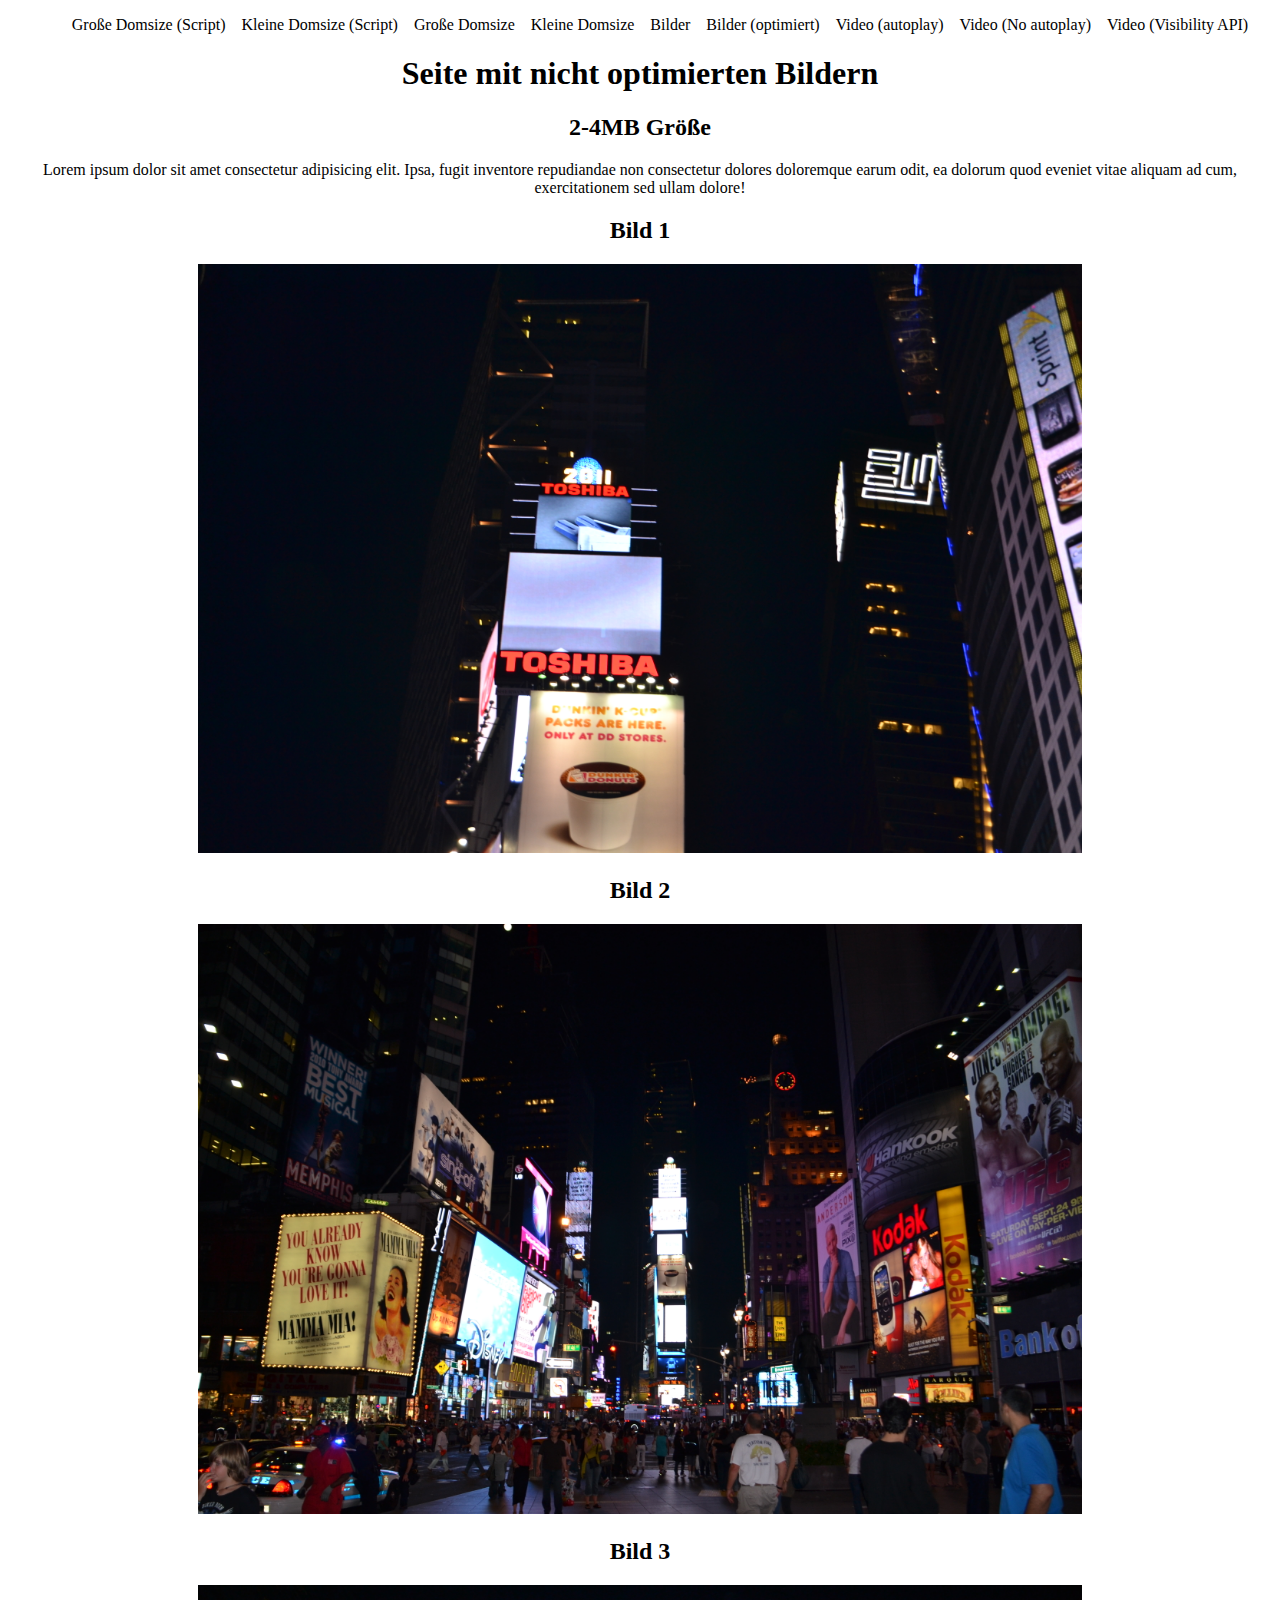
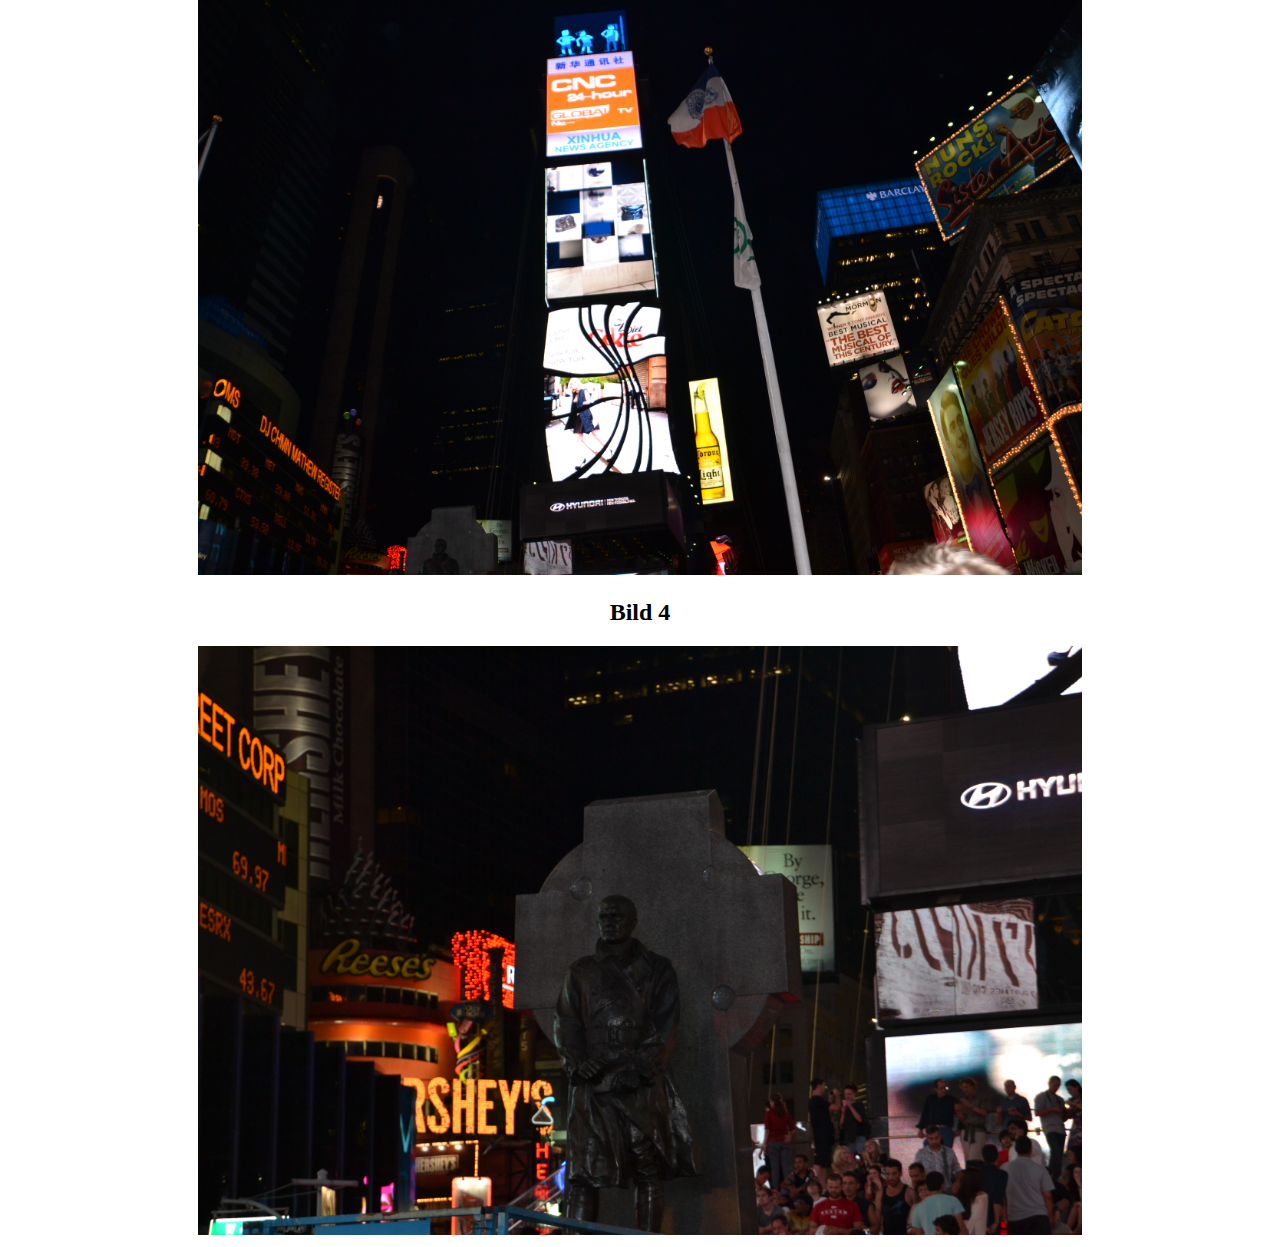
<file: bilder.html>
<!DOCTYPE html>
<html>
<head>
  <link rel="stylesheet" href="bigdomsize.css">
</head>
<body>
  <header>
    <ul class="navigation">
      <li><a href="index.html">Große Domsize (Script)</a></li>
      <li><a href="reduceddomsize.html">Kleine Domsize (Script)</a></li>
      <li><a href="bigdomsize_noScript.html">Große Domsize</a></li>
      <li><a href="reduceddomsize_noScript.html">Kleine Domsize</a></li>
      <li><a href="bilder.html">Bilder</a></li>
      <li><a href="bilder_optimiert.html">Bilder (optimiert)</a></li>
      <li><a href="video.html">Video (autoplay)</a></li>
      <li><a href="video_noAutoplay.html">Video (No autoplay)</a></li>
      <li><a href="video_visibilityAPI.html">Video (Visibility API)</a></li>
    </ul>
  </header>
  <article>
    <h1>Seite mit nicht optimierten Bildern</h1>
    <h2>2-4MB Größe</h2>
    <p>Lorem ipsum dolor sit amet consectetur adipisicing elit. Ipsa, fugit inventore repudiandae non consectetur dolores doloremque earum odit, ea dolorum quod eveniet vitae aliquam ad cum, exercitationem sed ullam dolore!</p>
  </article>
  <main>
    <div class="bilder">
      <h2>Bild 1</h2>
      <img src="./images/1.JPG" alt="">
    </div>
    <div class="bilder">
      <h2>Bild 2</h2>
      <img src="./images/2.JPG" alt="">
    </div>
    <div class="bilder">
      <h2>Bild 3</h2>
      <img src="./images/3.JPG" alt="">
    </div>
    <div class="bilder">
      <h2>Bild 4</h2>
      <img src="./images/4.JPG" alt="">
    </div>
  </main>
</body>
</html>
</file>
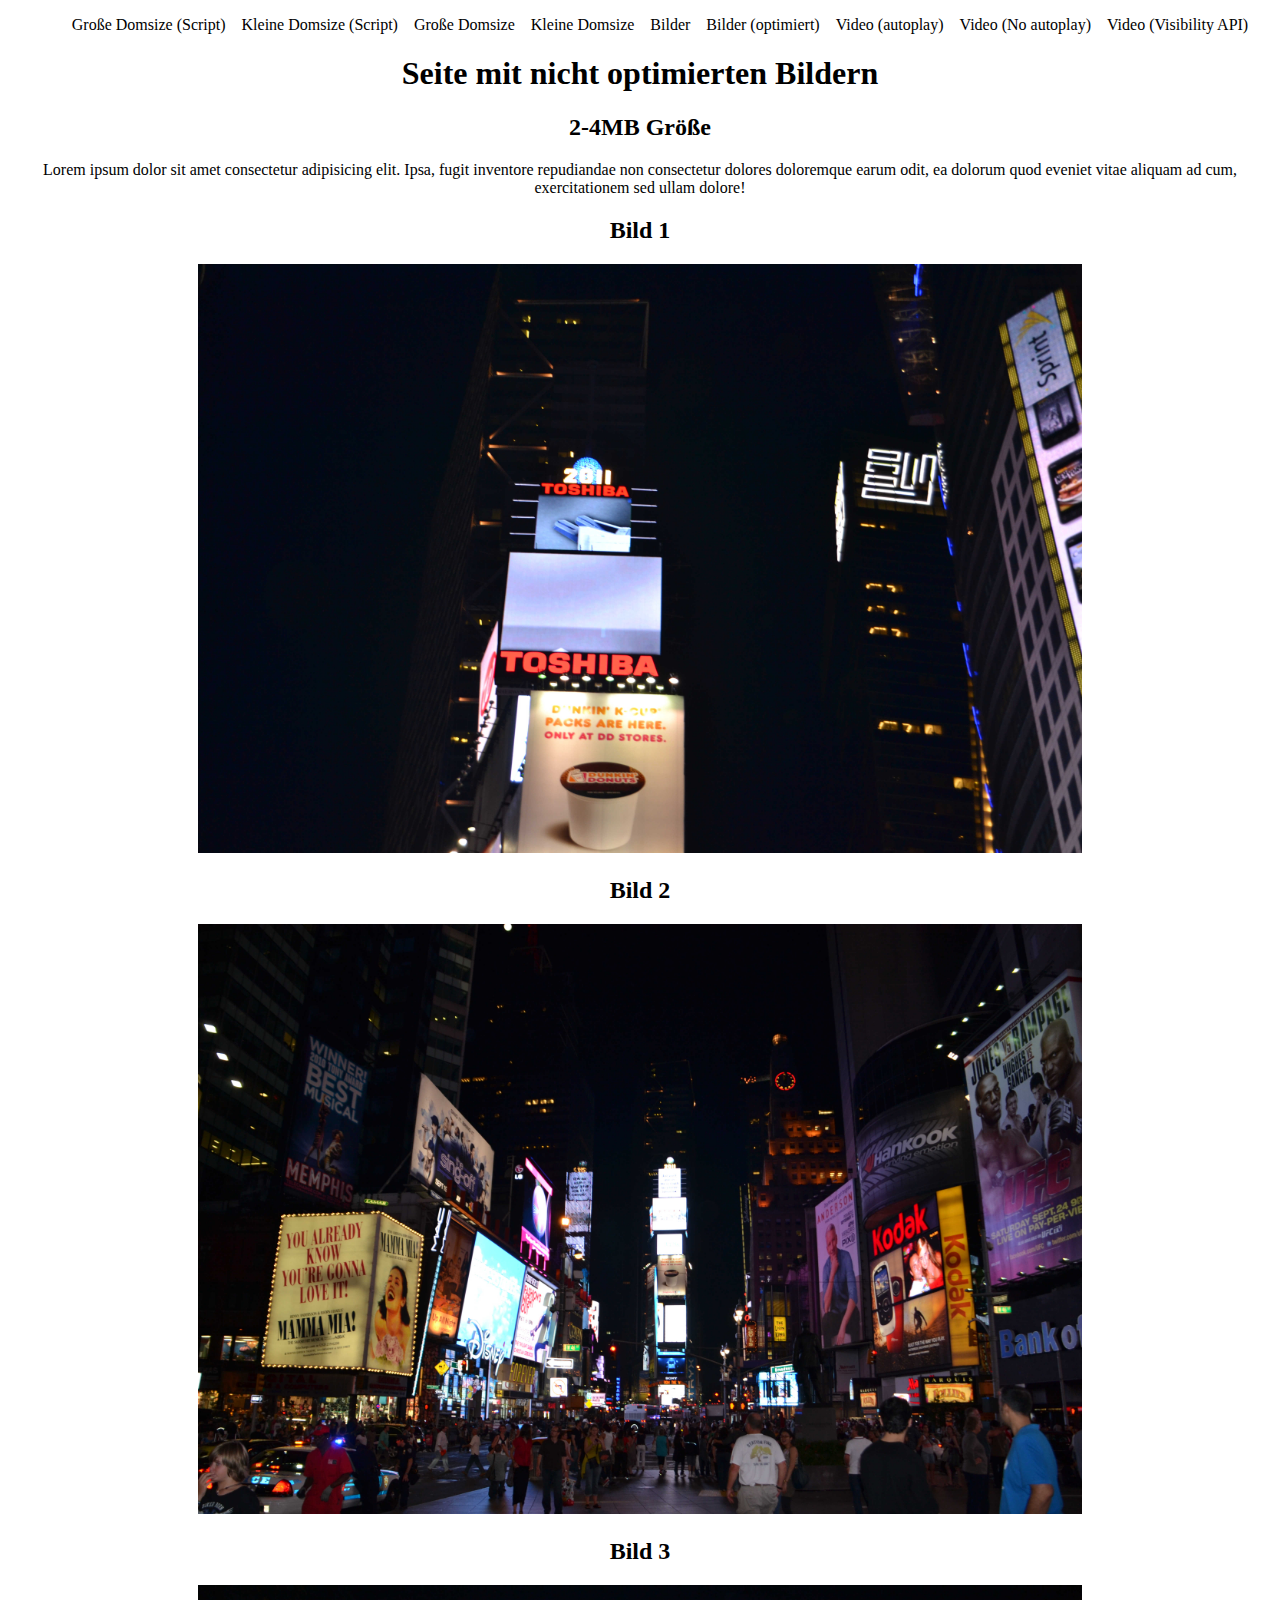
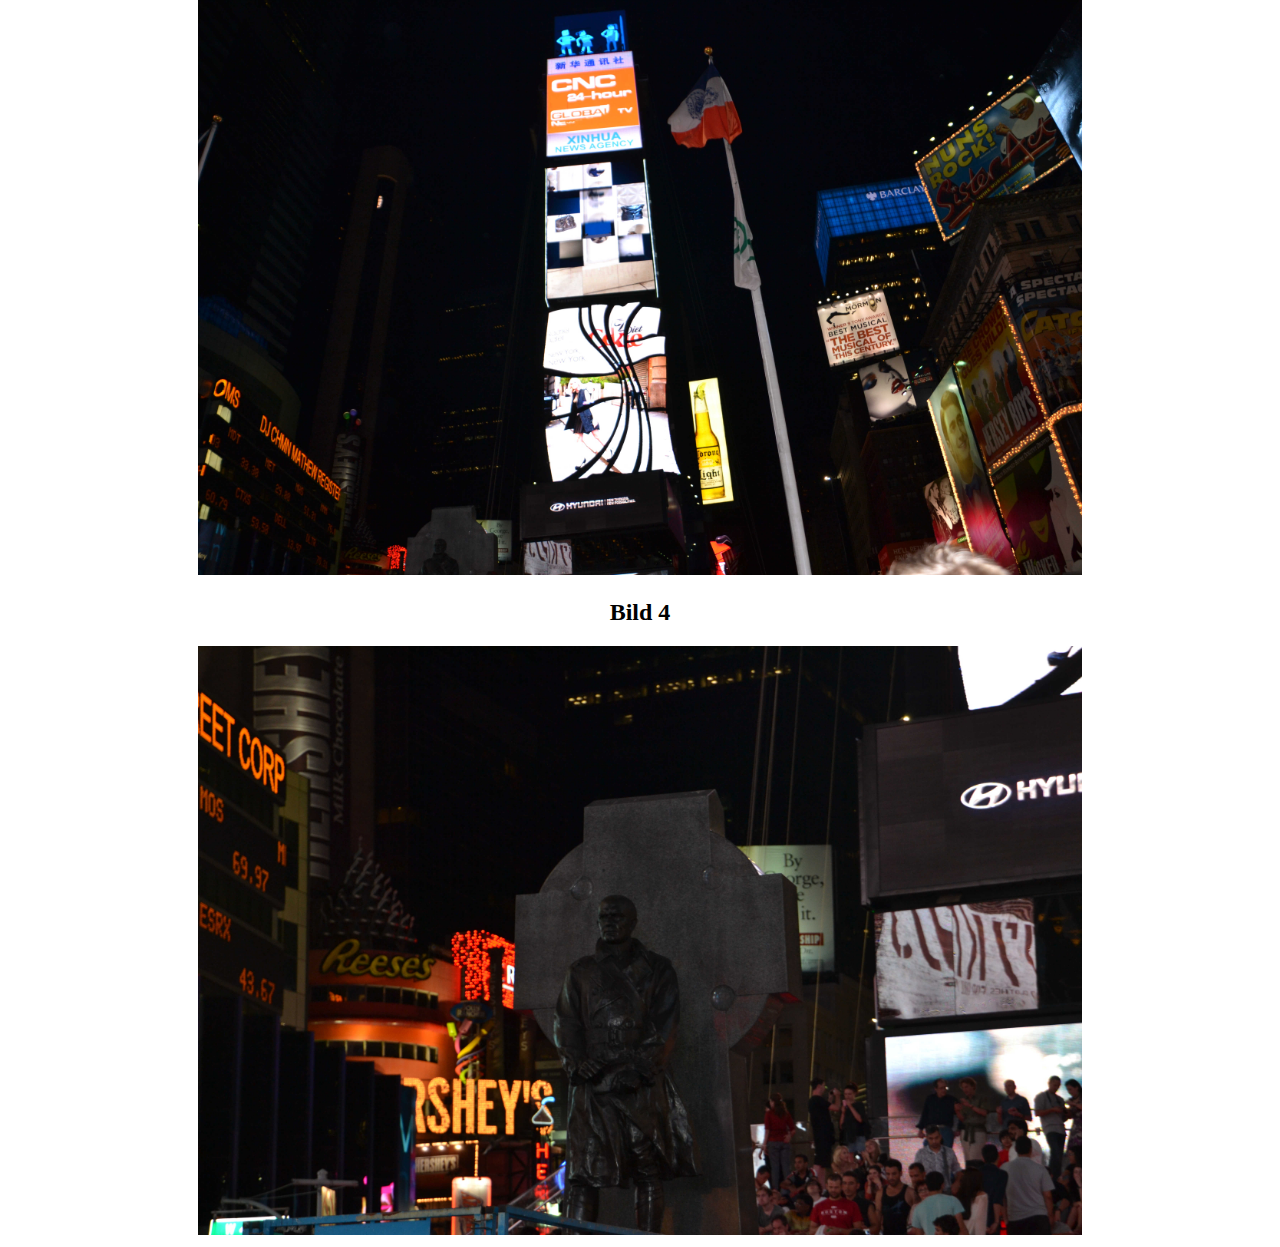
<file: bilder_optimiert.html>
<!DOCTYPE html>
<html>
<head>
  <link rel="stylesheet" href="bigdomsize.css">
</head>
<body>
  <header>
    <ul class="navigation">
      <li><a href="index.html">Große Domsize (Script)</a></li>
      <li><a href="reduceddomsize.html">Kleine Domsize (Script)</a></li>
      <li><a href="bigdomsize_noScript.html">Große Domsize</a></li>
      <li><a href="reduceddomsize_noScript.html">Kleine Domsize</a></li>
      <li><a href="bilder.html">Bilder</a></li>
      <li><a href="bilder_optimiert.html">Bilder (optimiert)</a></li>
      <li><a href="video.html">Video (autoplay)</a></li>
      <li><a href="video_noAutoplay.html">Video (No autoplay)</a></li>
      <li><a href="video_visibilityAPI.html">Video (Visibility API)</a></li>
    </ul>
  </header>
  <article>
    <h1>Seite mit nicht optimierten Bildern</h1>
    <h2>2-4MB Größe</h2>
    <p>Lorem ipsum dolor sit amet consectetur adipisicing elit. Ipsa, fugit inventore repudiandae non consectetur dolores doloremque earum odit, ea dolorum quod eveniet vitae aliquam ad cum, exercitationem sed ullam dolore!</p>
  </article>
  <main>
    <div class="bilder">
      <h2>Bild 1</h2>
      <img src="./images/1_50percent.JPG" alt="">
    </div>
    <div class="bilder">
      <h2>Bild 2</h2>
      <img src="./images/2_50percent.JPG" alt="">
    </div>
    <div class="bilder">
      <h2>Bild 3</h2>
      <img src="./images/3_50percent.JPG" alt="">
    </div>
    <div class="bilder">
      <h2>Bild 4</h2>
      <img src="./images/4_50percent.JPG" alt="">
    </div>
  </main>
</body>
</html>
</file>
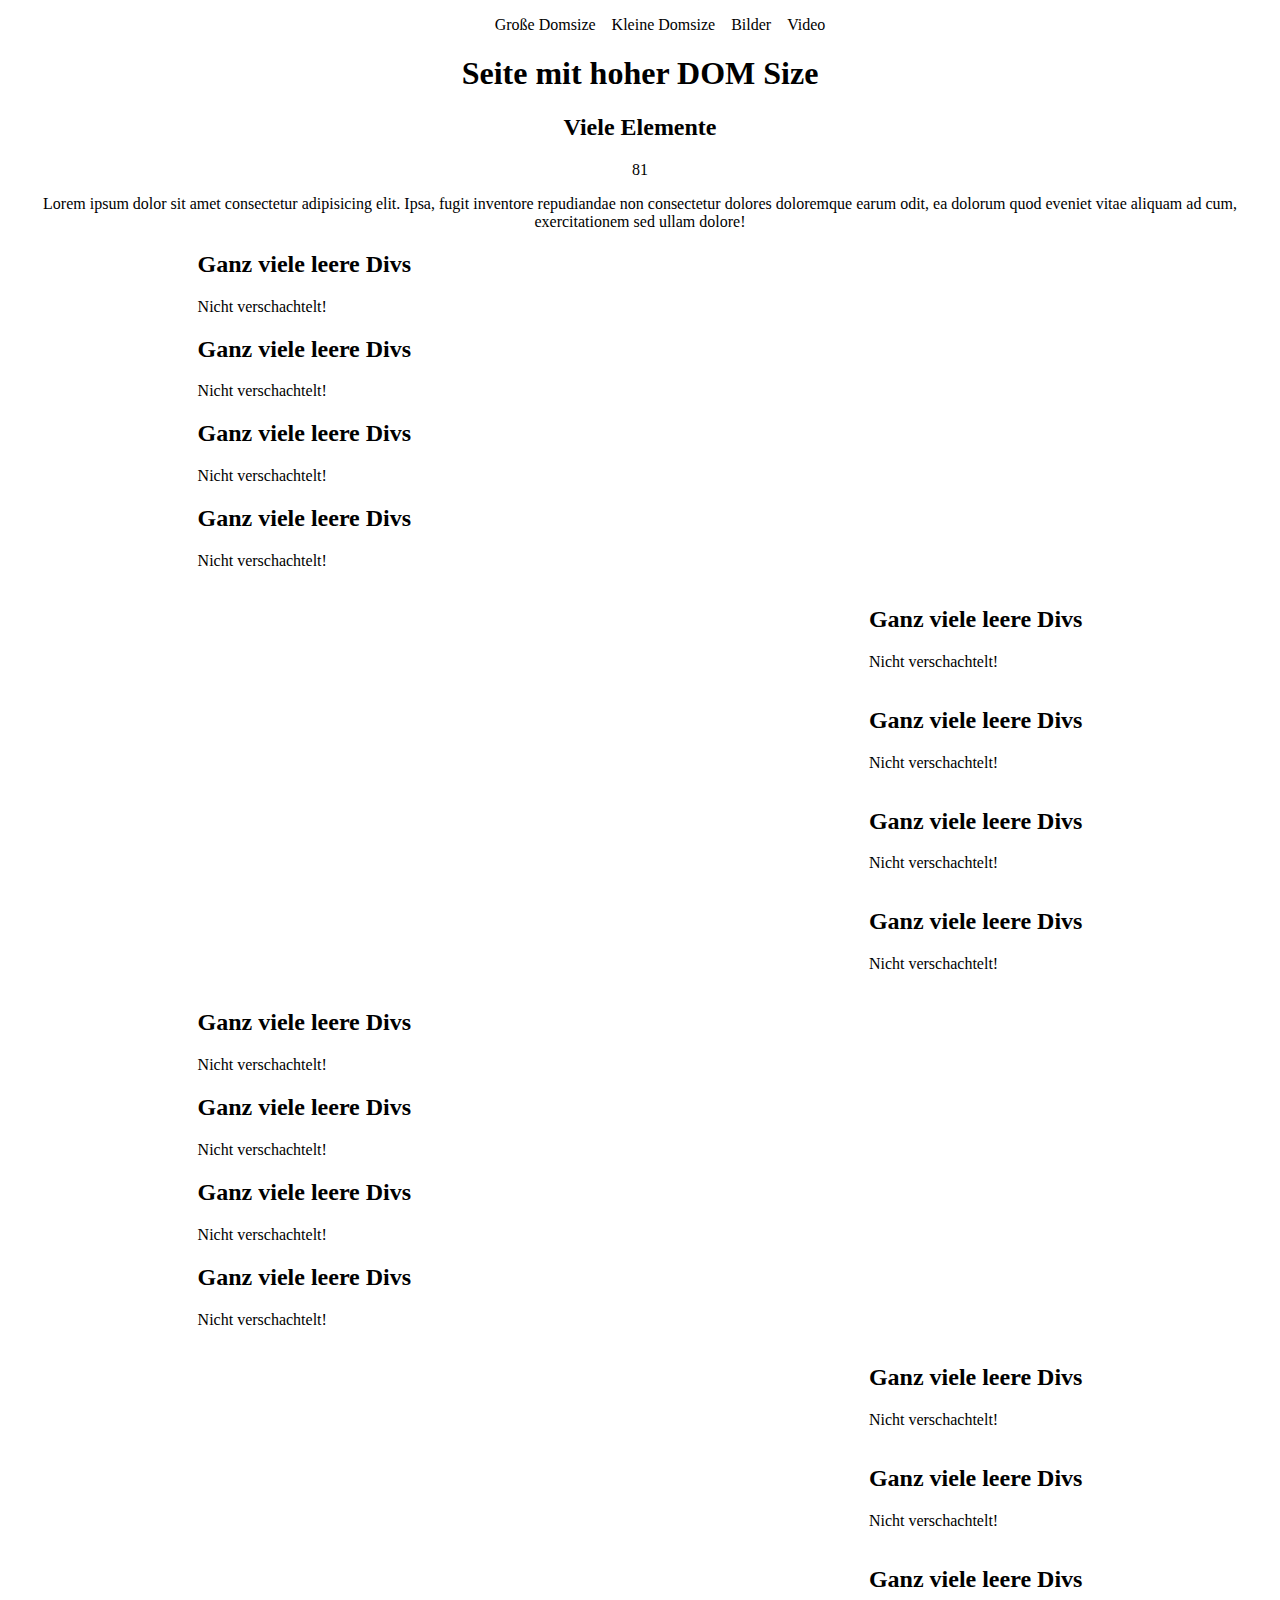
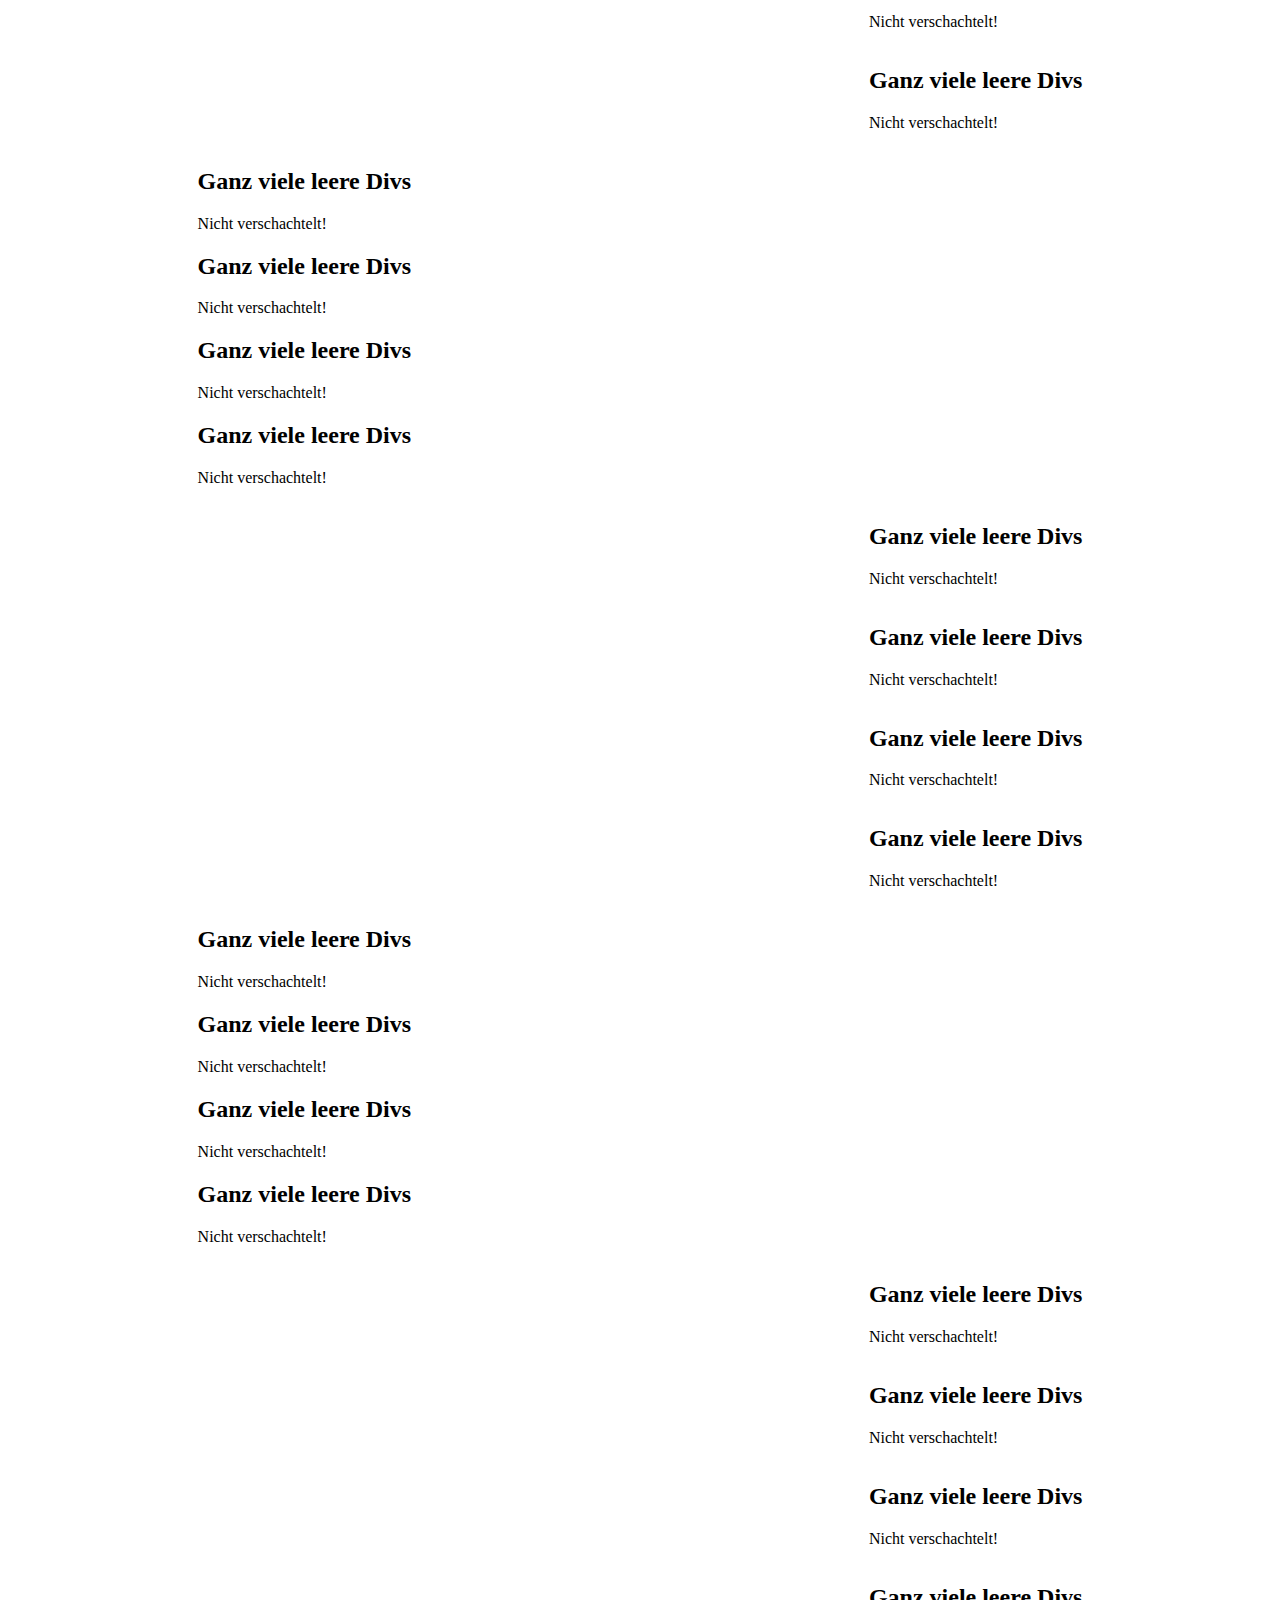
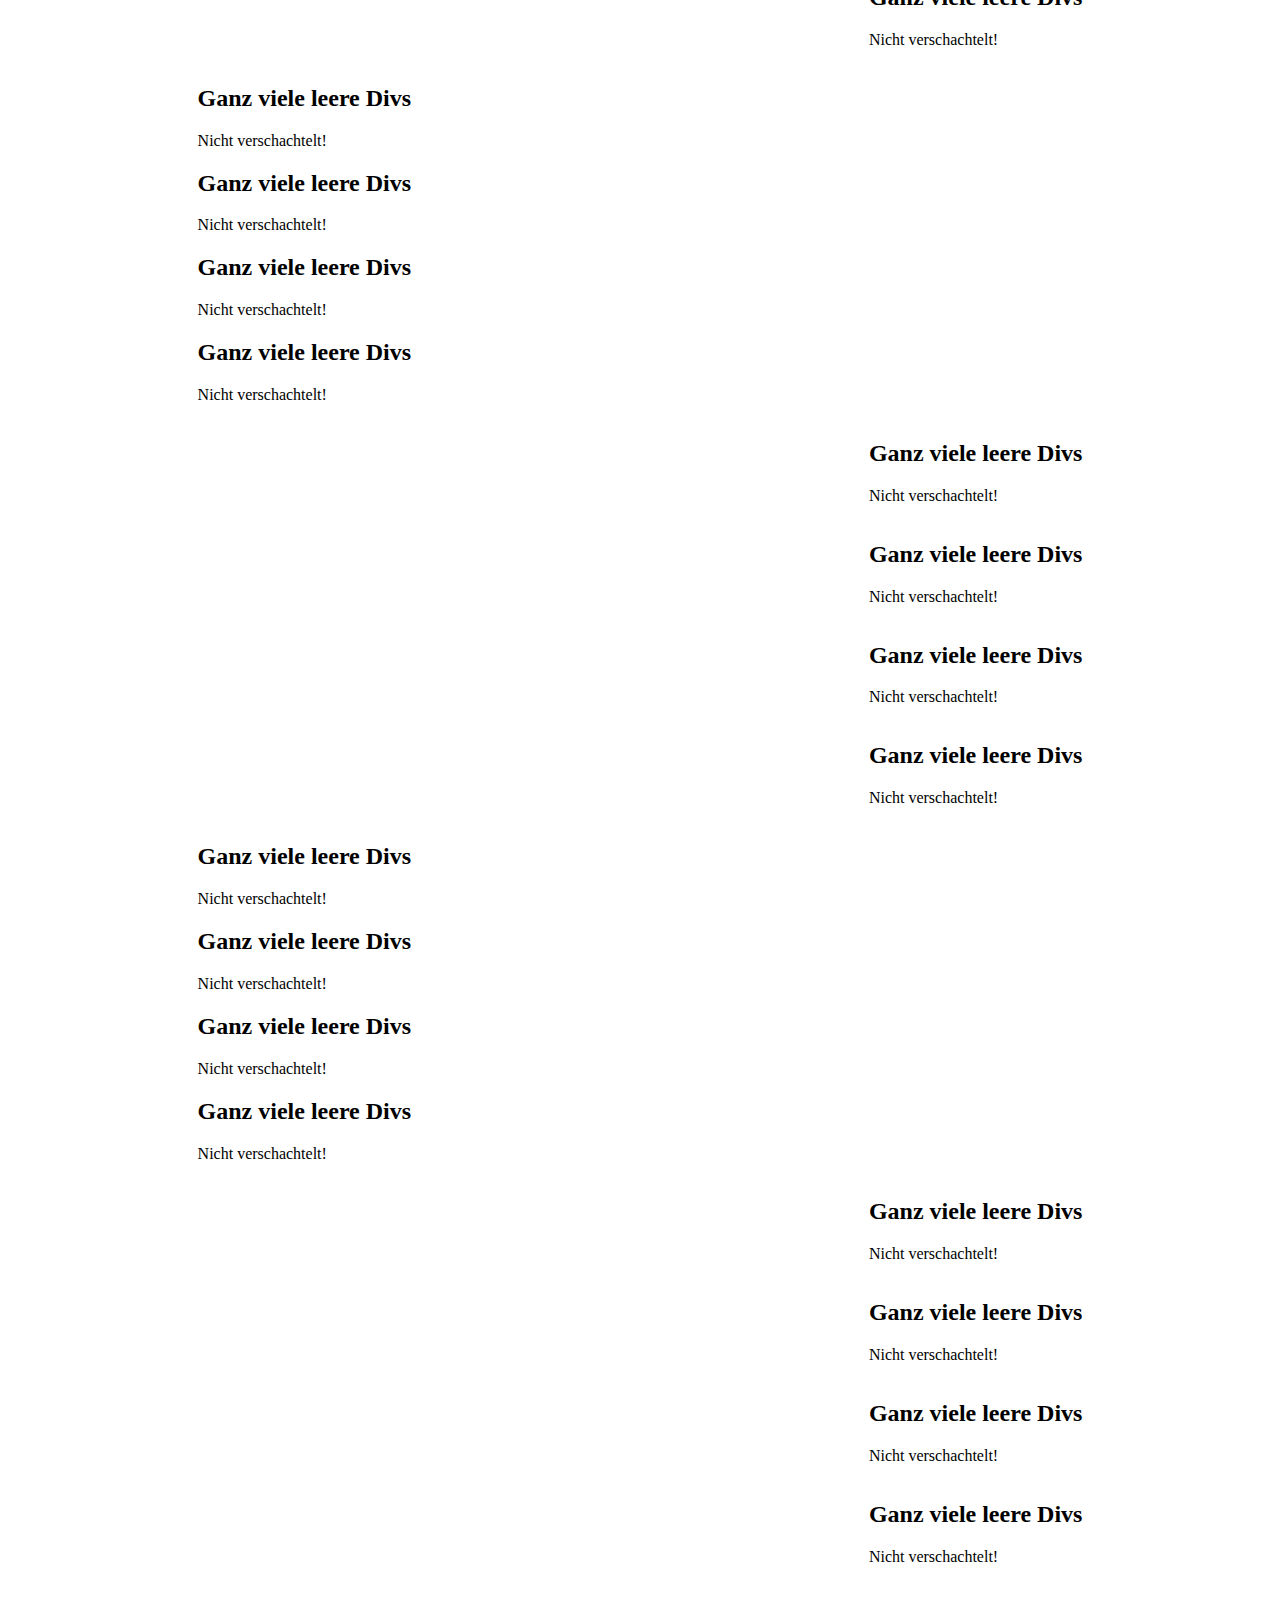
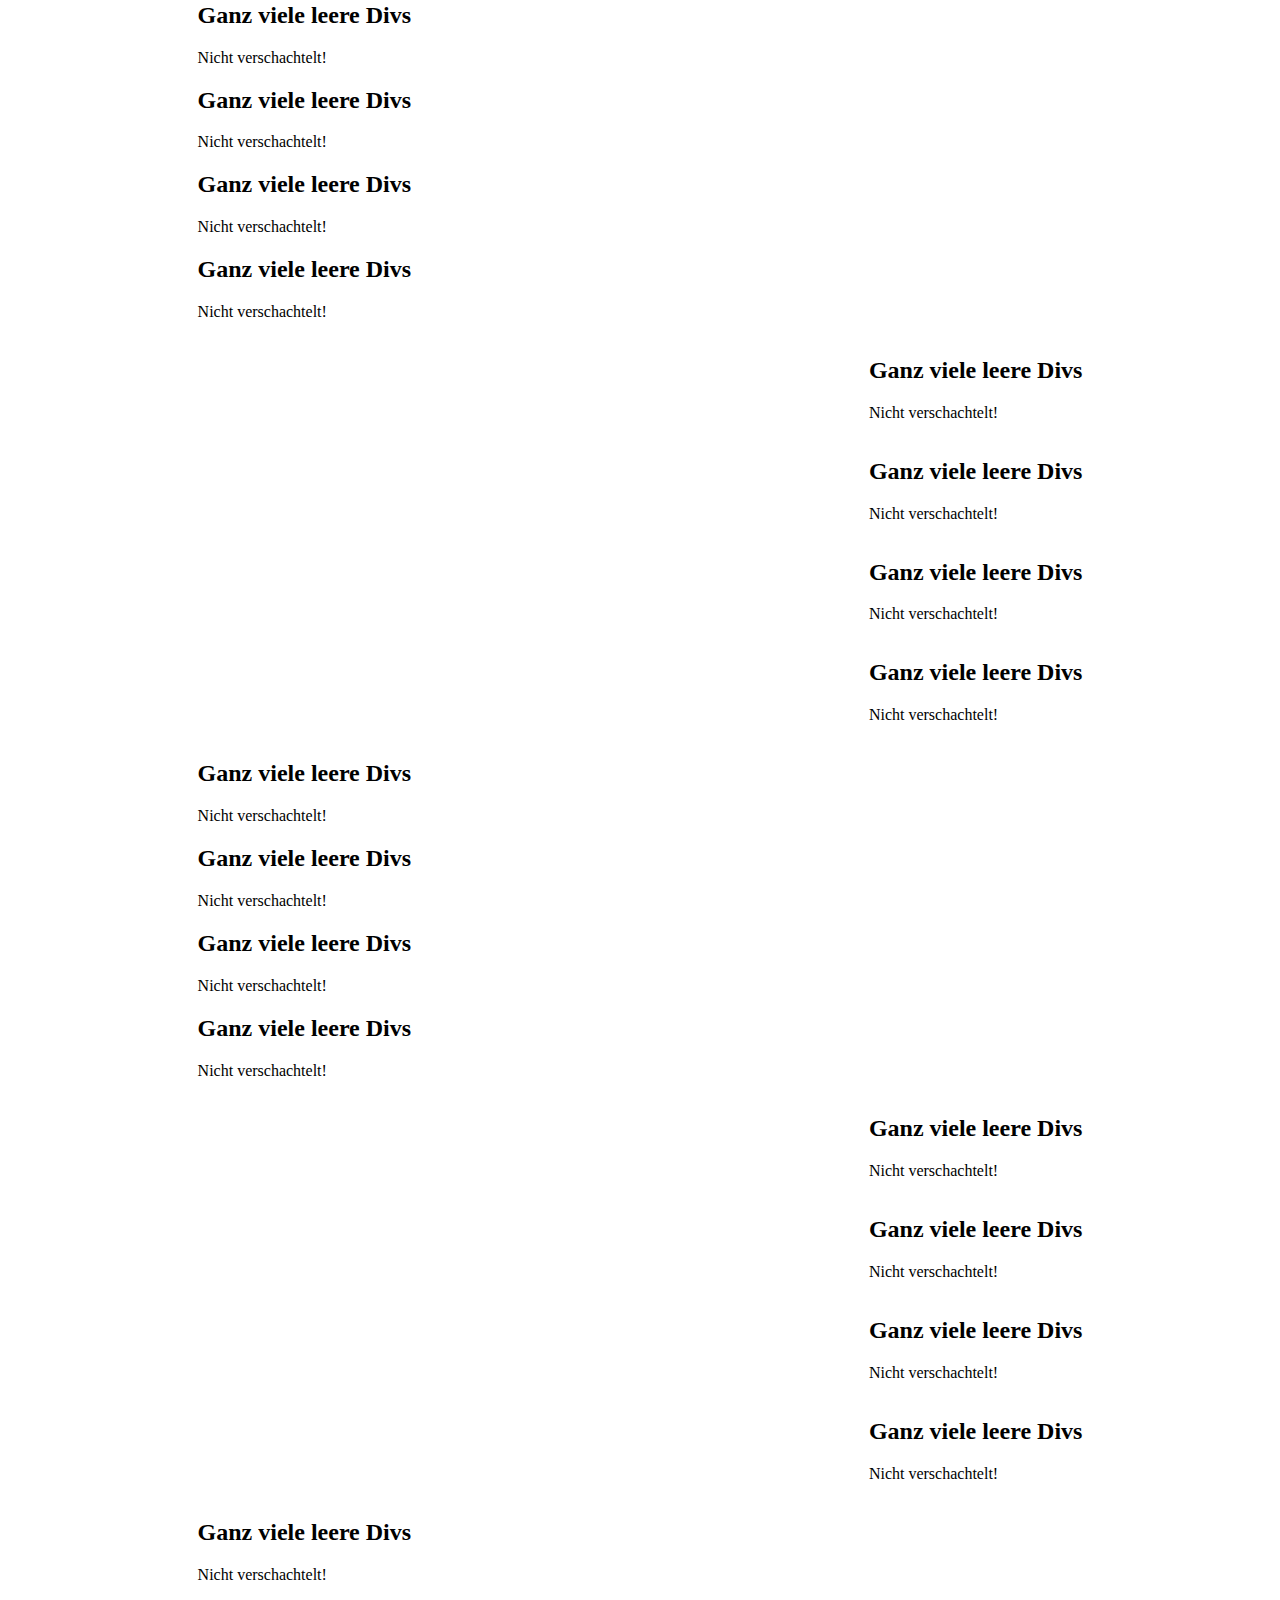
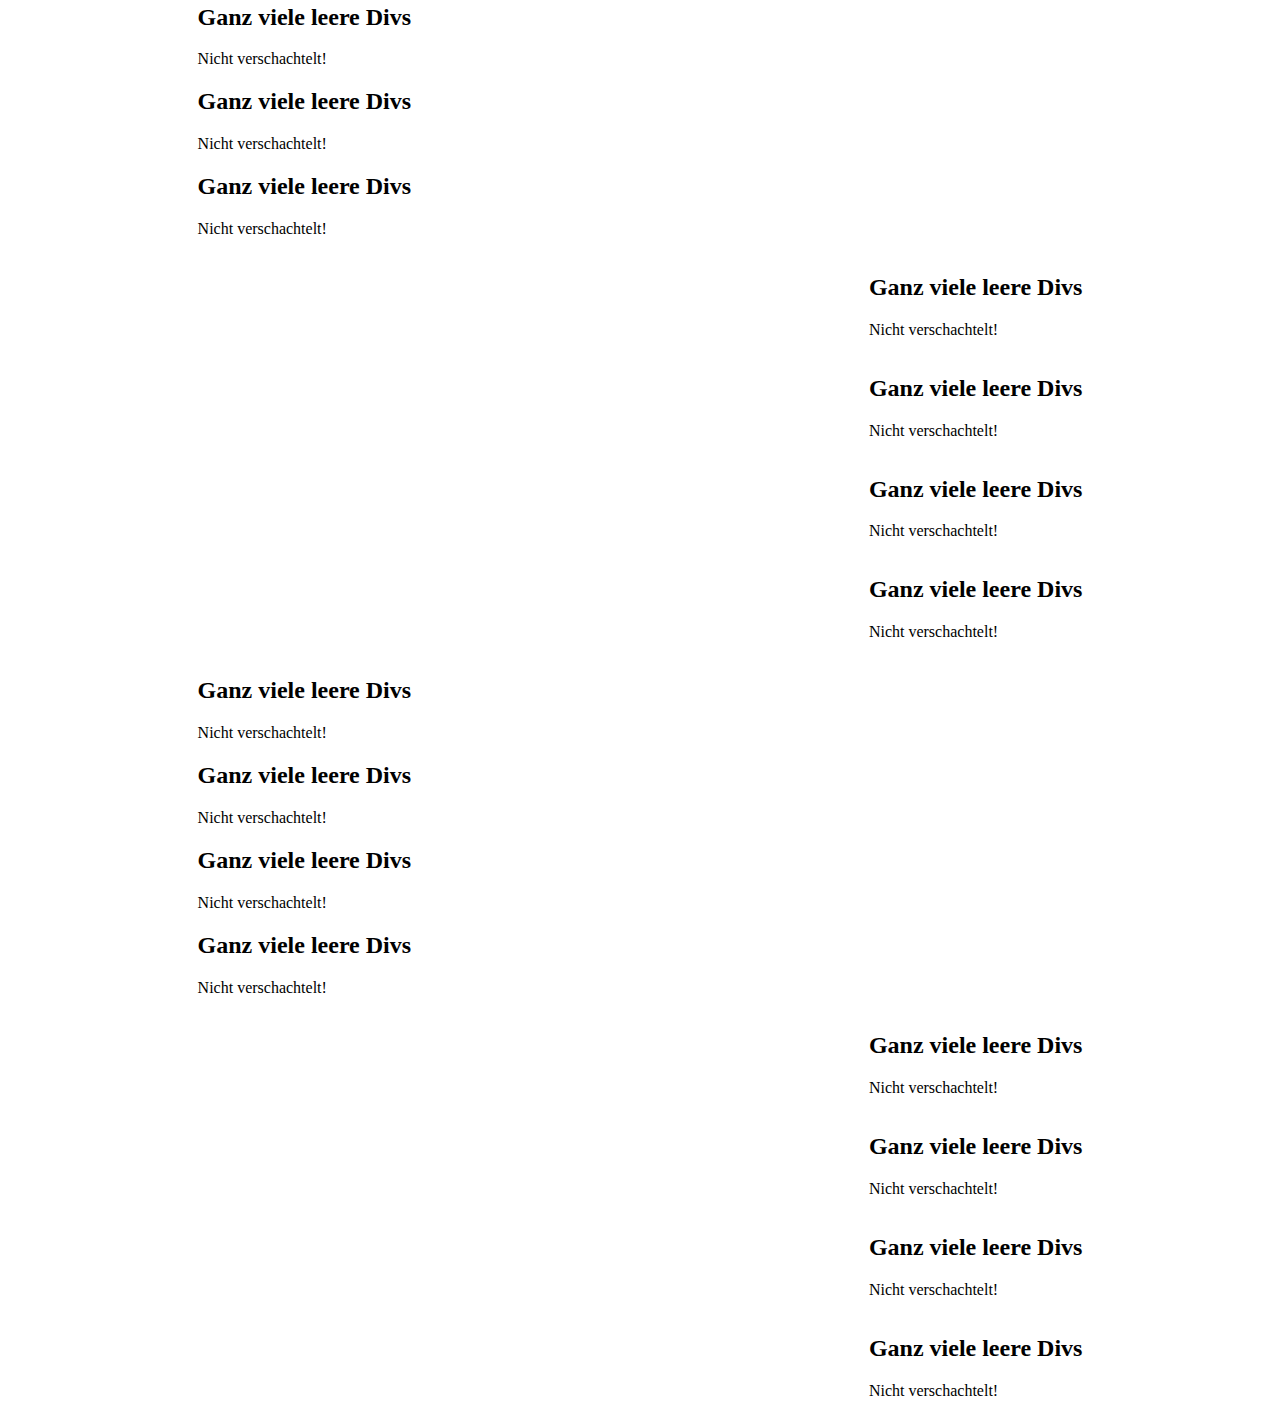
<file: reduceddomsize.html>
<!DOCTYPE html>
<head>
  <link rel="stylesheet" href="bigdomsize.css">
</head>
<body>
  <header>
    <ul class="navigation">
      <li><a href="index.html">Große Domsize</a></li>
      <li><a href="reduceddomsize.html">Kleine Domsize</a></li>
      <li><a href="bilder.html">Bilder</a></li>
      <li><a href="video.html">Video</a></li>
    </ul>
  </header>
  <article>
    <h1>Seite mit hoher DOM Size</h1>
    <h2>Viele Elemente</h2>
    <div id="result"></div>
    <p>Lorem ipsum dolor sit amet consectetur adipisicing elit. Ipsa, fugit inventore repudiandae non consectetur dolores doloremque earum odit, ea dolorum quod eveniet vitae aliquam ad cum, exercitationem sed ullam dolore!</p>
  </article>
  <main>
    <div class="left">
      <section>
        <h2>Ganz viele leere Divs</h2>
        <p>Nicht verschachtelt!</p>
      </section>
      <section>
        <h2>Ganz viele leere Divs</h2>
        <p>Nicht verschachtelt!</p>
      </section>
      <section>
        <h2>Ganz viele leere Divs</h2>
        <p>Nicht verschachtelt!</p>
      </section>
      <section>
        <h2>Ganz viele leere Divs</h2>
        <p>Nicht verschachtelt!</p>
      </section>
    </div>
    <div class="right">
      <section>
        <h2>Ganz viele leere Divs</h2>
        <p>Nicht verschachtelt!</p>
      </section>
      <section>
        <h2>Ganz viele leere Divs</h2>
        <p>Nicht verschachtelt!</p>
      </section>
      <section>
        <h2>Ganz viele leere Divs</h2>
        <p>Nicht verschachtelt!</p>
      </section>
      <section>
        <h2>Ganz viele leere Divs</h2>
        <p>Nicht verschachtelt!</p>
      </section>
    </div>
    <div class="left">
      <section>
        <h2>Ganz viele leere Divs</h2>
        <p>Nicht verschachtelt!</p>
      </section>
      <section>
        <h2>Ganz viele leere Divs</h2>
        <p>Nicht verschachtelt!</p>
      </section>
      <section>
        <h2>Ganz viele leere Divs</h2>
        <p>Nicht verschachtelt!</p>
      </section>
      <section>
        <h2>Ganz viele leere Divs</h2>
        <p>Nicht verschachtelt!</p>
      </section>
    </div>
    <div class="right">
      <section>
        <h2>Ganz viele leere Divs</h2>
        <p>Nicht verschachtelt!</p>
      </section>
      <section>
        <h2>Ganz viele leere Divs</h2>
        <p>Nicht verschachtelt!</p>
      </section>
      <section>
        <h2>Ganz viele leere Divs</h2>
        <p>Nicht verschachtelt!</p>
      </section>
      <section>
        <h2>Ganz viele leere Divs</h2>
        <p>Nicht verschachtelt!</p>
      </section>
    </div>
    <div class="left">
      <section>
        <h2>Ganz viele leere Divs</h2>
        <p>Nicht verschachtelt!</p>
      </section>
      <section>
        <h2>Ganz viele leere Divs</h2>
        <p>Nicht verschachtelt!</p>
      </section>
      <section>
        <h2>Ganz viele leere Divs</h2>
        <p>Nicht verschachtelt!</p>
      </section>
      <section>
        <h2>Ganz viele leere Divs</h2>
        <p>Nicht verschachtelt!</p>
      </section>
    </div>
    <div class="right">
      <section>
        <h2>Ganz viele leere Divs</h2>
        <p>Nicht verschachtelt!</p>
      </section>
      <section>
        <h2>Ganz viele leere Divs</h2>
        <p>Nicht verschachtelt!</p>
      </section>
      <section>
        <h2>Ganz viele leere Divs</h2>
        <p>Nicht verschachtelt!</p>
      </section>
      <section>
        <h2>Ganz viele leere Divs</h2>
        <p>Nicht verschachtelt!</p>
      </section>
    </div>
    <div class="left">
      <section>
        <h2>Ganz viele leere Divs</h2>
        <p>Nicht verschachtelt!</p>
      </section>
      <section>
        <h2>Ganz viele leere Divs</h2>
        <p>Nicht verschachtelt!</p>
      </section>
      <section>
        <h2>Ganz viele leere Divs</h2>
        <p>Nicht verschachtelt!</p>
      </section>
      <section>
        <h2>Ganz viele leere Divs</h2>
        <p>Nicht verschachtelt!</p>
      </section>
    </div>
    <div class="right">
      <section>
        <h2>Ganz viele leere Divs</h2>
        <p>Nicht verschachtelt!</p>
      </section>
      <section>
        <h2>Ganz viele leere Divs</h2>
        <p>Nicht verschachtelt!</p>
      </section>
      <section>
        <h2>Ganz viele leere Divs</h2>
        <p>Nicht verschachtelt!</p>
      </section>
      <section>
        <h2>Ganz viele leere Divs</h2>
        <p>Nicht verschachtelt!</p>
      </section>
    </div>
    <div class="left">
      <section>
        <h2>Ganz viele leere Divs</h2>
        <p>Nicht verschachtelt!</p>
      </section>
      <section>
        <h2>Ganz viele leere Divs</h2>
        <p>Nicht verschachtelt!</p>
      </section>
      <section>
        <h2>Ganz viele leere Divs</h2>
        <p>Nicht verschachtelt!</p>
      </section>
      <section>
        <h2>Ganz viele leere Divs</h2>
        <p>Nicht verschachtelt!</p>
      </section>
    </div>
    <div class="right">
      <section>
        <h2>Ganz viele leere Divs</h2>
        <p>Nicht verschachtelt!</p>
      </section>
      <section>
        <h2>Ganz viele leere Divs</h2>
        <p>Nicht verschachtelt!</p>
      </section>
      <section>
        <h2>Ganz viele leere Divs</h2>
        <p>Nicht verschachtelt!</p>
      </section>
      <section>
        <h2>Ganz viele leere Divs</h2>
        <p>Nicht verschachtelt!</p>
      </section>
    </div>
    <div class="left">
      <section>
        <h2>Ganz viele leere Divs</h2>
        <p>Nicht verschachtelt!</p>
      </section>
      <section>
        <h2>Ganz viele leere Divs</h2>
        <p>Nicht verschachtelt!</p>
      </section>
      <section>
        <h2>Ganz viele leere Divs</h2>
        <p>Nicht verschachtelt!</p>
      </section>
      <section>
        <h2>Ganz viele leere Divs</h2>
        <p>Nicht verschachtelt!</p>
      </section>
    </div>
    <div class="right">
      <section>
        <h2>Ganz viele leere Divs</h2>
        <p>Nicht verschachtelt!</p>
      </section>
      <section>
        <h2>Ganz viele leere Divs</h2>
        <p>Nicht verschachtelt!</p>
      </section>
      <section>
        <h2>Ganz viele leere Divs</h2>
        <p>Nicht verschachtelt!</p>
      </section>
      <section>
        <h2>Ganz viele leere Divs</h2>
        <p>Nicht verschachtelt!</p>
      </section>
    </div>
    <div class="left">
      <section>
        <h2>Ganz viele leere Divs</h2>
        <p>Nicht verschachtelt!</p>
      </section>
      <section>
        <h2>Ganz viele leere Divs</h2>
        <p>Nicht verschachtelt!</p>
      </section>
      <section>
        <h2>Ganz viele leere Divs</h2>
        <p>Nicht verschachtelt!</p>
      </section>
      <section>
        <h2>Ganz viele leere Divs</h2>
        <p>Nicht verschachtelt!</p>
      </section>
    </div>
    <div class="right">
      <section>
        <h2>Ganz viele leere Divs</h2>
        <p>Nicht verschachtelt!</p>
      </section>
      <section>
        <h2>Ganz viele leere Divs</h2>
        <p>Nicht verschachtelt!</p>
      </section>
      <section>
        <h2>Ganz viele leere Divs</h2>
        <p>Nicht verschachtelt!</p>
      </section>
      <section>
        <h2>Ganz viele leere Divs</h2>
        <p>Nicht verschachtelt!</p>
      </section>
    </div>
    <div class="left">
      <section>
        <h2>Ganz viele leere Divs</h2>
        <p>Nicht verschachtelt!</p>
      </section>
      <section>
        <h2>Ganz viele leere Divs</h2>
        <p>Nicht verschachtelt!</p>
      </section>
      <section>
        <h2>Ganz viele leere Divs</h2>
        <p>Nicht verschachtelt!</p>
      </section>
      <section>
        <h2>Ganz viele leere Divs</h2>
        <p>Nicht verschachtelt!</p>
      </section>
    </div>
    <div class="right">
      <section>
        <h2>Ganz viele leere Divs</h2>
        <p>Nicht verschachtelt!</p>
      </section>
      <section>
        <h2>Ganz viele leere Divs</h2>
        <p>Nicht verschachtelt!</p>
      </section>
      <section>
        <h2>Ganz viele leere Divs</h2>
        <p>Nicht verschachtelt!</p>
      </section>
      <section>
        <h2>Ganz viele leere Divs</h2>
        <p>Nicht verschachtelt!</p>
      </section>
    </div>
    <div class="left">
      <section>
        <h2>Ganz viele leere Divs</h2>
        <p>Nicht verschachtelt!</p>
      </section>
      <section>
        <h2>Ganz viele leere Divs</h2>
        <p>Nicht verschachtelt!</p>
      </section>
      <section>
        <h2>Ganz viele leere Divs</h2>
        <p>Nicht verschachtelt!</p>
      </section>
      <section>
        <h2>Ganz viele leere Divs</h2>
        <p>Nicht verschachtelt!</p>
      </section>
    </div>
    <div class="right">
      <section>
        <h2>Ganz viele leere Divs</h2>
        <p>Nicht verschachtelt!</p>
      </section>
      <section>
        <h2>Ganz viele leere Divs</h2>
        <p>Nicht verschachtelt!</p>
      </section>
      <section>
        <h2>Ganz viele leere Divs</h2>
        <p>Nicht verschachtelt!</p>
      </section>
      <section>
        <h2>Ganz viele leere Divs</h2>
        <p>Nicht verschachtelt!</p>
      </section>
    </div>
    <div class="left">
      <section>
        <h2>Ganz viele leere Divs</h2>
        <p>Nicht verschachtelt!</p>
      </section>
      <section>
        <h2>Ganz viele leere Divs</h2>
        <p>Nicht verschachtelt!</p>
      </section>
      <section>
        <h2>Ganz viele leere Divs</h2>
        <p>Nicht verschachtelt!</p>
      </section>
      <section>
        <h2>Ganz viele leere Divs</h2>
        <p>Nicht verschachtelt!</p>
      </section>
    </div>
    <div class="right">
      <section>
        <h2>Ganz viele leere Divs</h2>
        <p>Nicht verschachtelt!</p>
      </section>
      <section>
        <h2>Ganz viele leere Divs</h2>
        <p>Nicht verschachtelt!</p>
      </section>
      <section>
        <h2>Ganz viele leere Divs</h2>
        <p>Nicht verschachtelt!</p>
      </section>
      <section>
        <h2>Ganz viele leere Divs</h2>
        <p>Nicht verschachtelt!</p>
      </section>
    </div>
  </main>
  <script>
    let p = document.querySelectorAll("p");
    let result = document.querySelector("#result");
    result.innerHTML = p.length;
  </script>
</body>
</html>
</file>
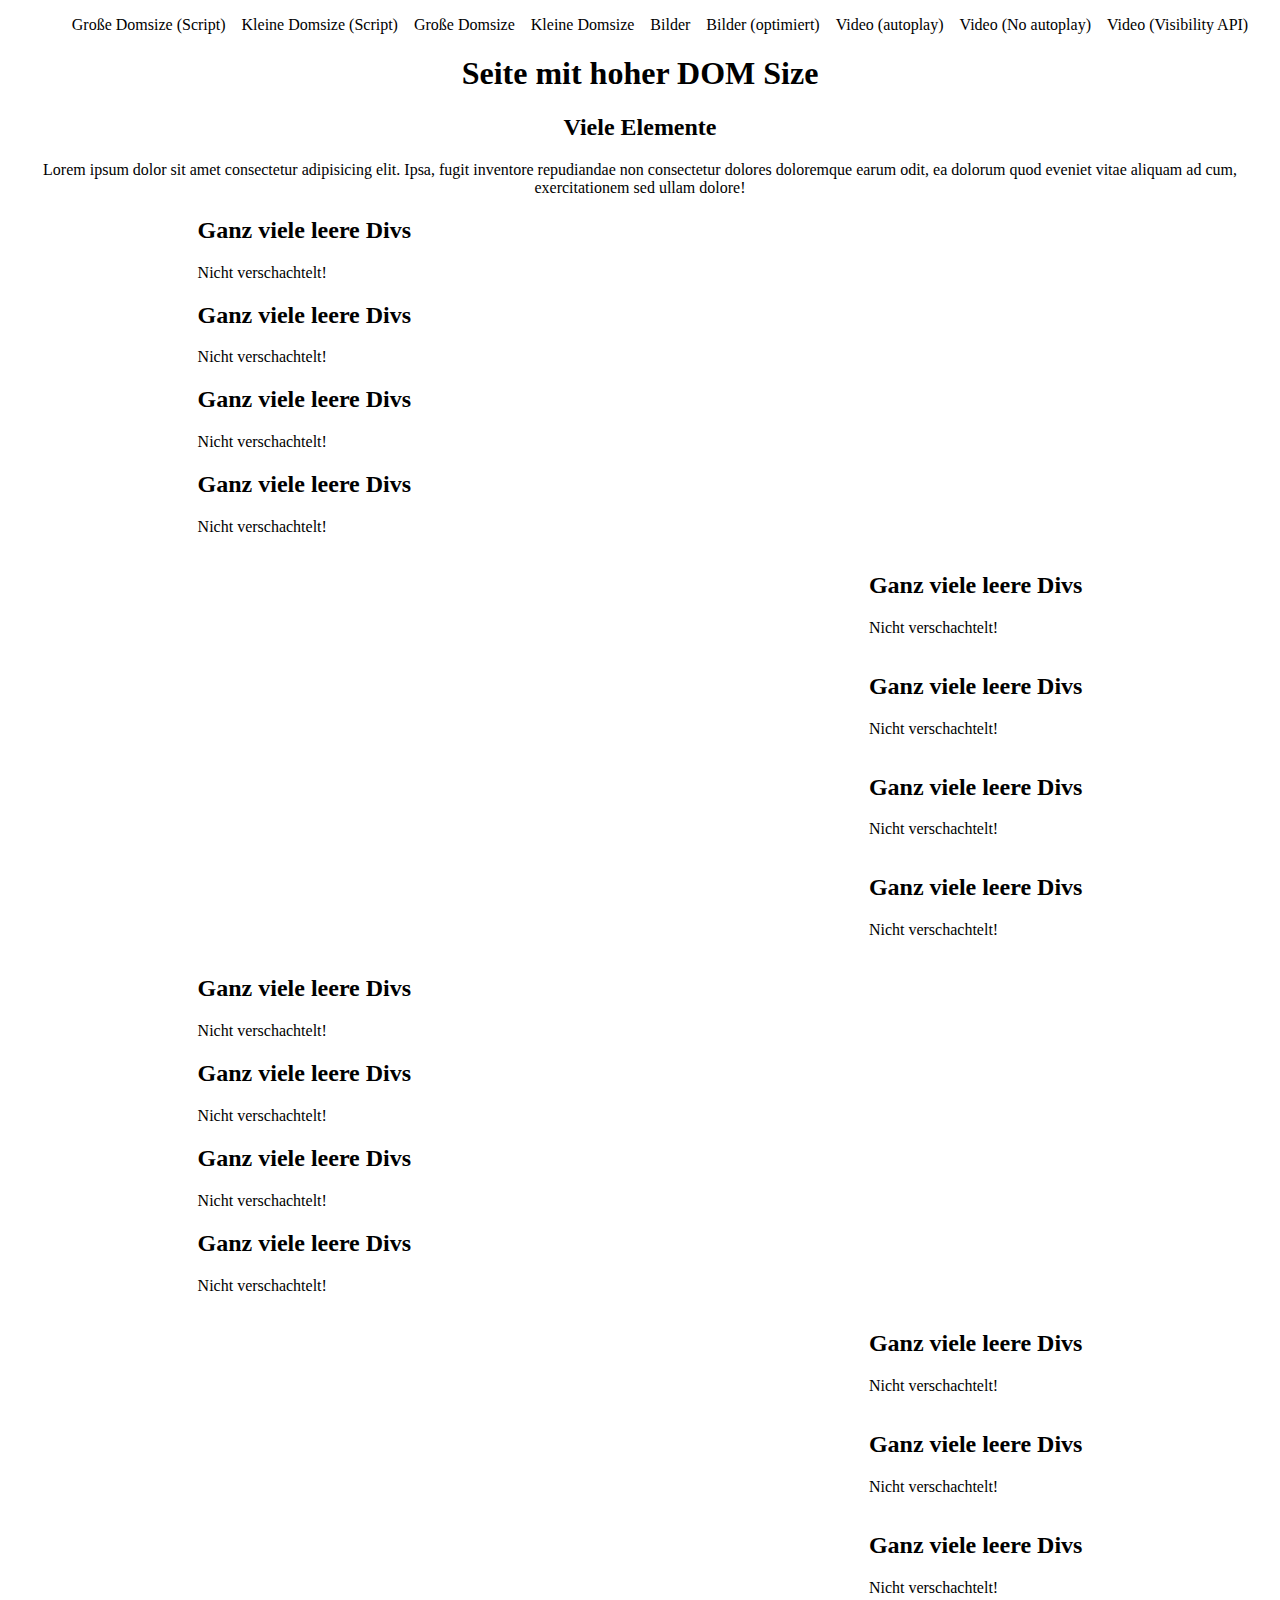
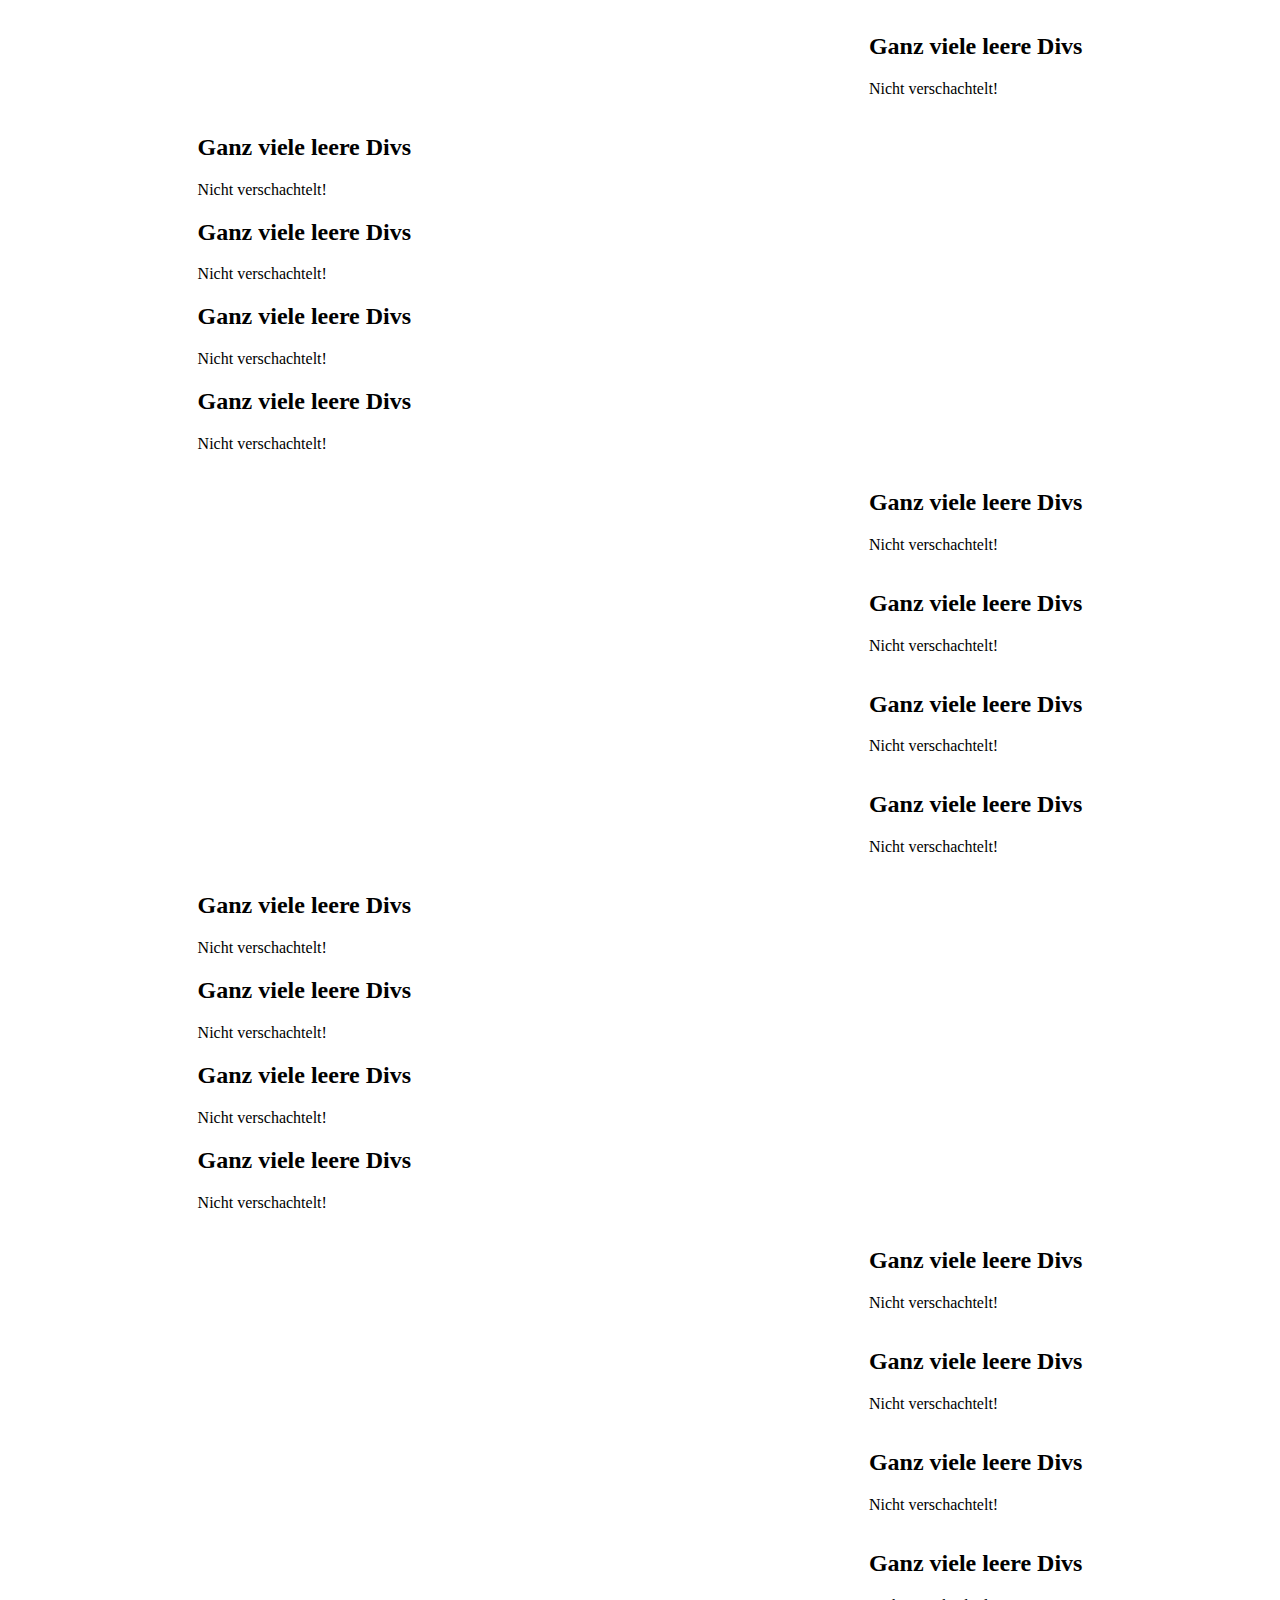
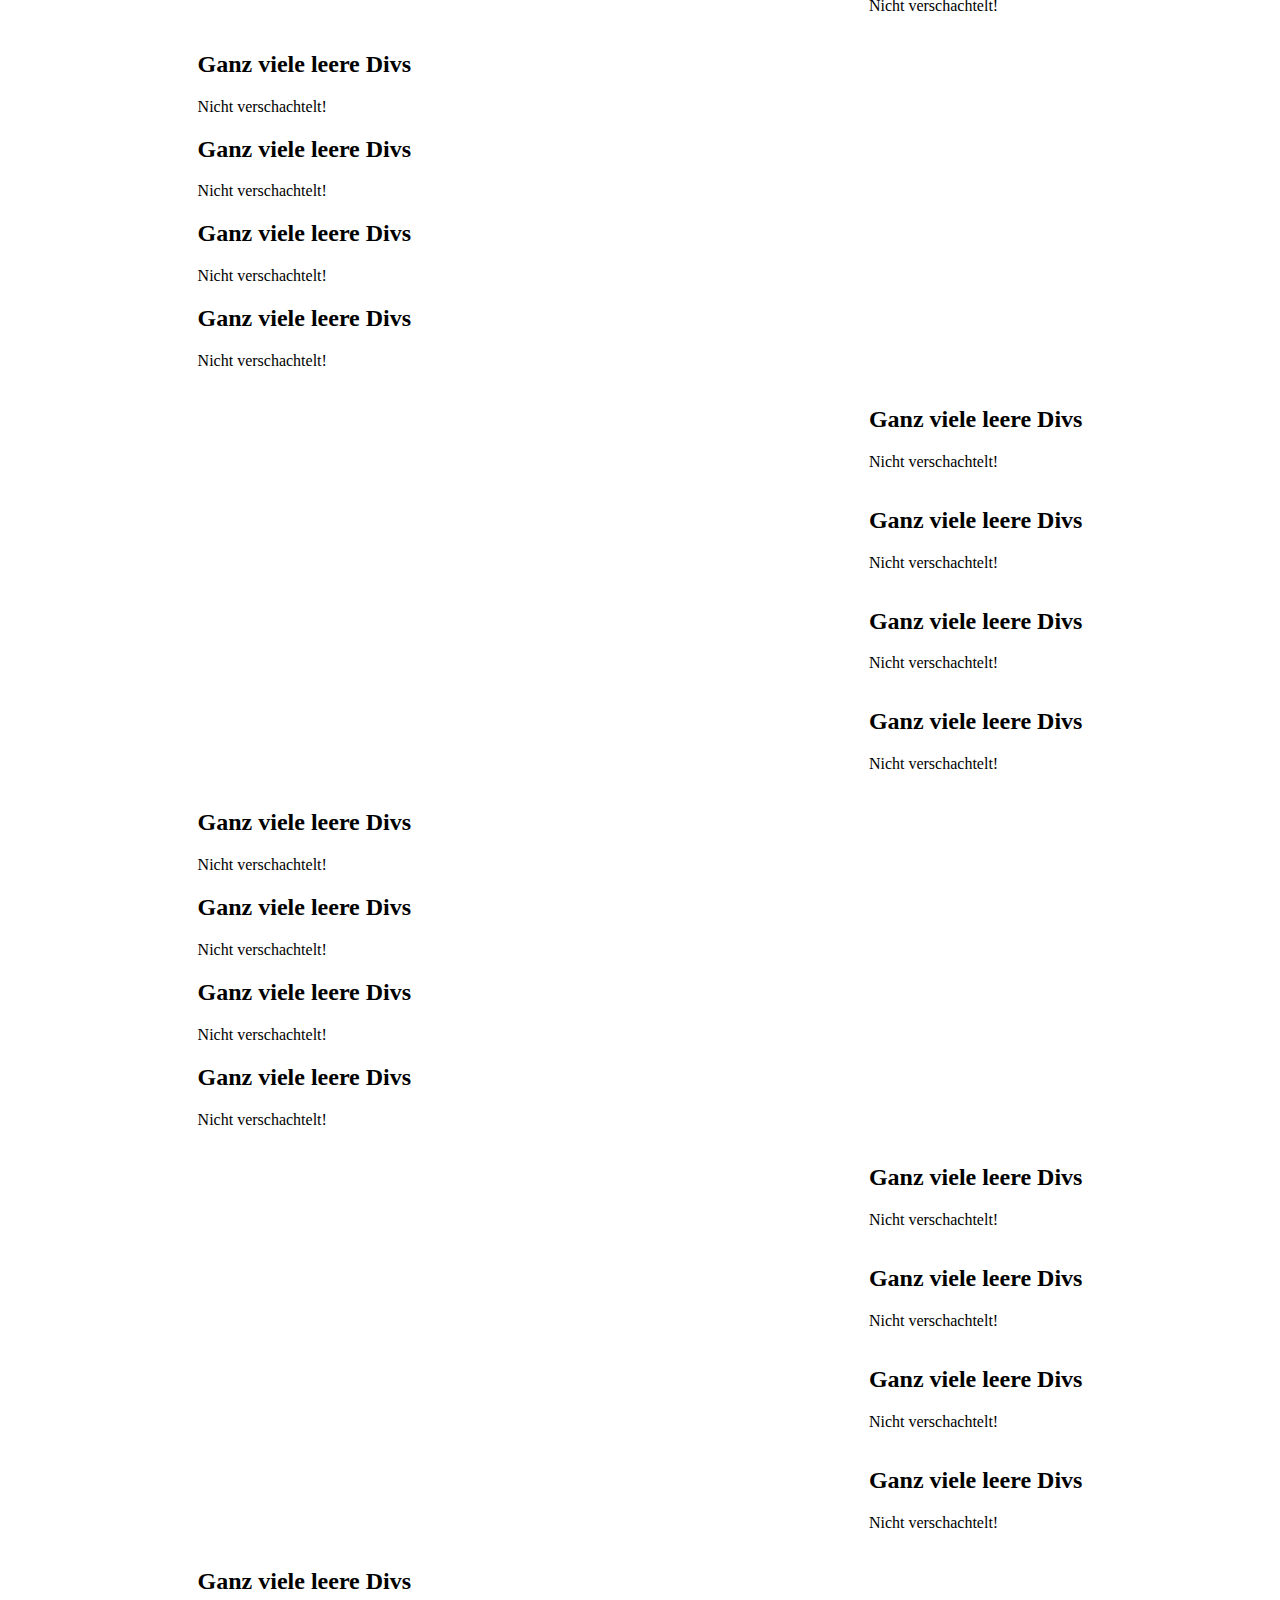
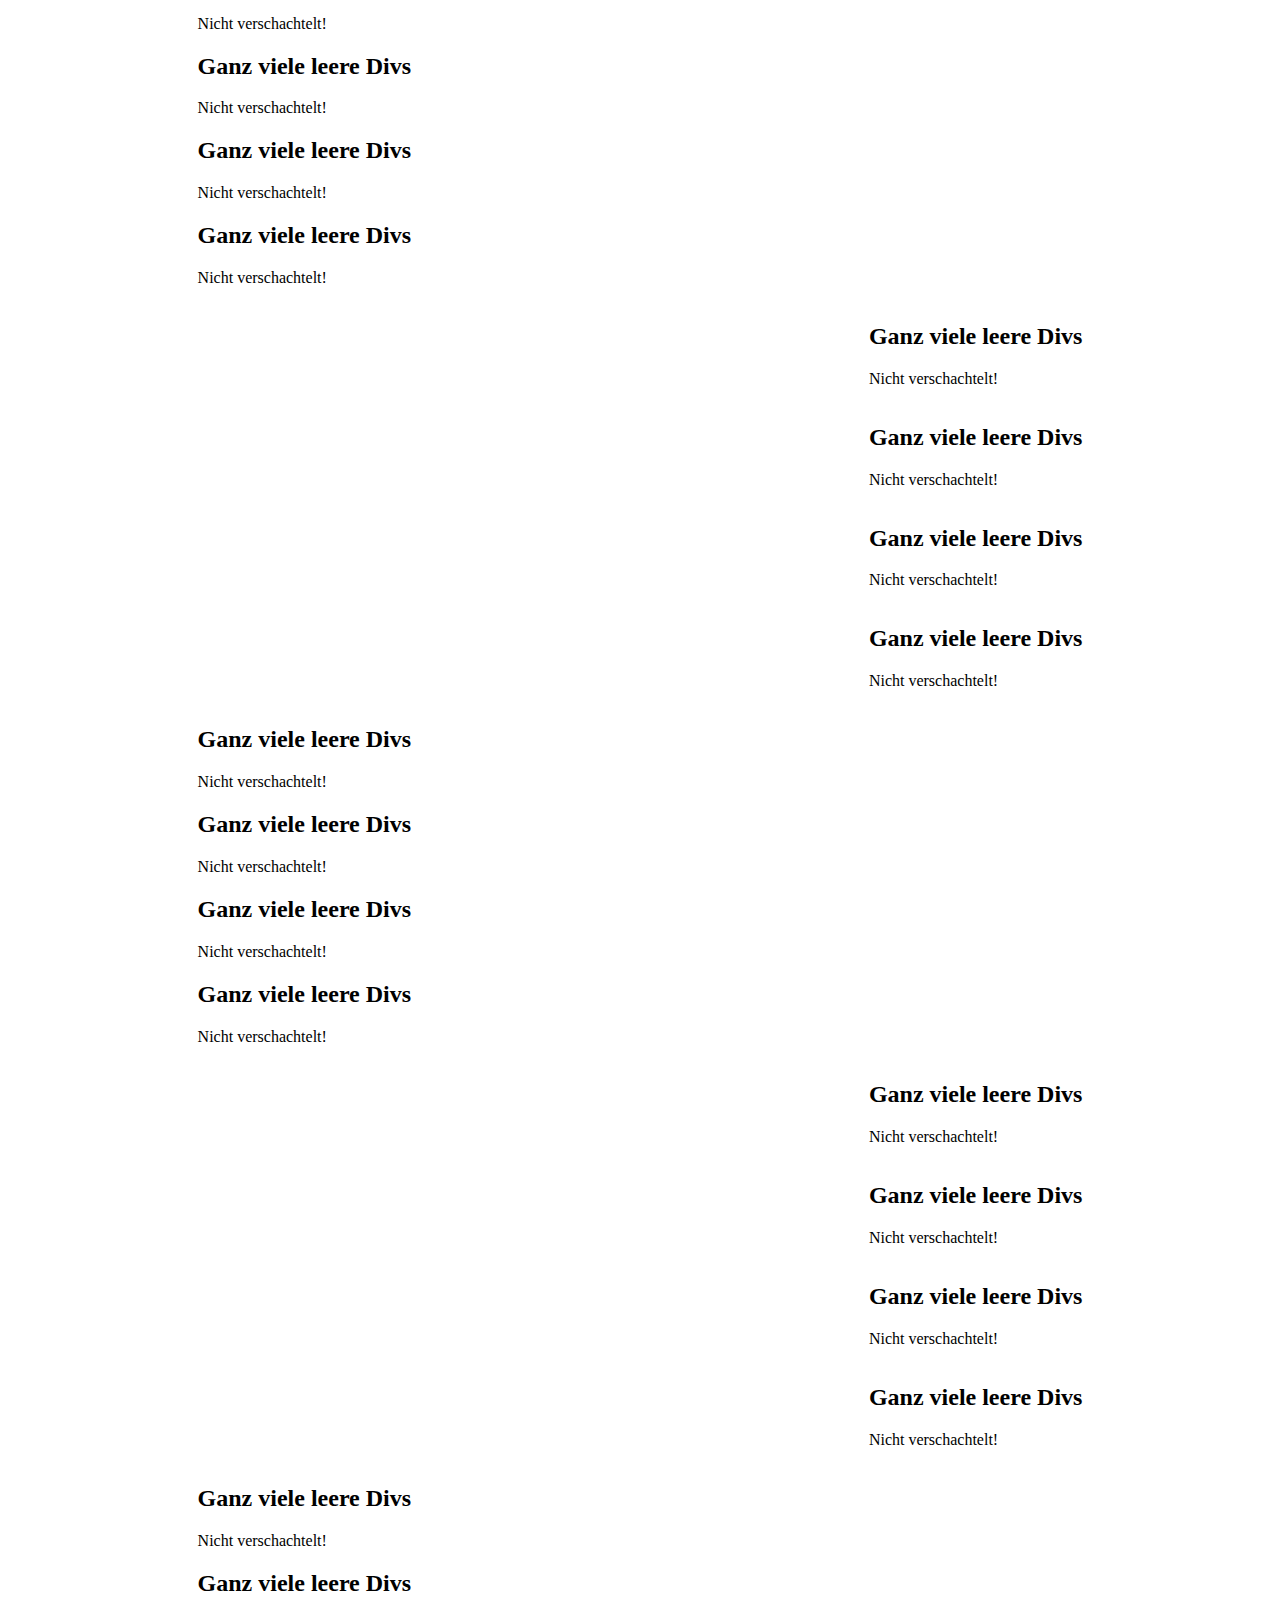
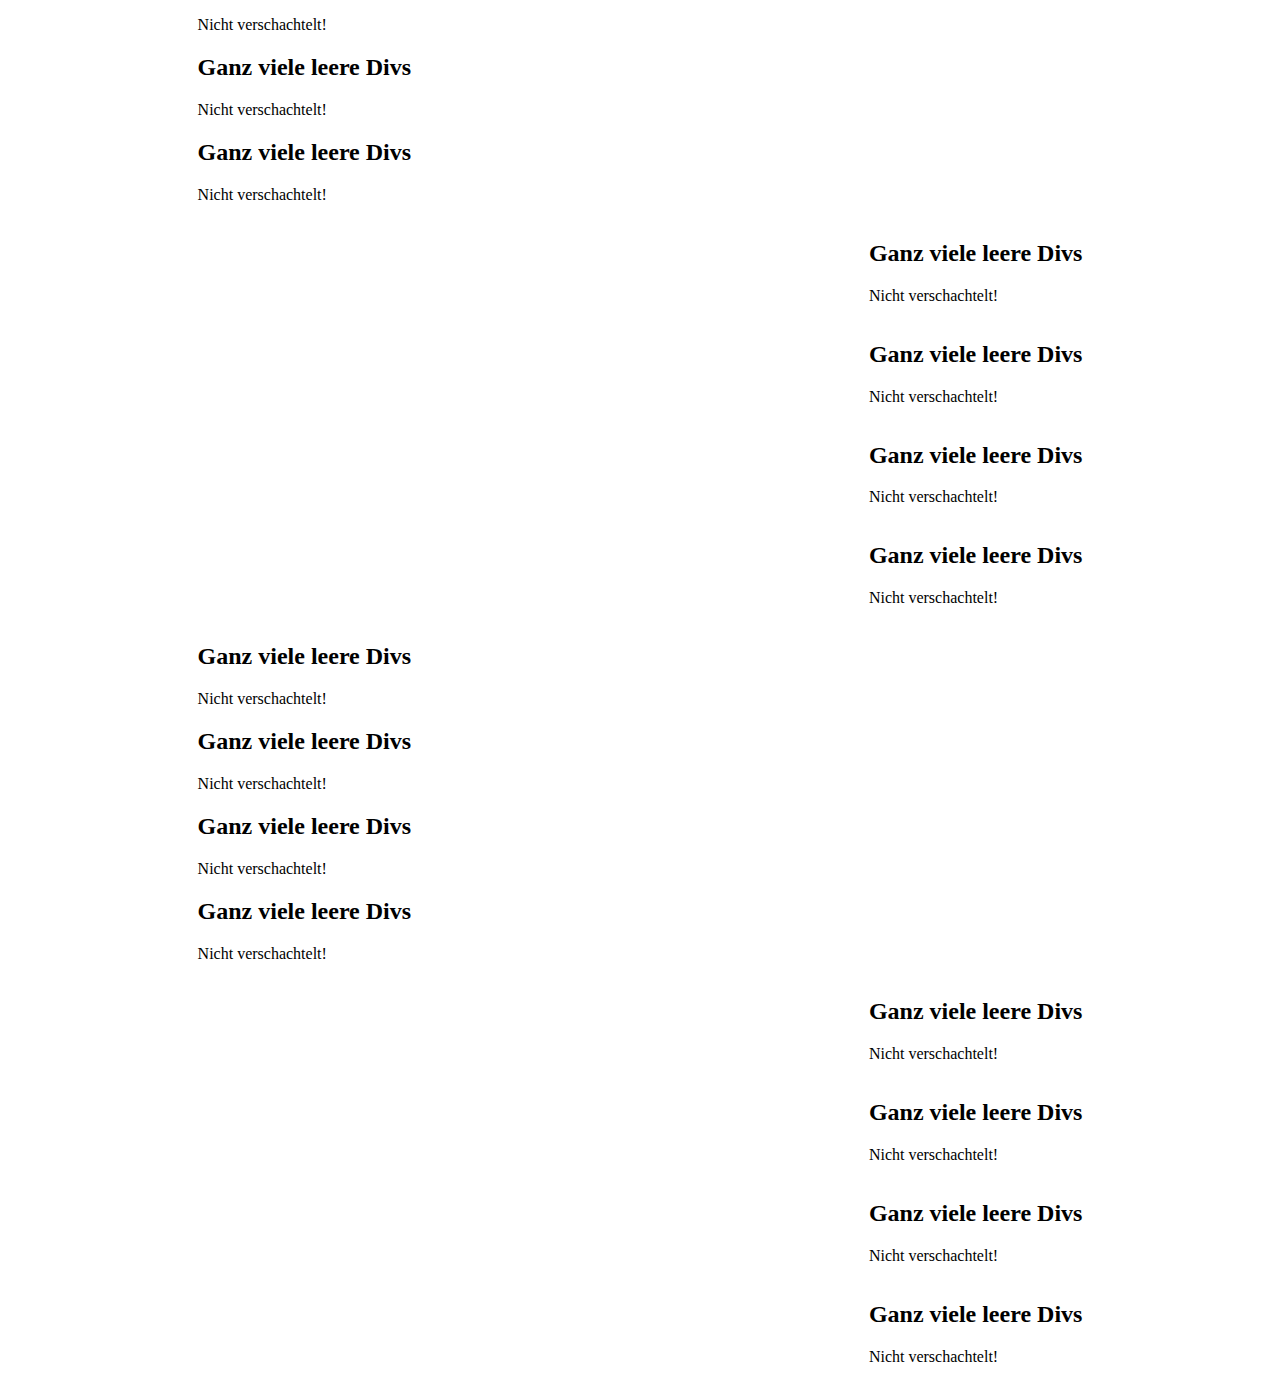
<file: reduceddomsize_noScript.html>
<!DOCTYPE html>
<html>
<head>
  <link rel="stylesheet" href="bigdomsize.css">
</head>
<body>
  <header>
    <ul class="navigation">
      <li><a href="index.html">Große Domsize (Script)</a></li>
      <li><a href="reduceddomsize.html">Kleine Domsize (Script)</a></li>
      <li><a href="bigdomsize_noScript.html">Große Domsize</a></li>
      <li><a href="reduceddomsize_noScript.html">Kleine Domsize</a></li>
      <li><a href="bilder.html">Bilder</a></li>
      <li><a href="bilder_optimiert.html">Bilder (optimiert)</a></li>
      <li><a href="video.html">Video (autoplay)</a></li>
      <li><a href="video_noAutoplay.html">Video (No autoplay)</a></li>
      <li><a href="video_visibilityAPI.html">Video (Visibility API)</a></li>
    </ul>
  </header>
  <article>
    <h1>Seite mit hoher DOM Size</h1>
    <h2>Viele Elemente</h2>
    <p>Lorem ipsum dolor sit amet consectetur adipisicing elit. Ipsa, fugit inventore repudiandae non consectetur dolores doloremque earum odit, ea dolorum quod eveniet vitae aliquam ad cum, exercitationem sed ullam dolore!</p>
  </article>
  <main>
    <div class="left">
      <section>
        <h2>Ganz viele leere Divs</h2>
        <p>Nicht verschachtelt!</p>
      </section>
      <section>
        <h2>Ganz viele leere Divs</h2>
        <p>Nicht verschachtelt!</p>
      </section>
      <section>
        <h2>Ganz viele leere Divs</h2>
        <p>Nicht verschachtelt!</p>
      </section>
      <section>
        <h2>Ganz viele leere Divs</h2>
        <p>Nicht verschachtelt!</p>
      </section>
    </div>
    <div class="right">
      <section>
        <h2>Ganz viele leere Divs</h2>
        <p>Nicht verschachtelt!</p>
      </section>
      <section>
        <h2>Ganz viele leere Divs</h2>
        <p>Nicht verschachtelt!</p>
      </section>
      <section>
        <h2>Ganz viele leere Divs</h2>
        <p>Nicht verschachtelt!</p>
      </section>
      <section>
        <h2>Ganz viele leere Divs</h2>
        <p>Nicht verschachtelt!</p>
      </section>
    </div>
    <div class="left">
      <section>
        <h2>Ganz viele leere Divs</h2>
        <p>Nicht verschachtelt!</p>
      </section>
      <section>
        <h2>Ganz viele leere Divs</h2>
        <p>Nicht verschachtelt!</p>
      </section>
      <section>
        <h2>Ganz viele leere Divs</h2>
        <p>Nicht verschachtelt!</p>
      </section>
      <section>
        <h2>Ganz viele leere Divs</h2>
        <p>Nicht verschachtelt!</p>
      </section>
    </div>
    <div class="right">
      <section>
        <h2>Ganz viele leere Divs</h2>
        <p>Nicht verschachtelt!</p>
      </section>
      <section>
        <h2>Ganz viele leere Divs</h2>
        <p>Nicht verschachtelt!</p>
      </section>
      <section>
        <h2>Ganz viele leere Divs</h2>
        <p>Nicht verschachtelt!</p>
      </section>
      <section>
        <h2>Ganz viele leere Divs</h2>
        <p>Nicht verschachtelt!</p>
      </section>
    </div>
    <div class="left">
      <section>
        <h2>Ganz viele leere Divs</h2>
        <p>Nicht verschachtelt!</p>
      </section>
      <section>
        <h2>Ganz viele leere Divs</h2>
        <p>Nicht verschachtelt!</p>
      </section>
      <section>
        <h2>Ganz viele leere Divs</h2>
        <p>Nicht verschachtelt!</p>
      </section>
      <section>
        <h2>Ganz viele leere Divs</h2>
        <p>Nicht verschachtelt!</p>
      </section>
    </div>
    <div class="right">
      <section>
        <h2>Ganz viele leere Divs</h2>
        <p>Nicht verschachtelt!</p>
      </section>
      <section>
        <h2>Ganz viele leere Divs</h2>
        <p>Nicht verschachtelt!</p>
      </section>
      <section>
        <h2>Ganz viele leere Divs</h2>
        <p>Nicht verschachtelt!</p>
      </section>
      <section>
        <h2>Ganz viele leere Divs</h2>
        <p>Nicht verschachtelt!</p>
      </section>
    </div>
    <div class="left">
      <section>
        <h2>Ganz viele leere Divs</h2>
        <p>Nicht verschachtelt!</p>
      </section>
      <section>
        <h2>Ganz viele leere Divs</h2>
        <p>Nicht verschachtelt!</p>
      </section>
      <section>
        <h2>Ganz viele leere Divs</h2>
        <p>Nicht verschachtelt!</p>
      </section>
      <section>
        <h2>Ganz viele leere Divs</h2>
        <p>Nicht verschachtelt!</p>
      </section>
    </div>
    <div class="right">
      <section>
        <h2>Ganz viele leere Divs</h2>
        <p>Nicht verschachtelt!</p>
      </section>
      <section>
        <h2>Ganz viele leere Divs</h2>
        <p>Nicht verschachtelt!</p>
      </section>
      <section>
        <h2>Ganz viele leere Divs</h2>
        <p>Nicht verschachtelt!</p>
      </section>
      <section>
        <h2>Ganz viele leere Divs</h2>
        <p>Nicht verschachtelt!</p>
      </section>
    </div>
    <div class="left">
      <section>
        <h2>Ganz viele leere Divs</h2>
        <p>Nicht verschachtelt!</p>
      </section>
      <section>
        <h2>Ganz viele leere Divs</h2>
        <p>Nicht verschachtelt!</p>
      </section>
      <section>
        <h2>Ganz viele leere Divs</h2>
        <p>Nicht verschachtelt!</p>
      </section>
      <section>
        <h2>Ganz viele leere Divs</h2>
        <p>Nicht verschachtelt!</p>
      </section>
    </div>
    <div class="right">
      <section>
        <h2>Ganz viele leere Divs</h2>
        <p>Nicht verschachtelt!</p>
      </section>
      <section>
        <h2>Ganz viele leere Divs</h2>
        <p>Nicht verschachtelt!</p>
      </section>
      <section>
        <h2>Ganz viele leere Divs</h2>
        <p>Nicht verschachtelt!</p>
      </section>
      <section>
        <h2>Ganz viele leere Divs</h2>
        <p>Nicht verschachtelt!</p>
      </section>
    </div>
    <div class="left">
      <section>
        <h2>Ganz viele leere Divs</h2>
        <p>Nicht verschachtelt!</p>
      </section>
      <section>
        <h2>Ganz viele leere Divs</h2>
        <p>Nicht verschachtelt!</p>
      </section>
      <section>
        <h2>Ganz viele leere Divs</h2>
        <p>Nicht verschachtelt!</p>
      </section>
      <section>
        <h2>Ganz viele leere Divs</h2>
        <p>Nicht verschachtelt!</p>
      </section>
    </div>
    <div class="right">
      <section>
        <h2>Ganz viele leere Divs</h2>
        <p>Nicht verschachtelt!</p>
      </section>
      <section>
        <h2>Ganz viele leere Divs</h2>
        <p>Nicht verschachtelt!</p>
      </section>
      <section>
        <h2>Ganz viele leere Divs</h2>
        <p>Nicht verschachtelt!</p>
      </section>
      <section>
        <h2>Ganz viele leere Divs</h2>
        <p>Nicht verschachtelt!</p>
      </section>
    </div>
    <div class="left">
      <section>
        <h2>Ganz viele leere Divs</h2>
        <p>Nicht verschachtelt!</p>
      </section>
      <section>
        <h2>Ganz viele leere Divs</h2>
        <p>Nicht verschachtelt!</p>
      </section>
      <section>
        <h2>Ganz viele leere Divs</h2>
        <p>Nicht verschachtelt!</p>
      </section>
      <section>
        <h2>Ganz viele leere Divs</h2>
        <p>Nicht verschachtelt!</p>
      </section>
    </div>
    <div class="right">
      <section>
        <h2>Ganz viele leere Divs</h2>
        <p>Nicht verschachtelt!</p>
      </section>
      <section>
        <h2>Ganz viele leere Divs</h2>
        <p>Nicht verschachtelt!</p>
      </section>
      <section>
        <h2>Ganz viele leere Divs</h2>
        <p>Nicht verschachtelt!</p>
      </section>
      <section>
        <h2>Ganz viele leere Divs</h2>
        <p>Nicht verschachtelt!</p>
      </section>
    </div>
    <div class="left">
      <section>
        <h2>Ganz viele leere Divs</h2>
        <p>Nicht verschachtelt!</p>
      </section>
      <section>
        <h2>Ganz viele leere Divs</h2>
        <p>Nicht verschachtelt!</p>
      </section>
      <section>
        <h2>Ganz viele leere Divs</h2>
        <p>Nicht verschachtelt!</p>
      </section>
      <section>
        <h2>Ganz viele leere Divs</h2>
        <p>Nicht verschachtelt!</p>
      </section>
    </div>
    <div class="right">
      <section>
        <h2>Ganz viele leere Divs</h2>
        <p>Nicht verschachtelt!</p>
      </section>
      <section>
        <h2>Ganz viele leere Divs</h2>
        <p>Nicht verschachtelt!</p>
      </section>
      <section>
        <h2>Ganz viele leere Divs</h2>
        <p>Nicht verschachtelt!</p>
      </section>
      <section>
        <h2>Ganz viele leere Divs</h2>
        <p>Nicht verschachtelt!</p>
      </section>
    </div>
    <div class="left">
      <section>
        <h2>Ganz viele leere Divs</h2>
        <p>Nicht verschachtelt!</p>
      </section>
      <section>
        <h2>Ganz viele leere Divs</h2>
        <p>Nicht verschachtelt!</p>
      </section>
      <section>
        <h2>Ganz viele leere Divs</h2>
        <p>Nicht verschachtelt!</p>
      </section>
      <section>
        <h2>Ganz viele leere Divs</h2>
        <p>Nicht verschachtelt!</p>
      </section>
    </div>
    <div class="right">
      <section>
        <h2>Ganz viele leere Divs</h2>
        <p>Nicht verschachtelt!</p>
      </section>
      <section>
        <h2>Ganz viele leere Divs</h2>
        <p>Nicht verschachtelt!</p>
      </section>
      <section>
        <h2>Ganz viele leere Divs</h2>
        <p>Nicht verschachtelt!</p>
      </section>
      <section>
        <h2>Ganz viele leere Divs</h2>
        <p>Nicht verschachtelt!</p>
      </section>
    </div>
    <div class="left">
      <section>
        <h2>Ganz viele leere Divs</h2>
        <p>Nicht verschachtelt!</p>
      </section>
      <section>
        <h2>Ganz viele leere Divs</h2>
        <p>Nicht verschachtelt!</p>
      </section>
      <section>
        <h2>Ganz viele leere Divs</h2>
        <p>Nicht verschachtelt!</p>
      </section>
      <section>
        <h2>Ganz viele leere Divs</h2>
        <p>Nicht verschachtelt!</p>
      </section>
    </div>
    <div class="right">
      <section>
        <h2>Ganz viele leere Divs</h2>
        <p>Nicht verschachtelt!</p>
      </section>
      <section>
        <h2>Ganz viele leere Divs</h2>
        <p>Nicht verschachtelt!</p>
      </section>
      <section>
        <h2>Ganz viele leere Divs</h2>
        <p>Nicht verschachtelt!</p>
      </section>
      <section>
        <h2>Ganz viele leere Divs</h2>
        <p>Nicht verschachtelt!</p>
      </section>
    </div>
  </main>
</body>
</html>
</file>
<file: bigdomsize.css>
.navigation {
  display: flex;
  justify-content: center;
  gap: 1rem;
  list-style: none;
}

a {
  text-decoration: none;
  color: black;
}

a:hover {
  cursor: pointer;
  text-decoration: underline;
}

article {
  text-align: center;
}

main {
  width: 70%;
  margin: auto;
}

.right {
  display: flex;
  flex-direction: column;
  align-items:flex-end;
}

img {
  width: 100%;
}

.bilder {
  text-align: center;
}
</file>
